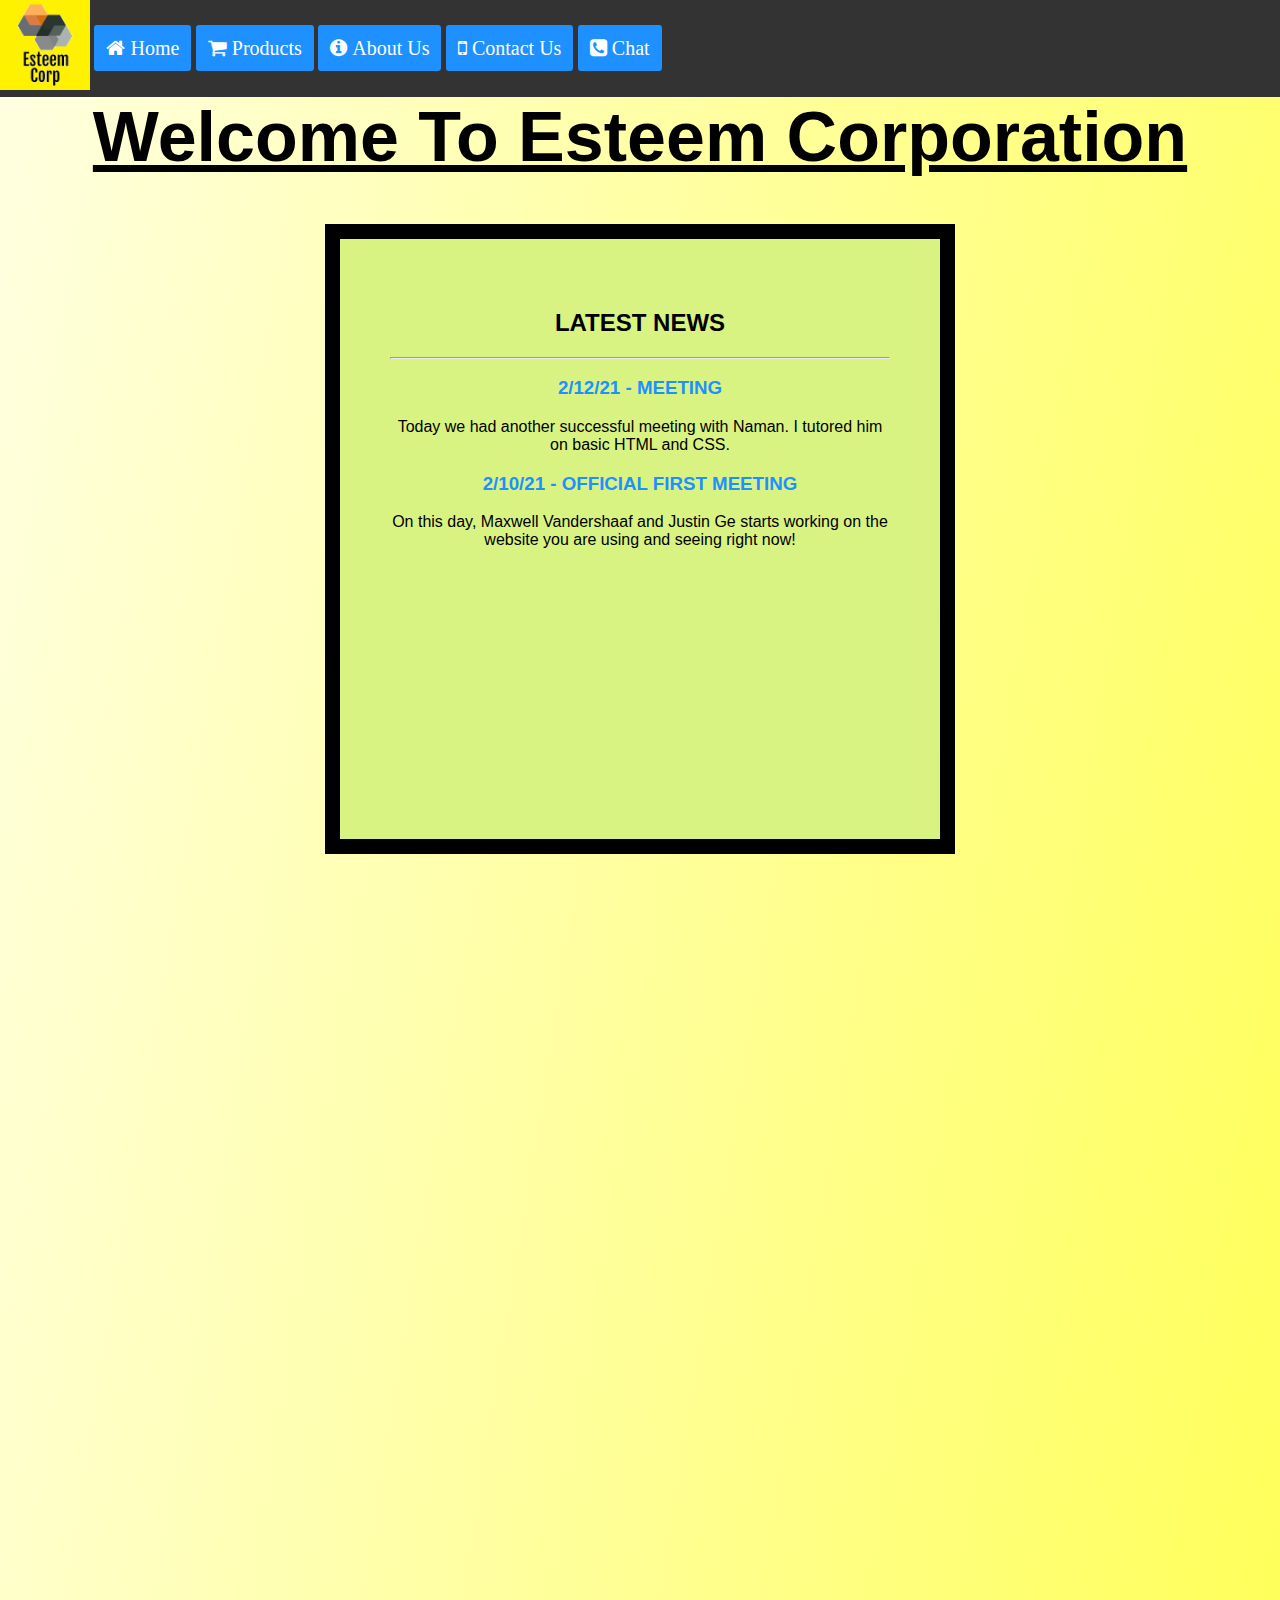
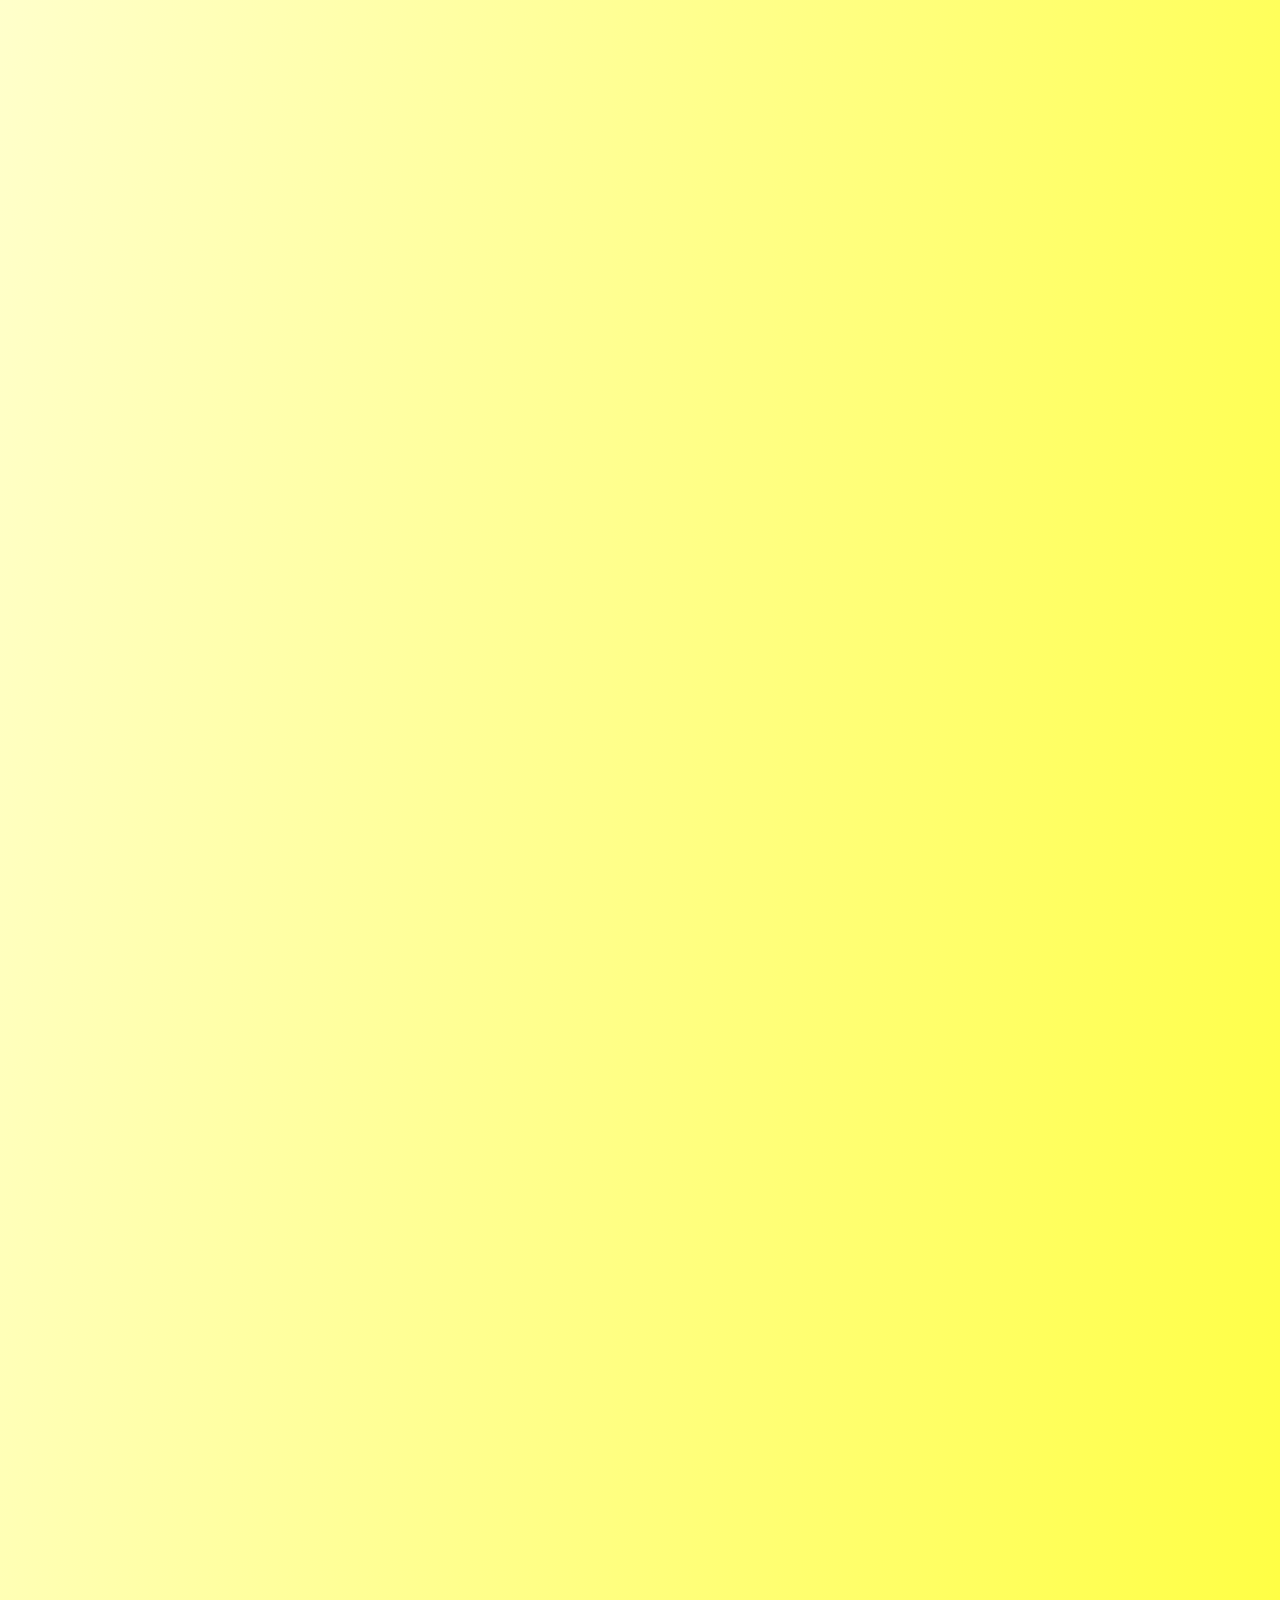
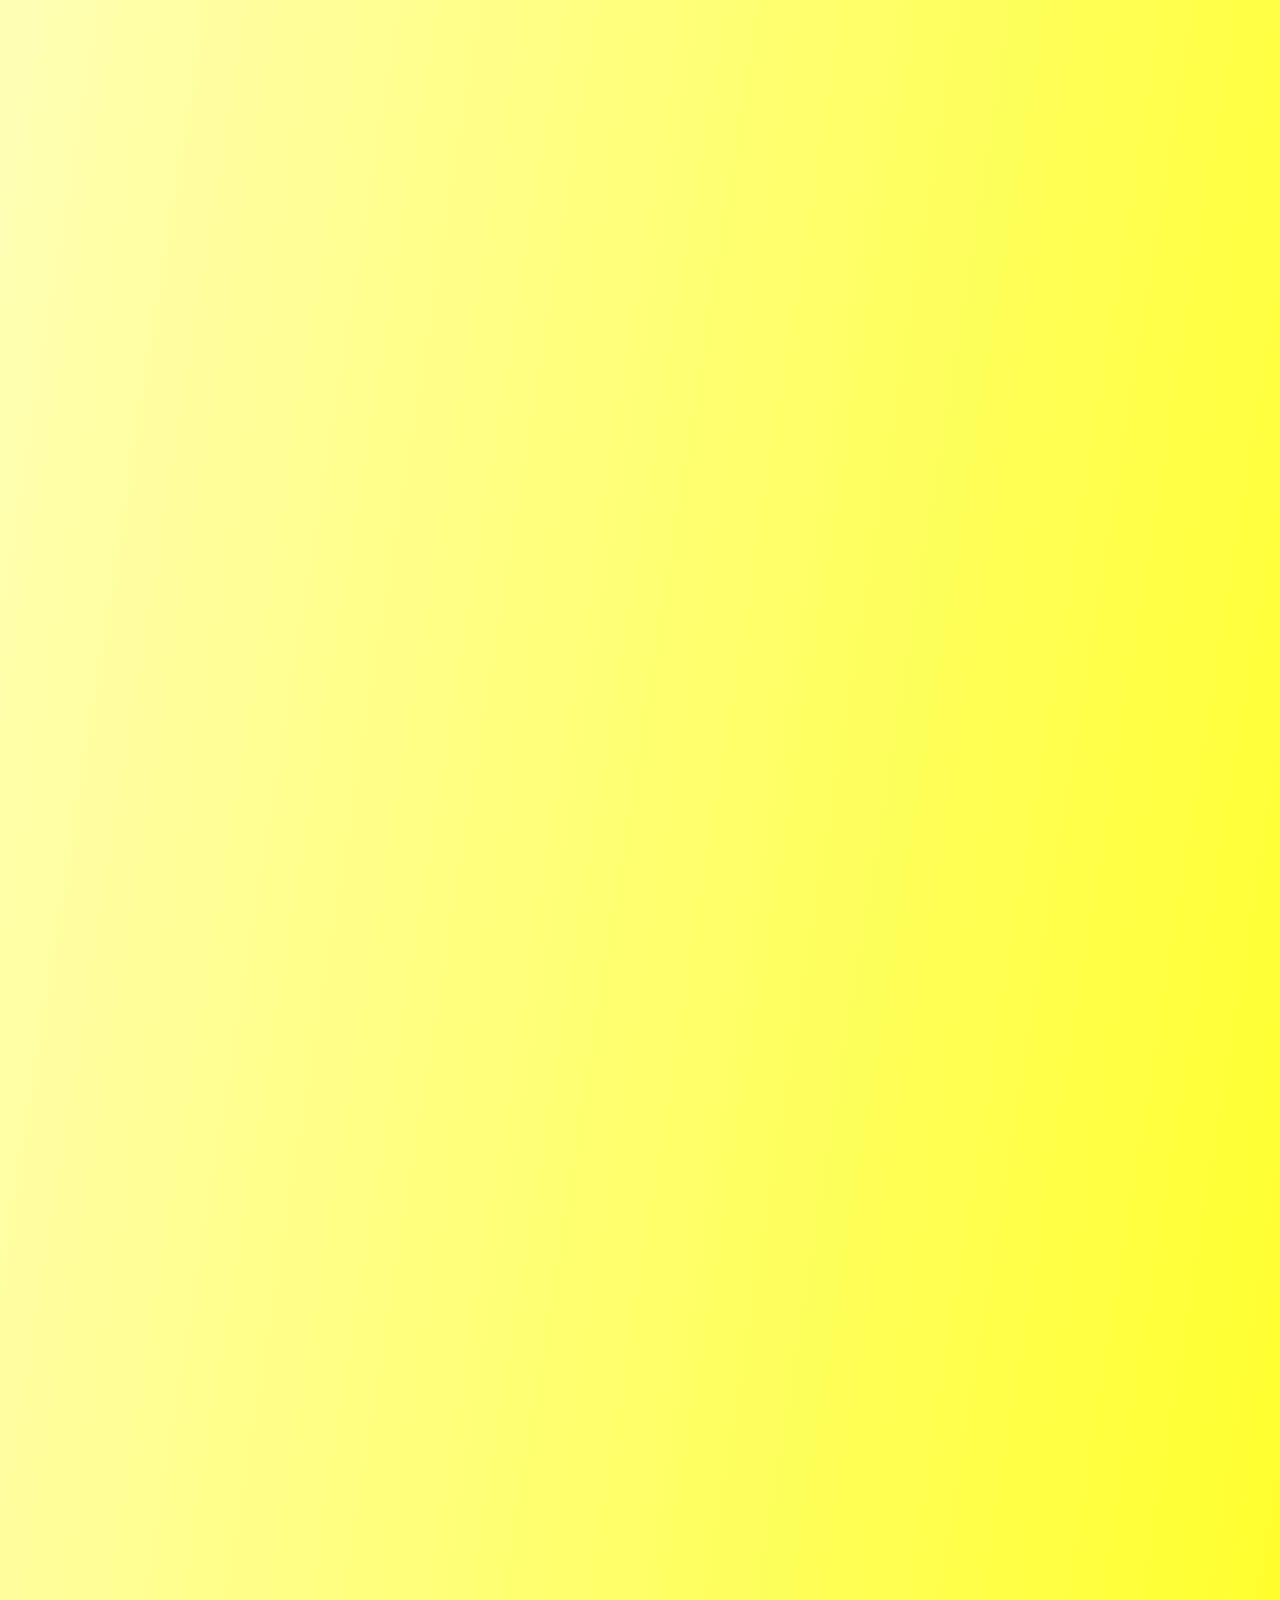
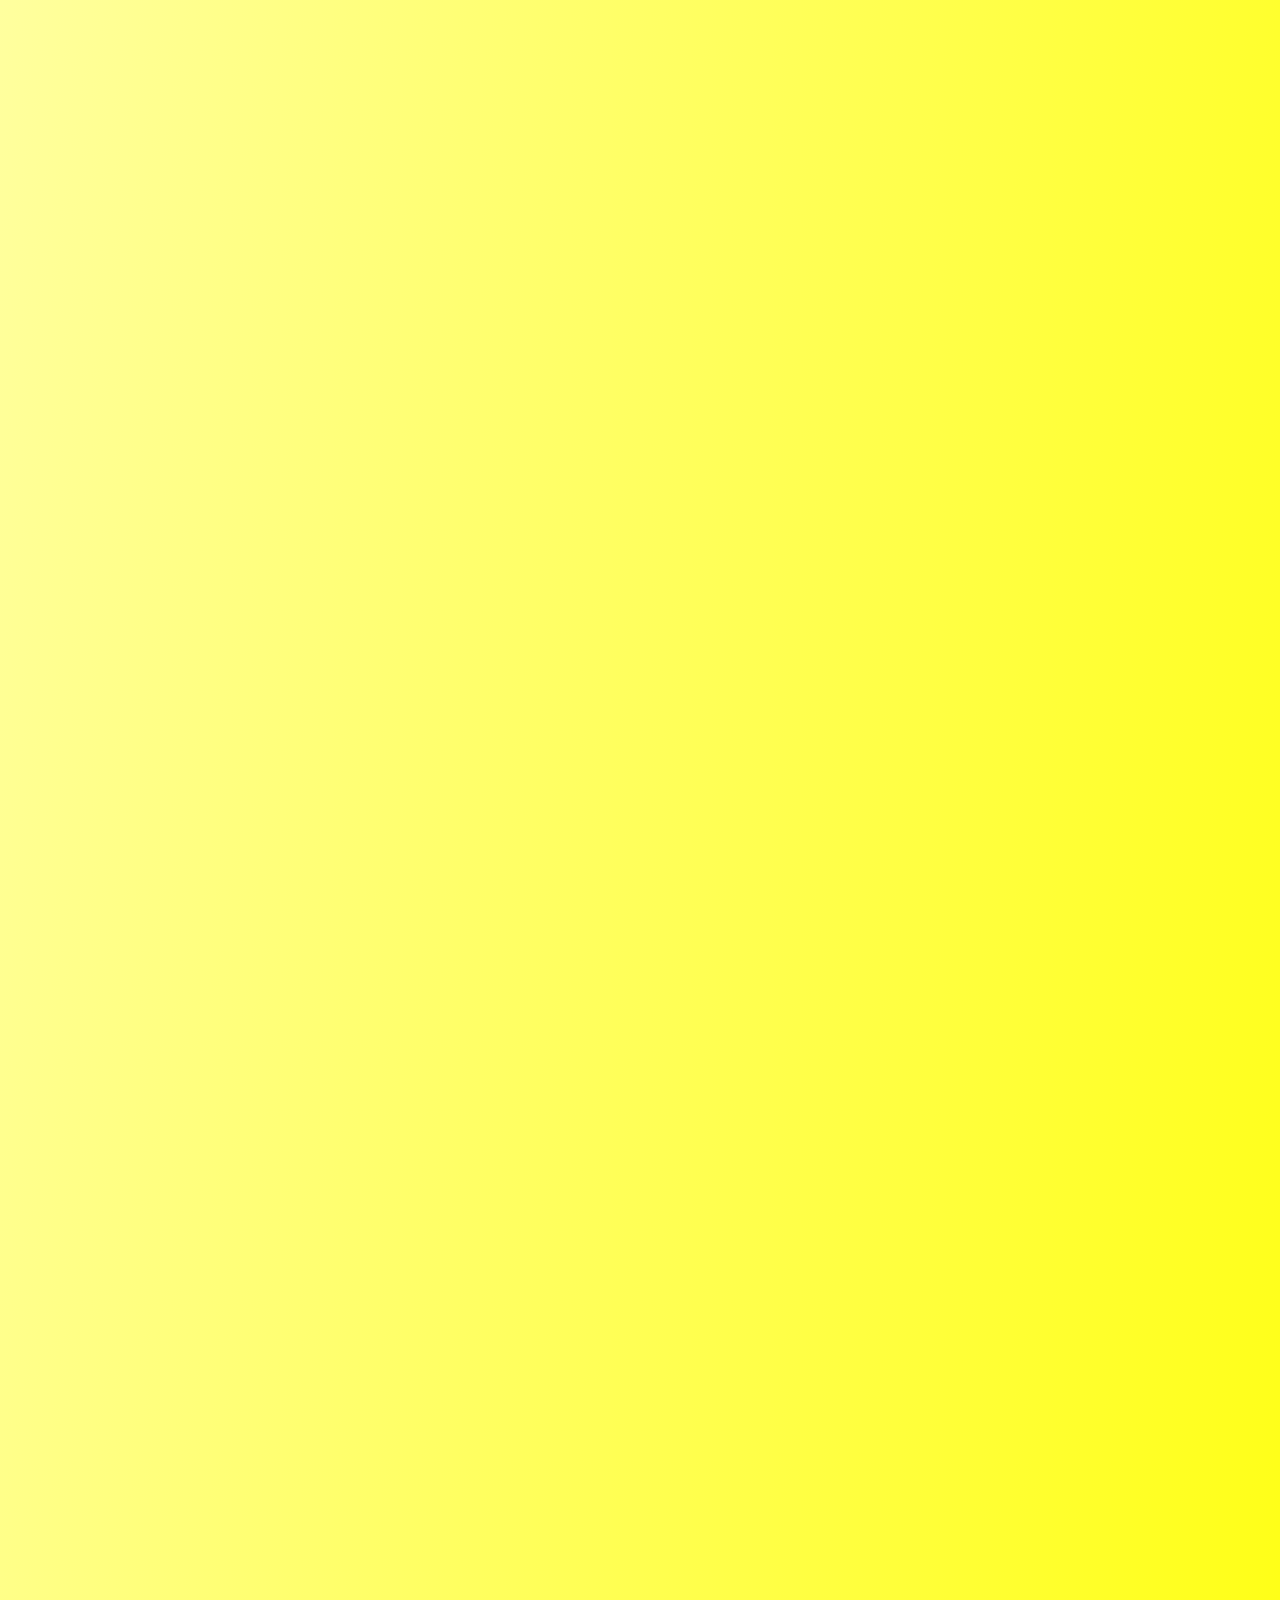
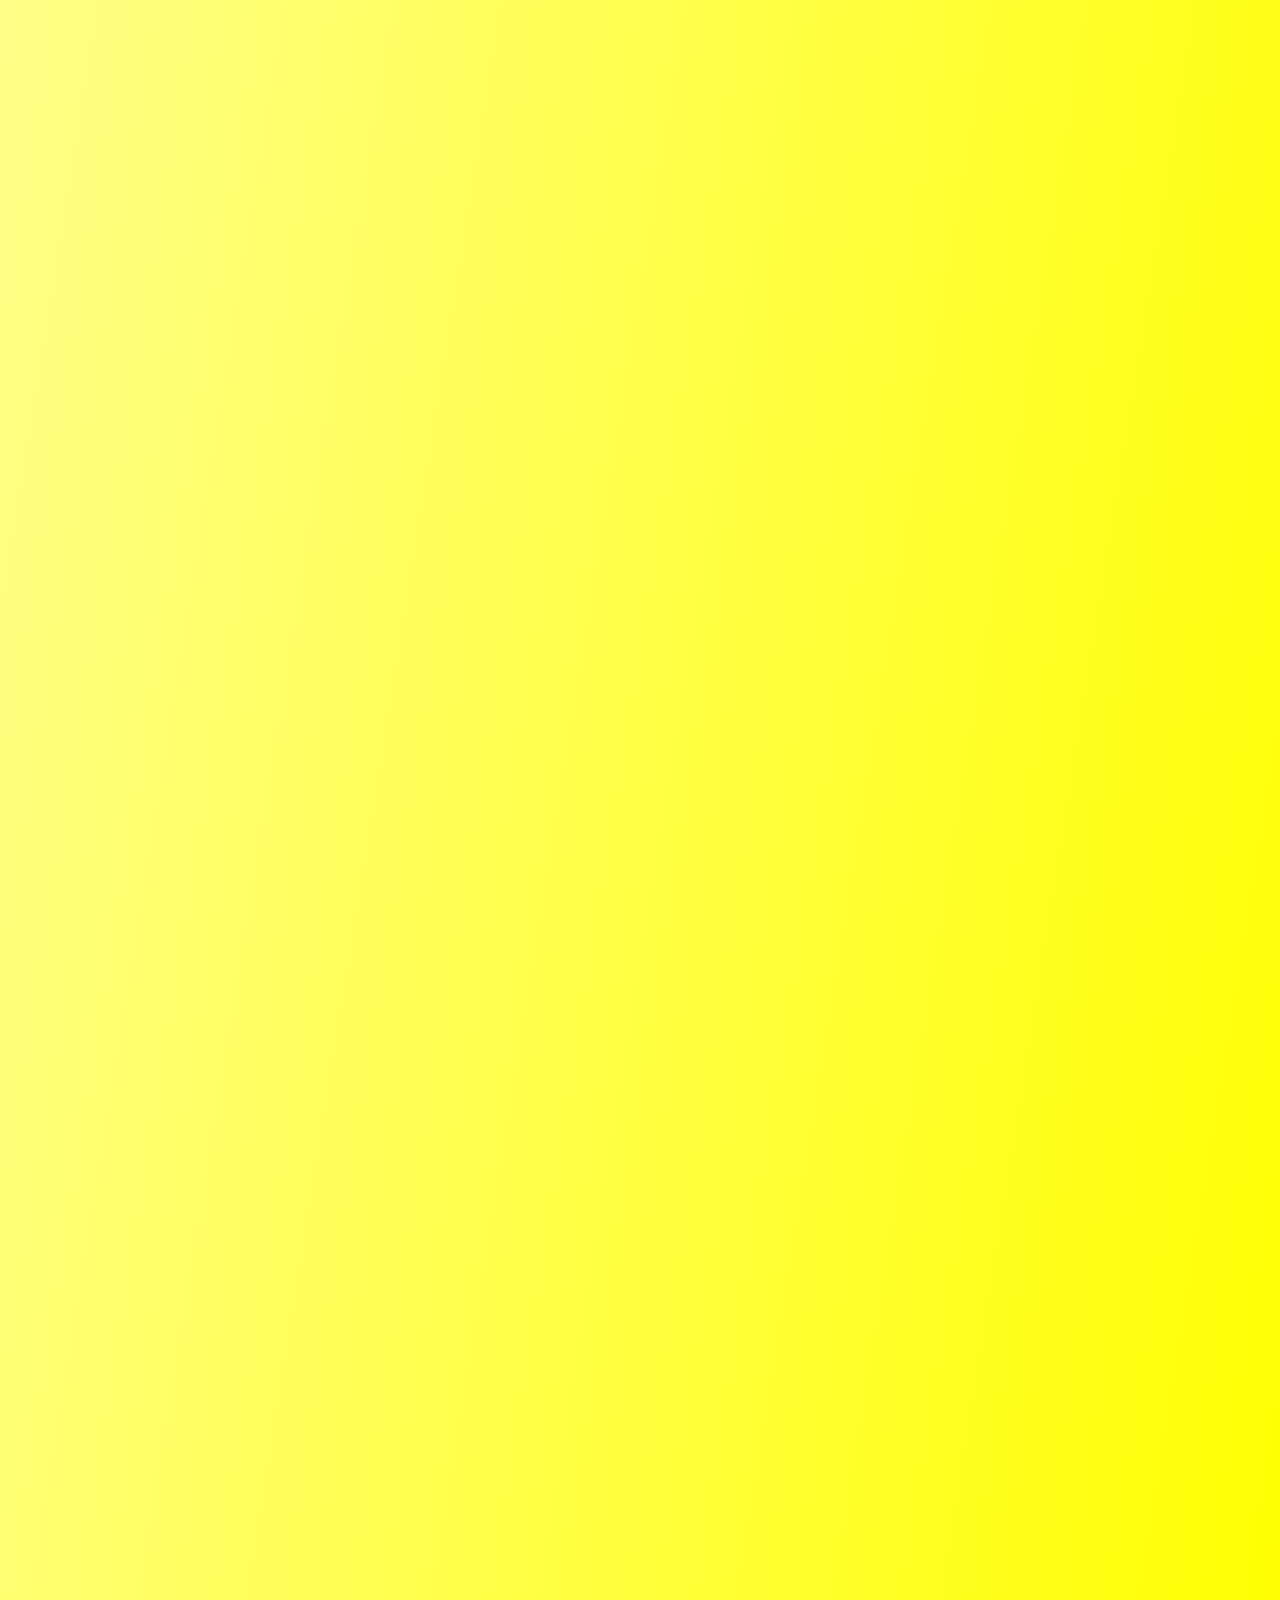
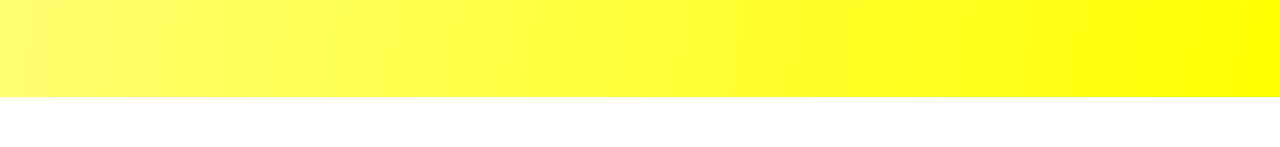
<file: index.html>
<!DOCTYPE html>
<html lang="en">
<head>
  <meta charset="utf-8">
  <link rel="stylesheet" href="https://cdnjs.cloudflare.com/ajax/libs/font-awesome/4.7.0/css/font-awesome.min.css">
  <title>Esteem Corporation</title>
  <meta name="description" content="Esteem Corporation">
  <meta name="author" content="Esteem">
  <meta name="viewport" content="width=device-width, initial-scale=1">
  <link rel="stylesheet" href="styles.css">
  <link rel='icon' type='image/png' href='Esteem Group.png'>
</head>

<body id='bod'>
  <div class="topnav">
    <img src='Esteem Group.png' class='headerimg'></img>
    <a class="btn" href='home.html'><i class = "fa fa-home">   Home</i></a>
    <a class="btn" href='products.html'><i class="fa fa-shopping-cart">   Products</i></a>
    <a class="btn" href='aboutus.html'><i class = "fa fa-info-circle">   About Us</i></a>
    <a class="btn" href='contact.html'><i class="fa fa-mobile-phone">   Contact Us</i></a>
    <a class="btn" href='chat.html'><i class="fa fa-phone-square">   Chat</i></a>
  </div>
  <div id="grad" class=a>
    <h1>Welcome To Esteem Corporation</h1>
    <div class='box'>
        <h2 text-decoration='bold'>LATEST NEWS</h2>
        <hr>
        <div>
            <h3 class='dtt'>
              2/12/21 - MEETING
            </h3>
            <a>
              Today we had another successful meeting with Naman. I tutored him on basic HTML and CSS.
            </a>
            <h3 class='dtt'>
                2/10/21 - OFFICIAL FIRST MEETING
            </h3>
            <a>
                On this day, Maxwell Vandershaaf and Justin Ge starts working on the website you are using and seeing right now!
            </a>
        </div>
    </div>
   </div>
</body>
</html>
</file>
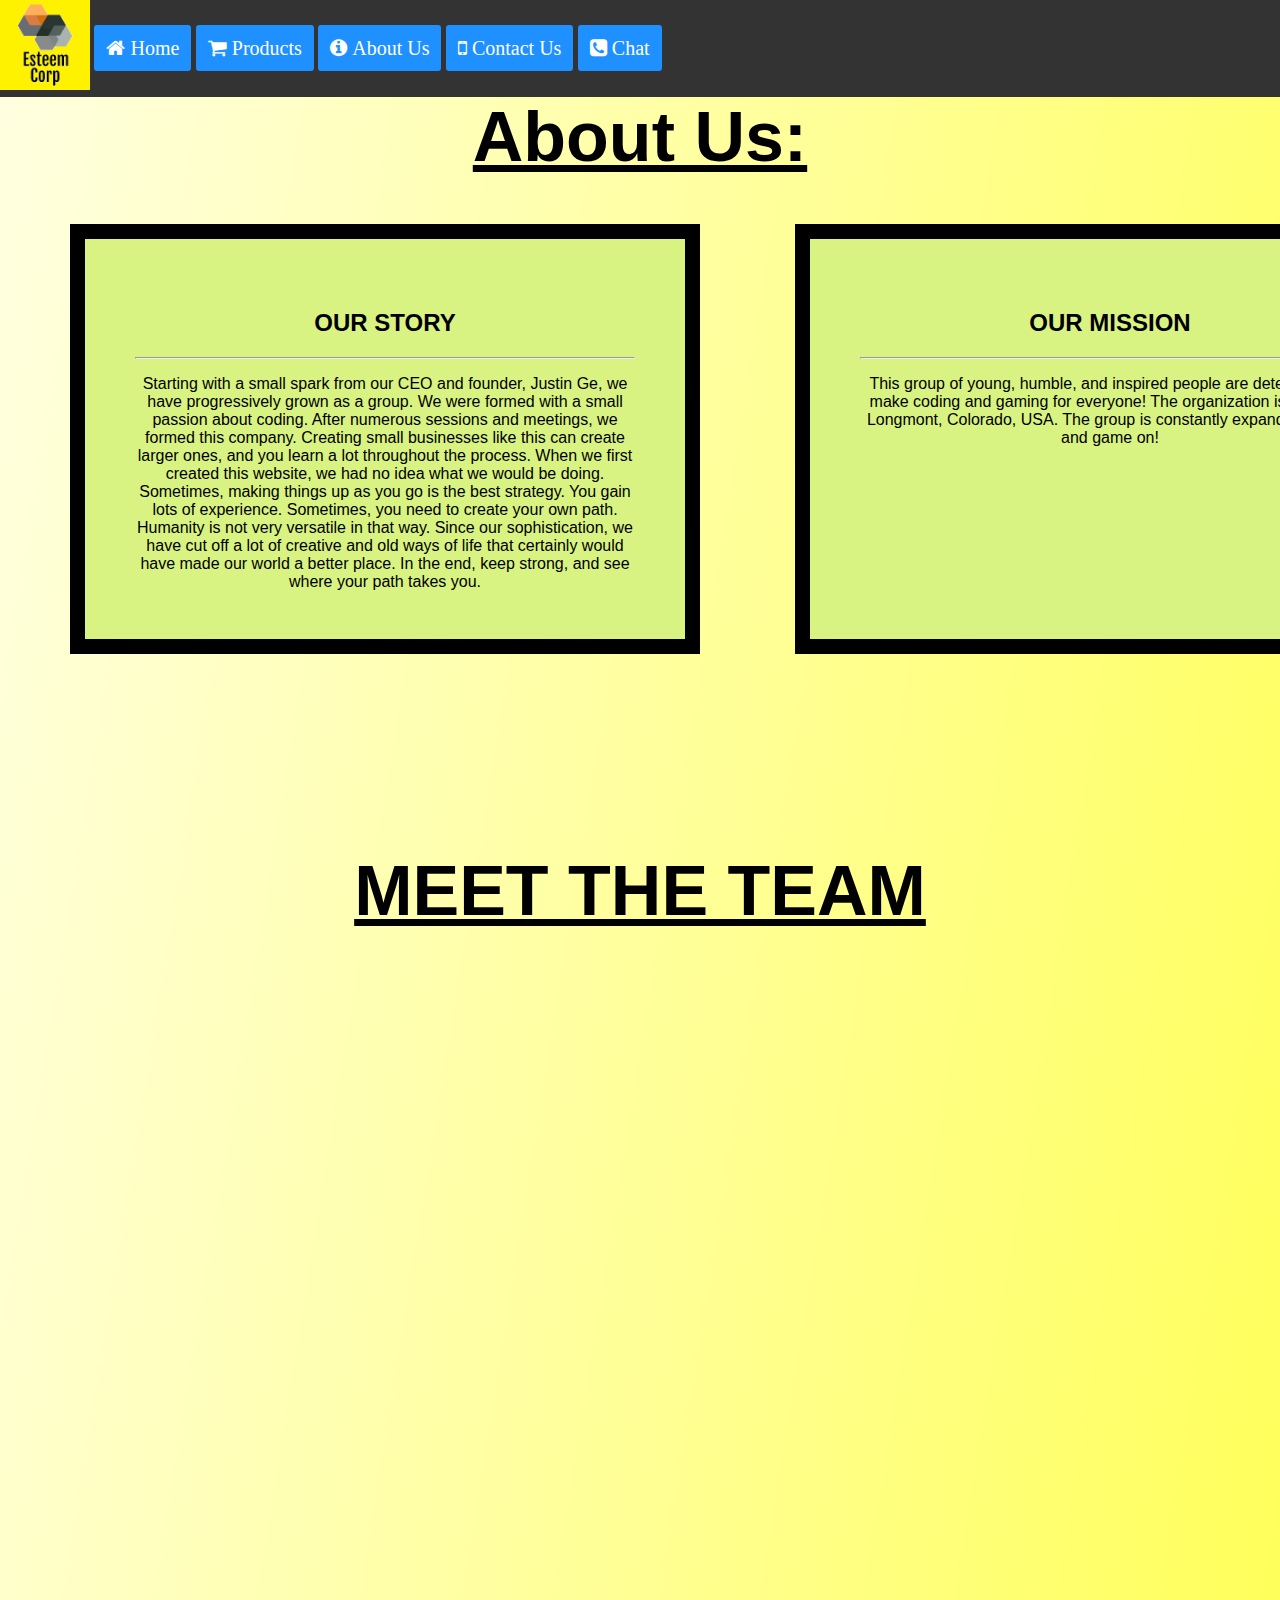
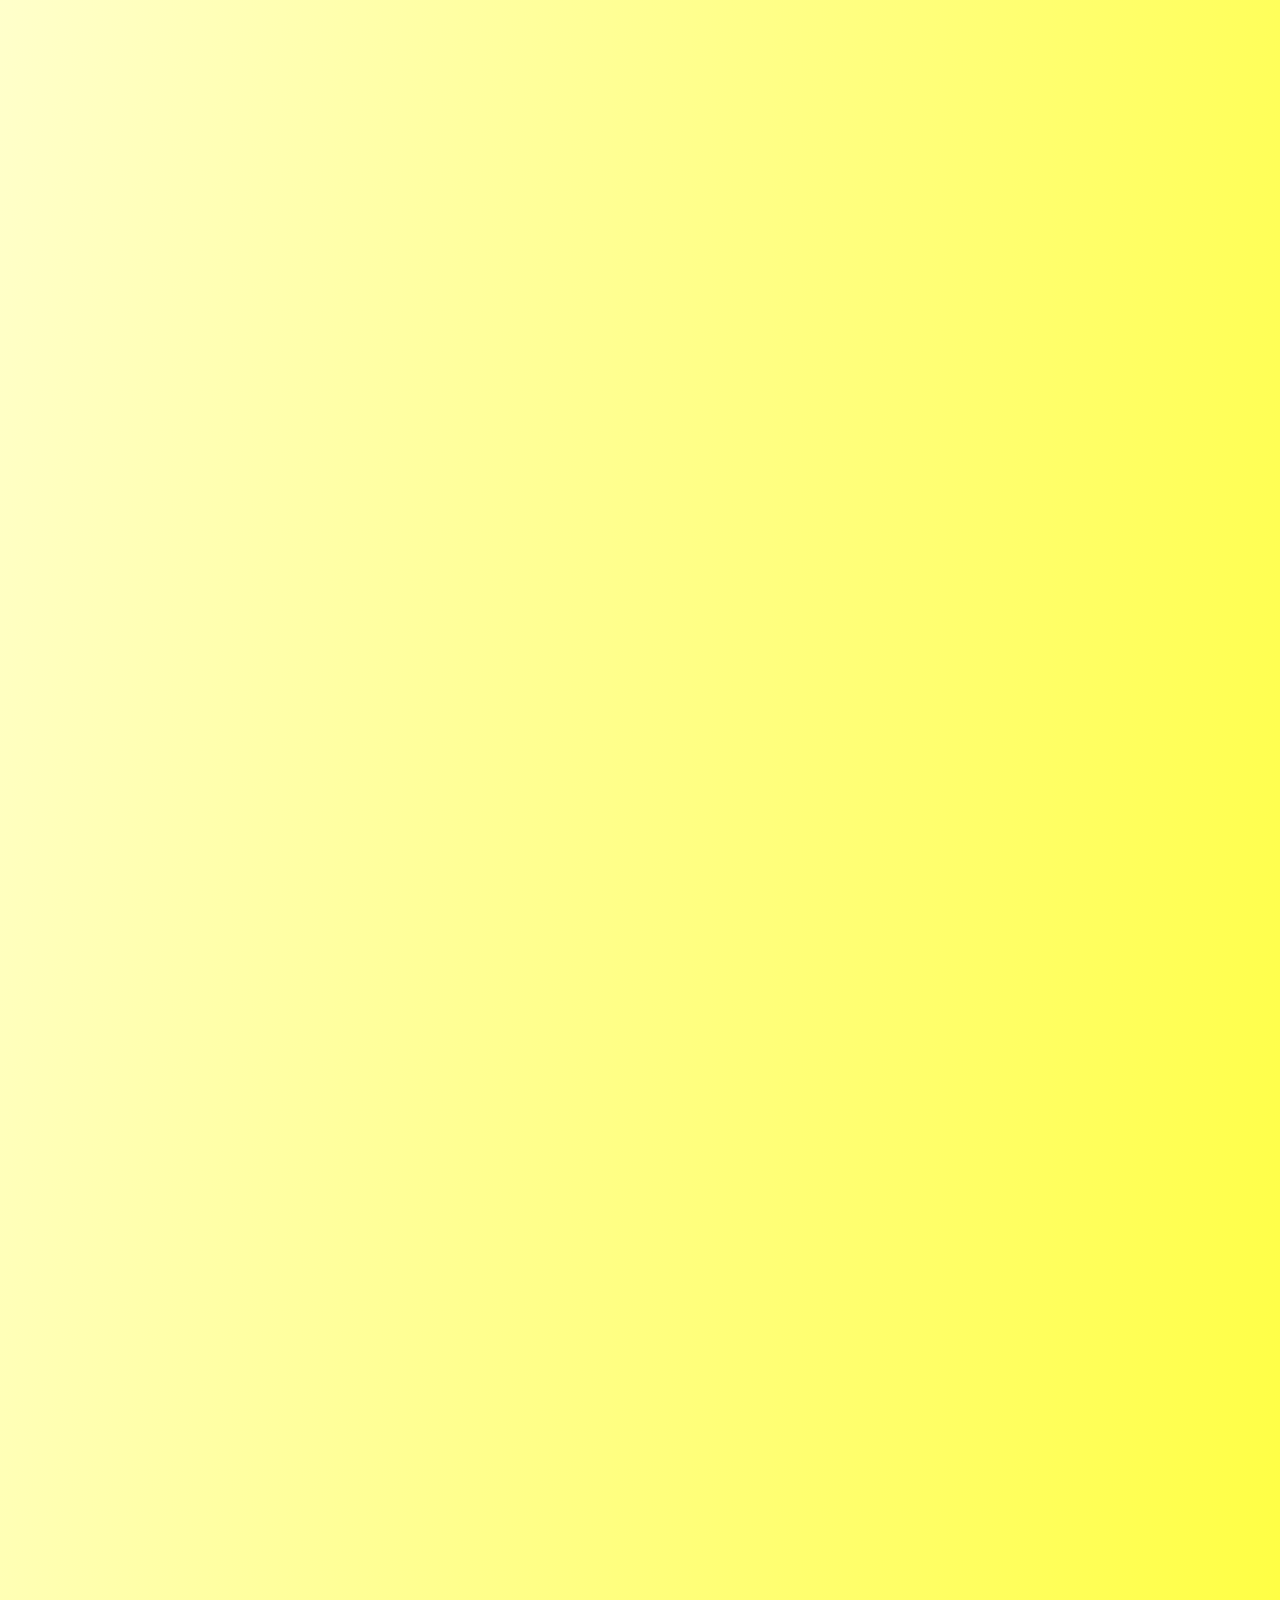
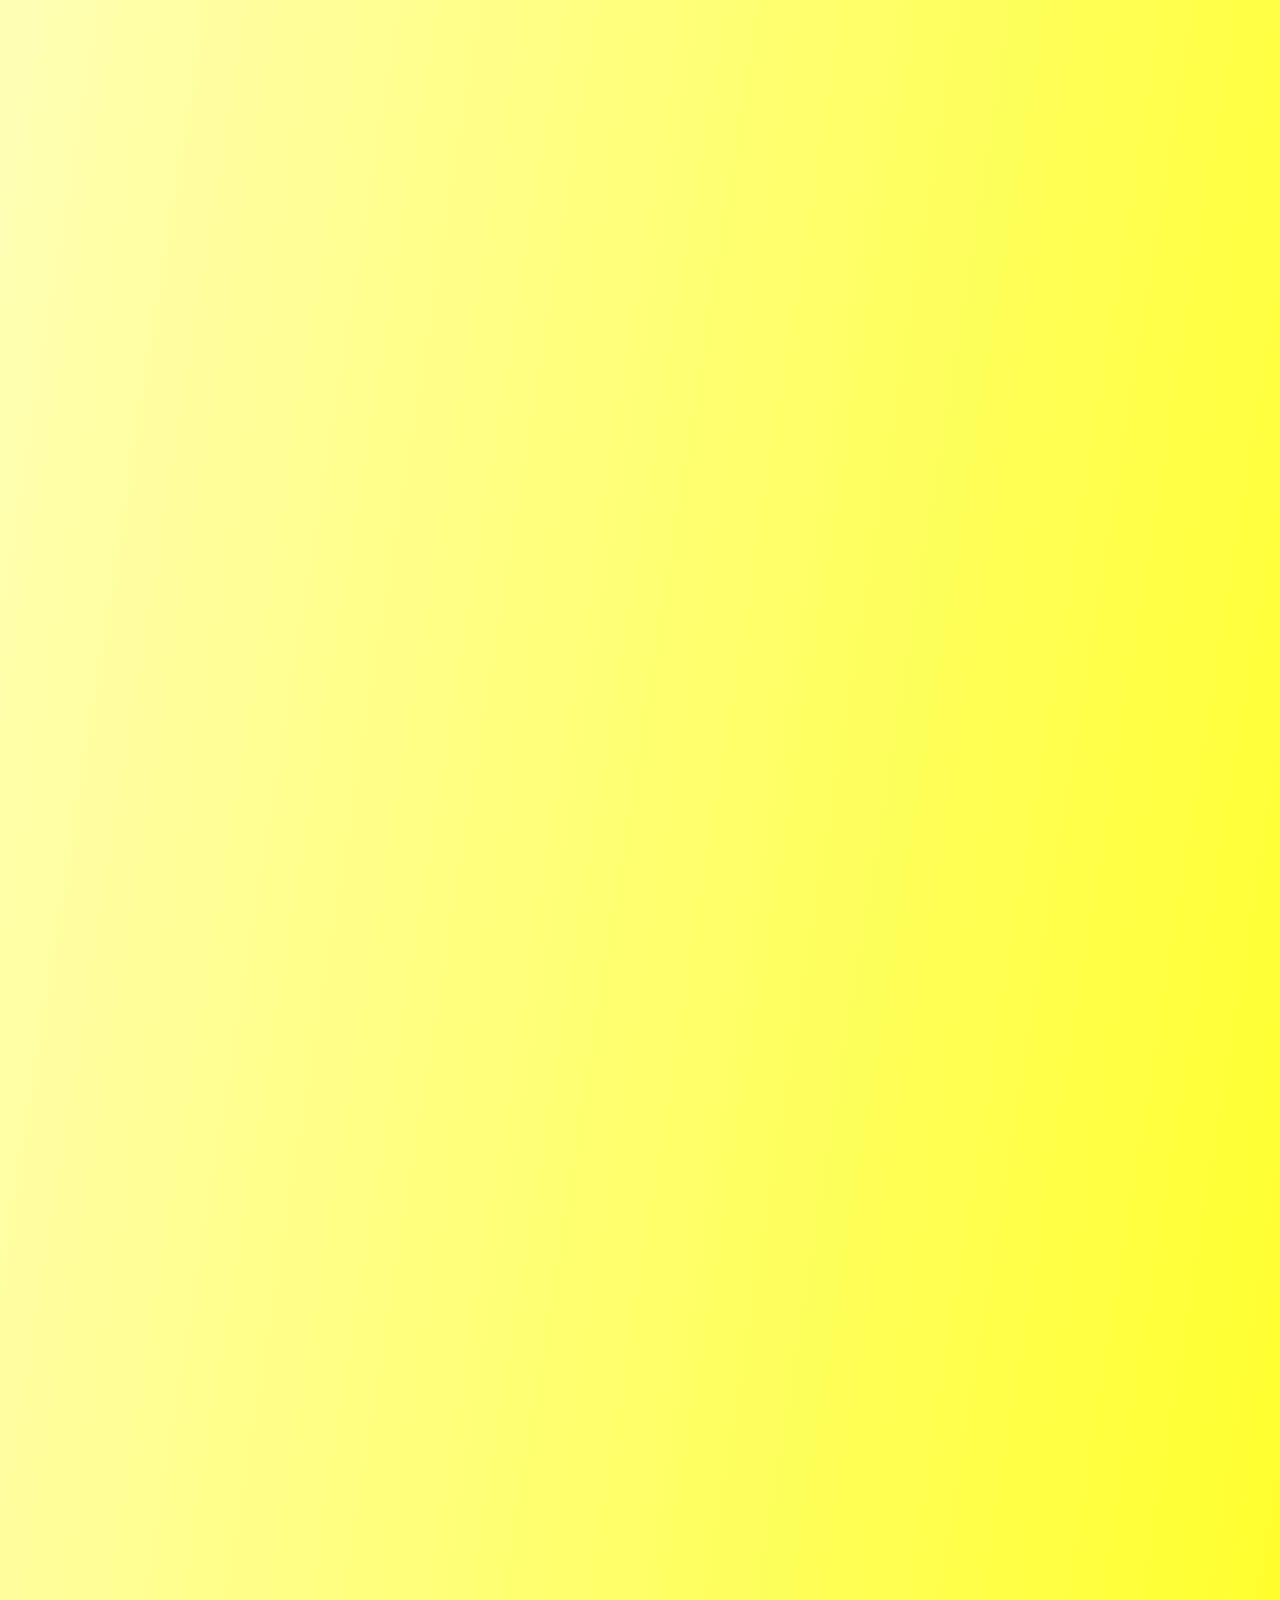
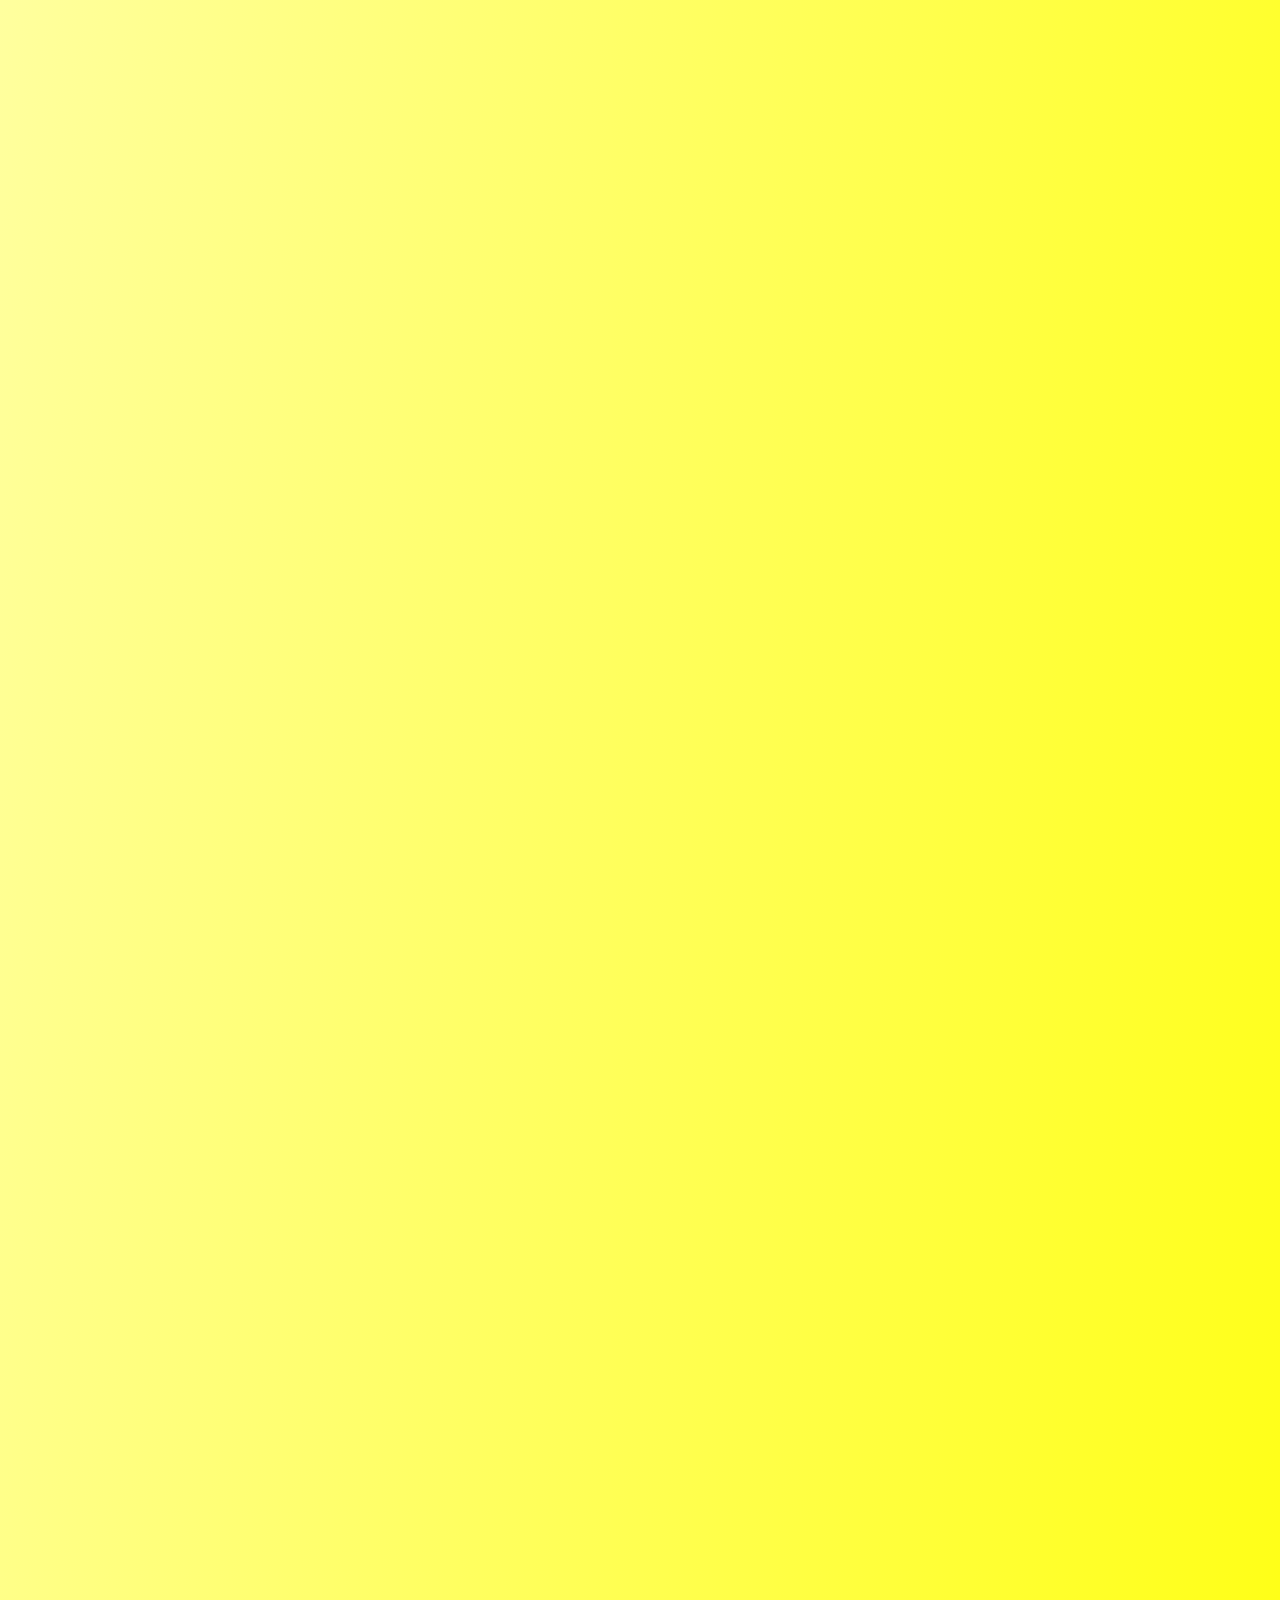
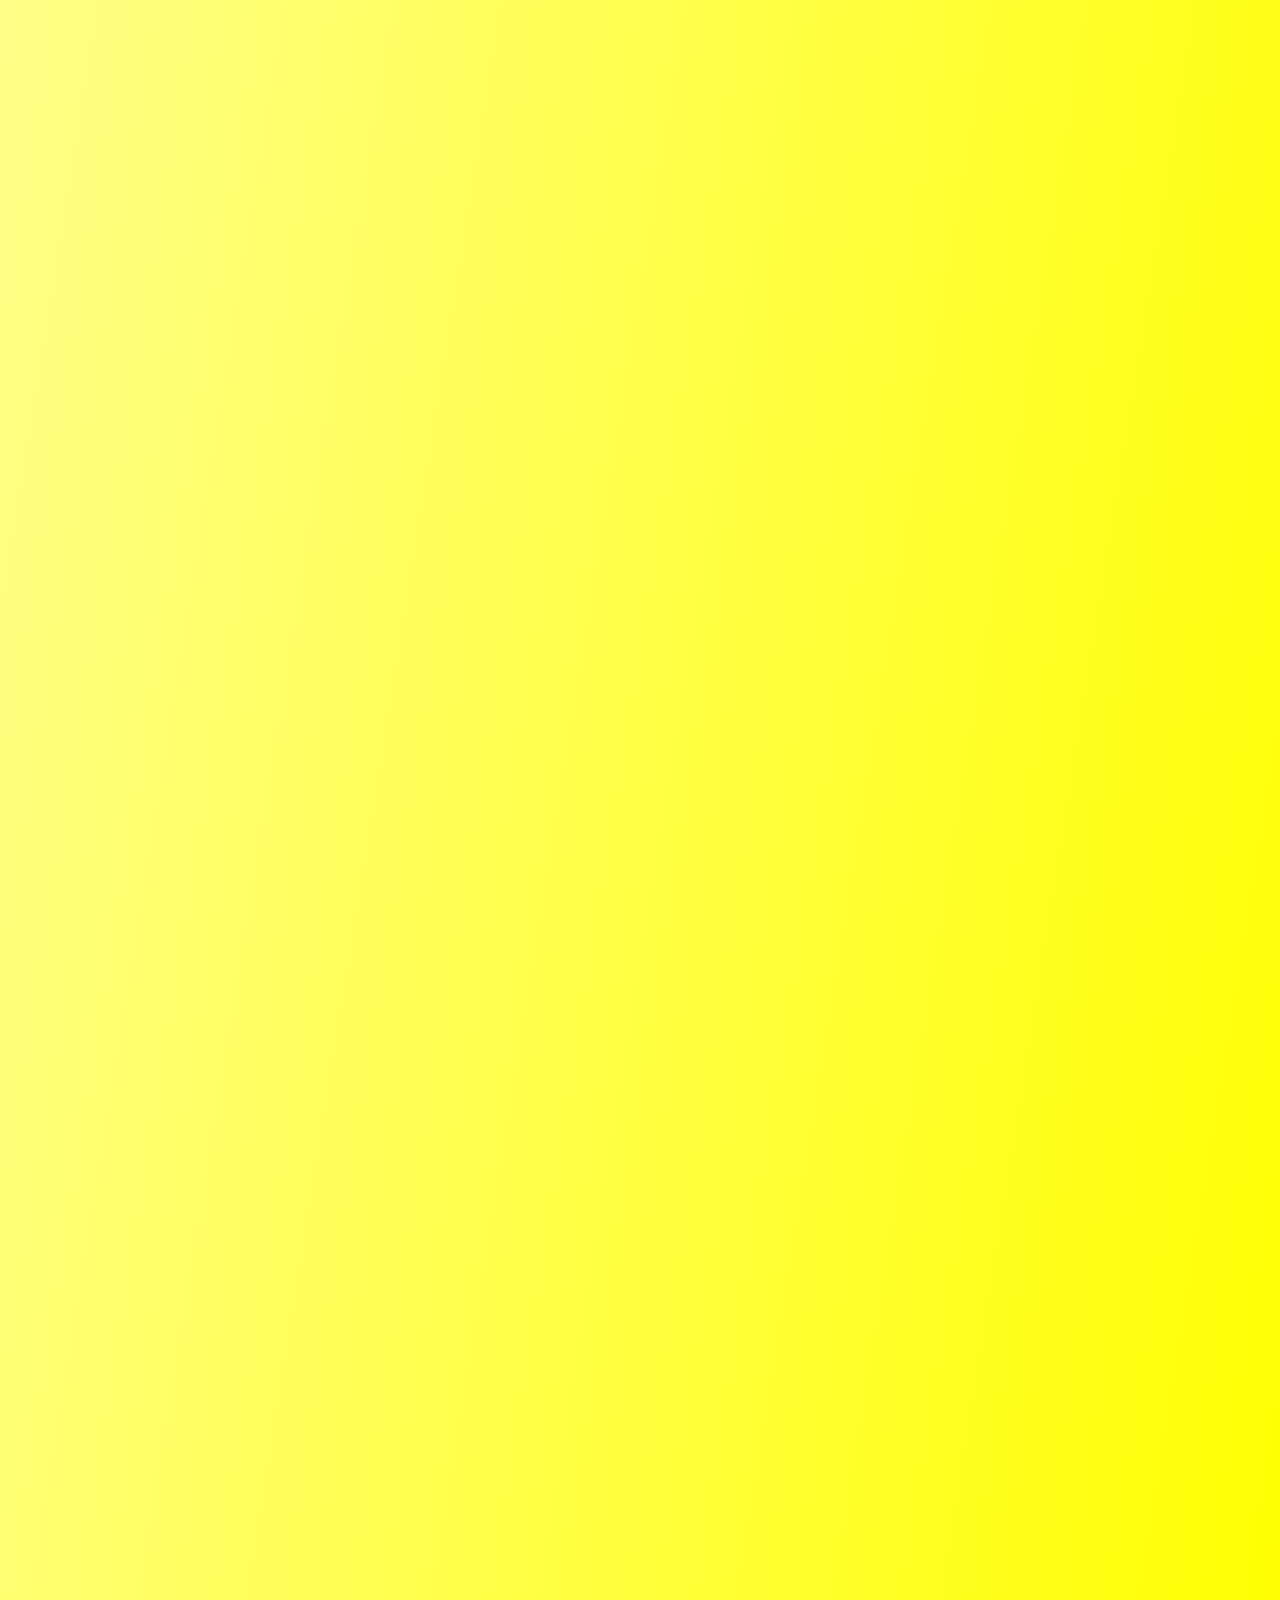
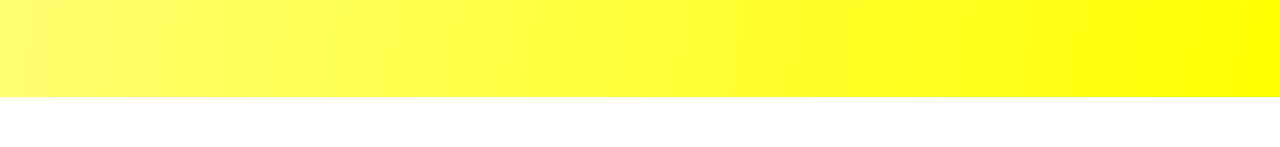
<file: aboutus.html>
<!DOCTYPE html>
<!DOCTYPE html>
<html lang="en">
<head>
  <meta charset="utf-8">
  <link rel="stylesheet" href="https://cdnjs.cloudflare.com/ajax/libs/font-awesome/4.7.0/css/font-awesome.min.css">
  <title>Esteem Corporation</title>
  <meta name="description" content="Esteem Corporation">
  <meta name="author" content="Esteem">
  <meta name="viewport" content="width=device-width, initial-scale=1">

  <link rel="stylesheet" href="styles.css">
  <link rel='icon' type='image/png' href='Esteem Group.png'>
</head>

<body id='bod'>
  <div class="topnav">
    <img src='Esteem Group.png' class='headerimg'></img>
    <a class="btn" href='home.html'><i class = "fa fa-home">   Home</i></a>
    <a class="btn" href='products.html'><i class="fa fa-shopping-cart">   Products</i></a>
    <a class="btn" href='aboutus.html'><i class = "fa fa-info-circle">   About Us</i></a>
    <a class="btn" href='contact.html'><i class="fa fa-mobile-phone">   Contact Us</i></a>
    <a class="btn" href='chat.html'><i class="fa fa-phone-square">   Chat</i></a>
  </div>
    <div id="grad" class=a>
        <h1 text-align="center">About Us:</h1>
        <div class='box1' id='about'>
            <h2 text-decoration='bold'>OUR STORY</h2>
            <hr>
            <div>
                <p>Starting with a small spark from our CEO and founder, Justin Ge, 
                    we have progressively grown as a group. We were formed with a small passion
                    about coding. After numerous sessions and meetings, we formed this company.
                    Creating small businesses like this can create larger ones, and you learn a 
                    lot throughout the process. When we first created this website, we had no
                    idea what we would be doing. Sometimes, making things up as you go is the best strategy.
                    You gain lots of experience. Sometimes, you need to create your own path. 
                    Humanity is not very versatile in that way. Since our sophistication, we have 
                    cut off a lot of creative and old ways of life that certainly would have made our
                    world a better place. In the end, keep strong, and see where your path takes you.
                </p>
            </div>
        </div>
        <div class='box1' id='mission'>
            <h2 text-decoration='bold'>OUR MISSION</h2>
            <hr>
            <div>
                <p>This group of young, humble, and inspired people are
                    determined to make coding and gaming for everyone!
                    The organization is based in Longmont, Colorado, USA.
                    The group is constantly expanding! Code and game on!</p>
            </div>
        </div>
        <h1 text-align:'center' id='meet'>
            MEET THE TEAM
        </h1>
        <div id='p1'>
            
        </div>
    </div>
</body>
</file>
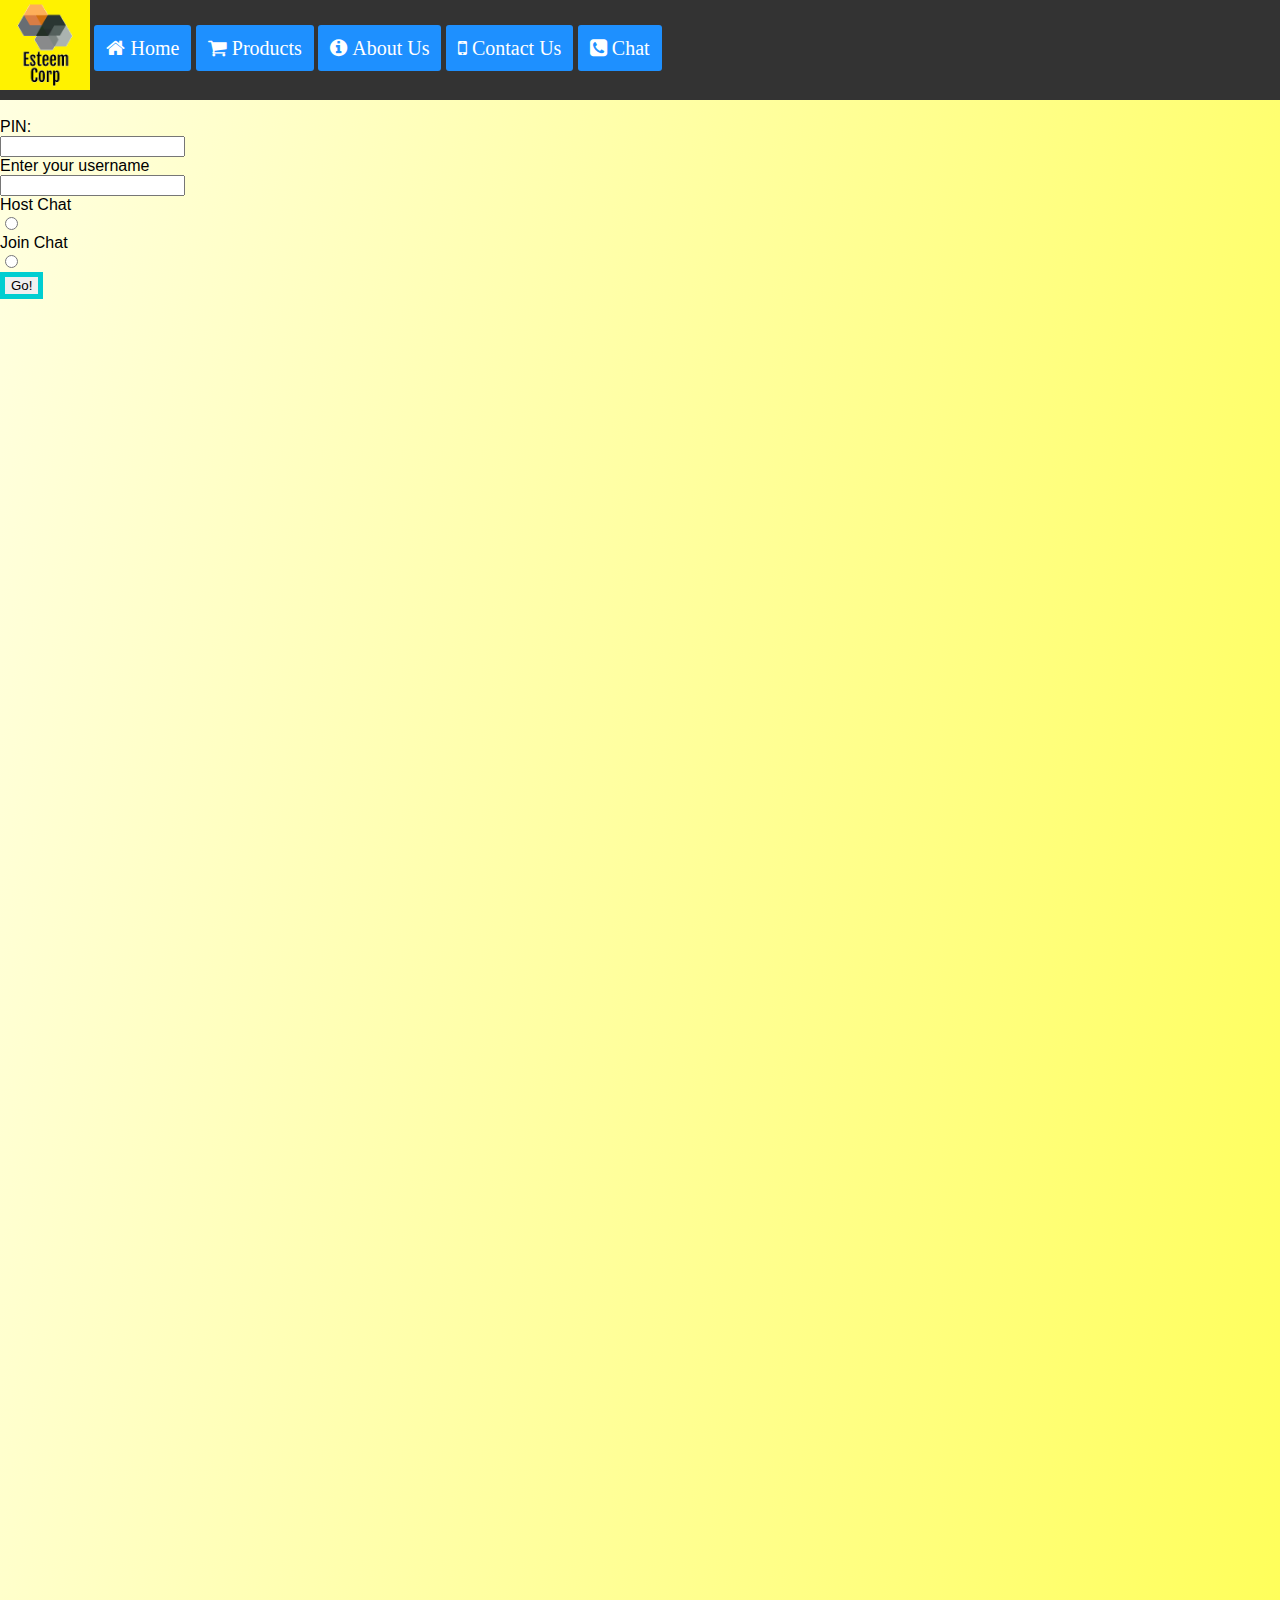
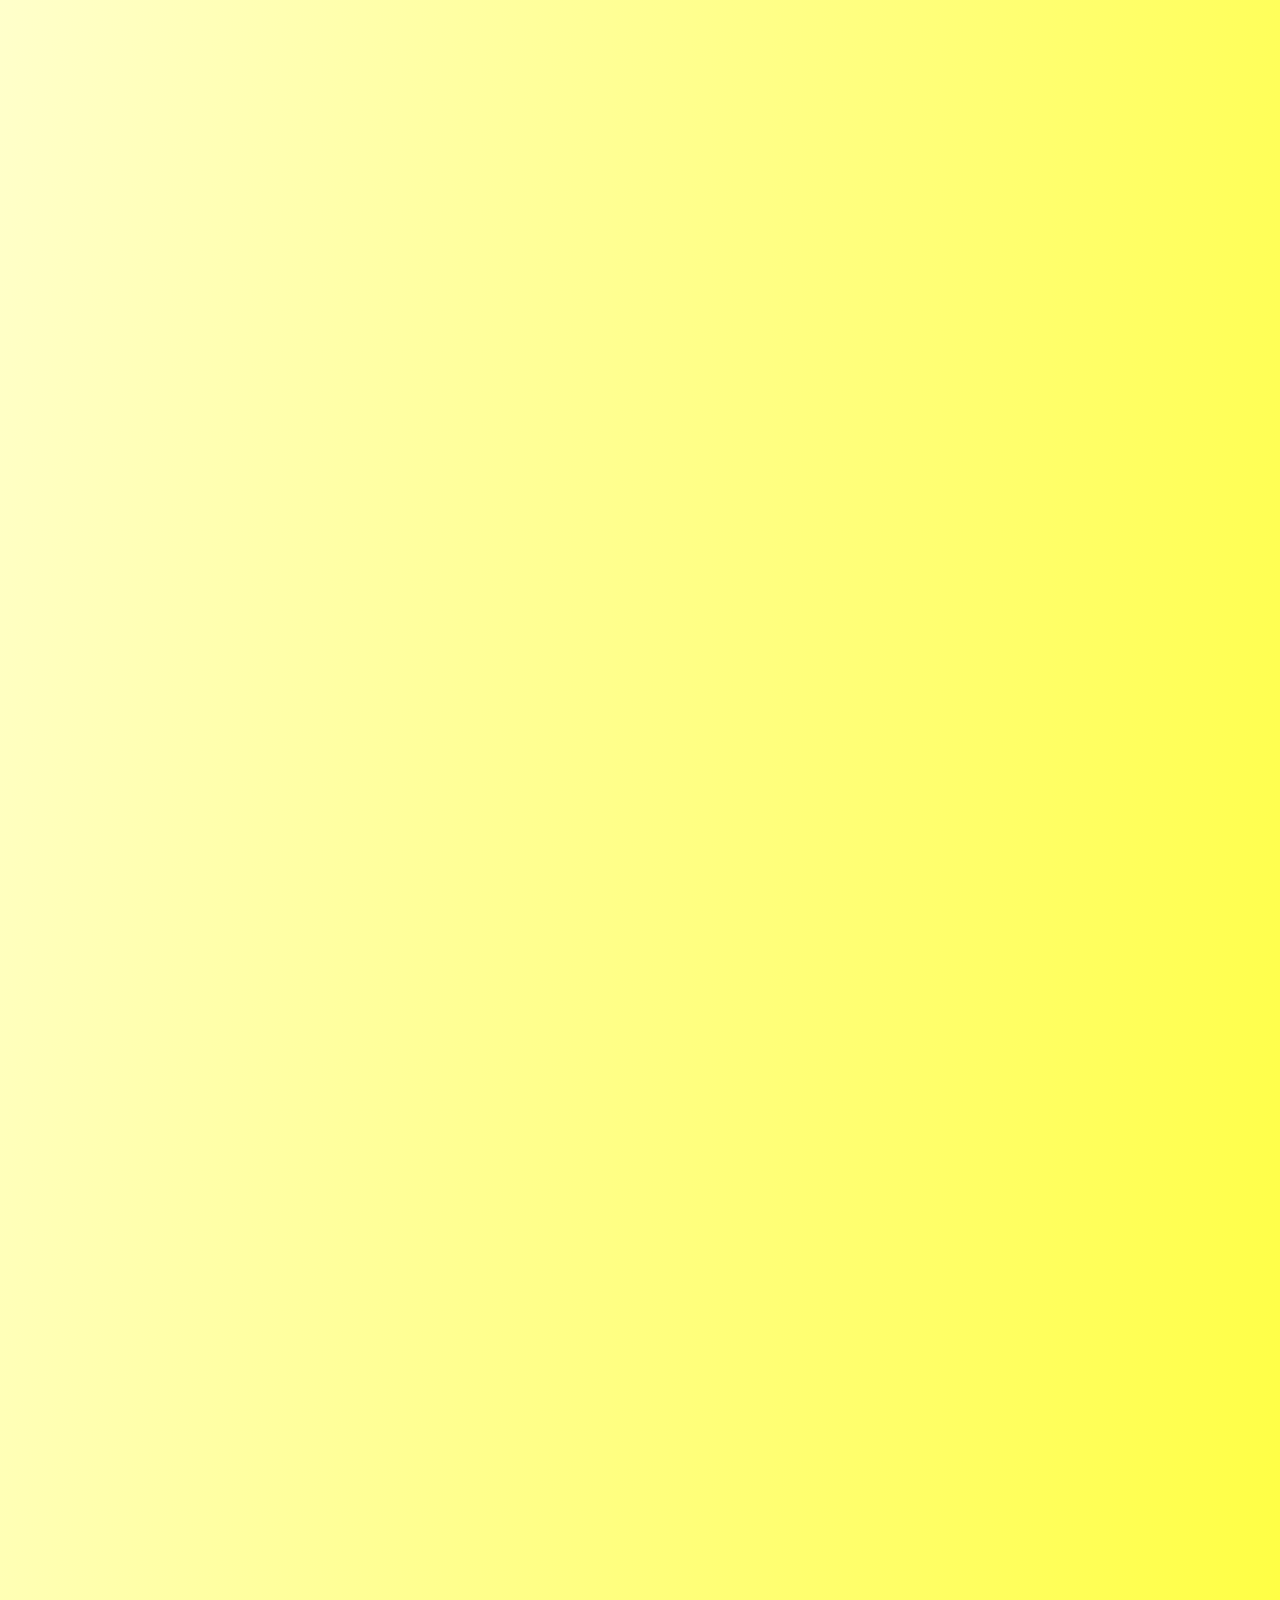
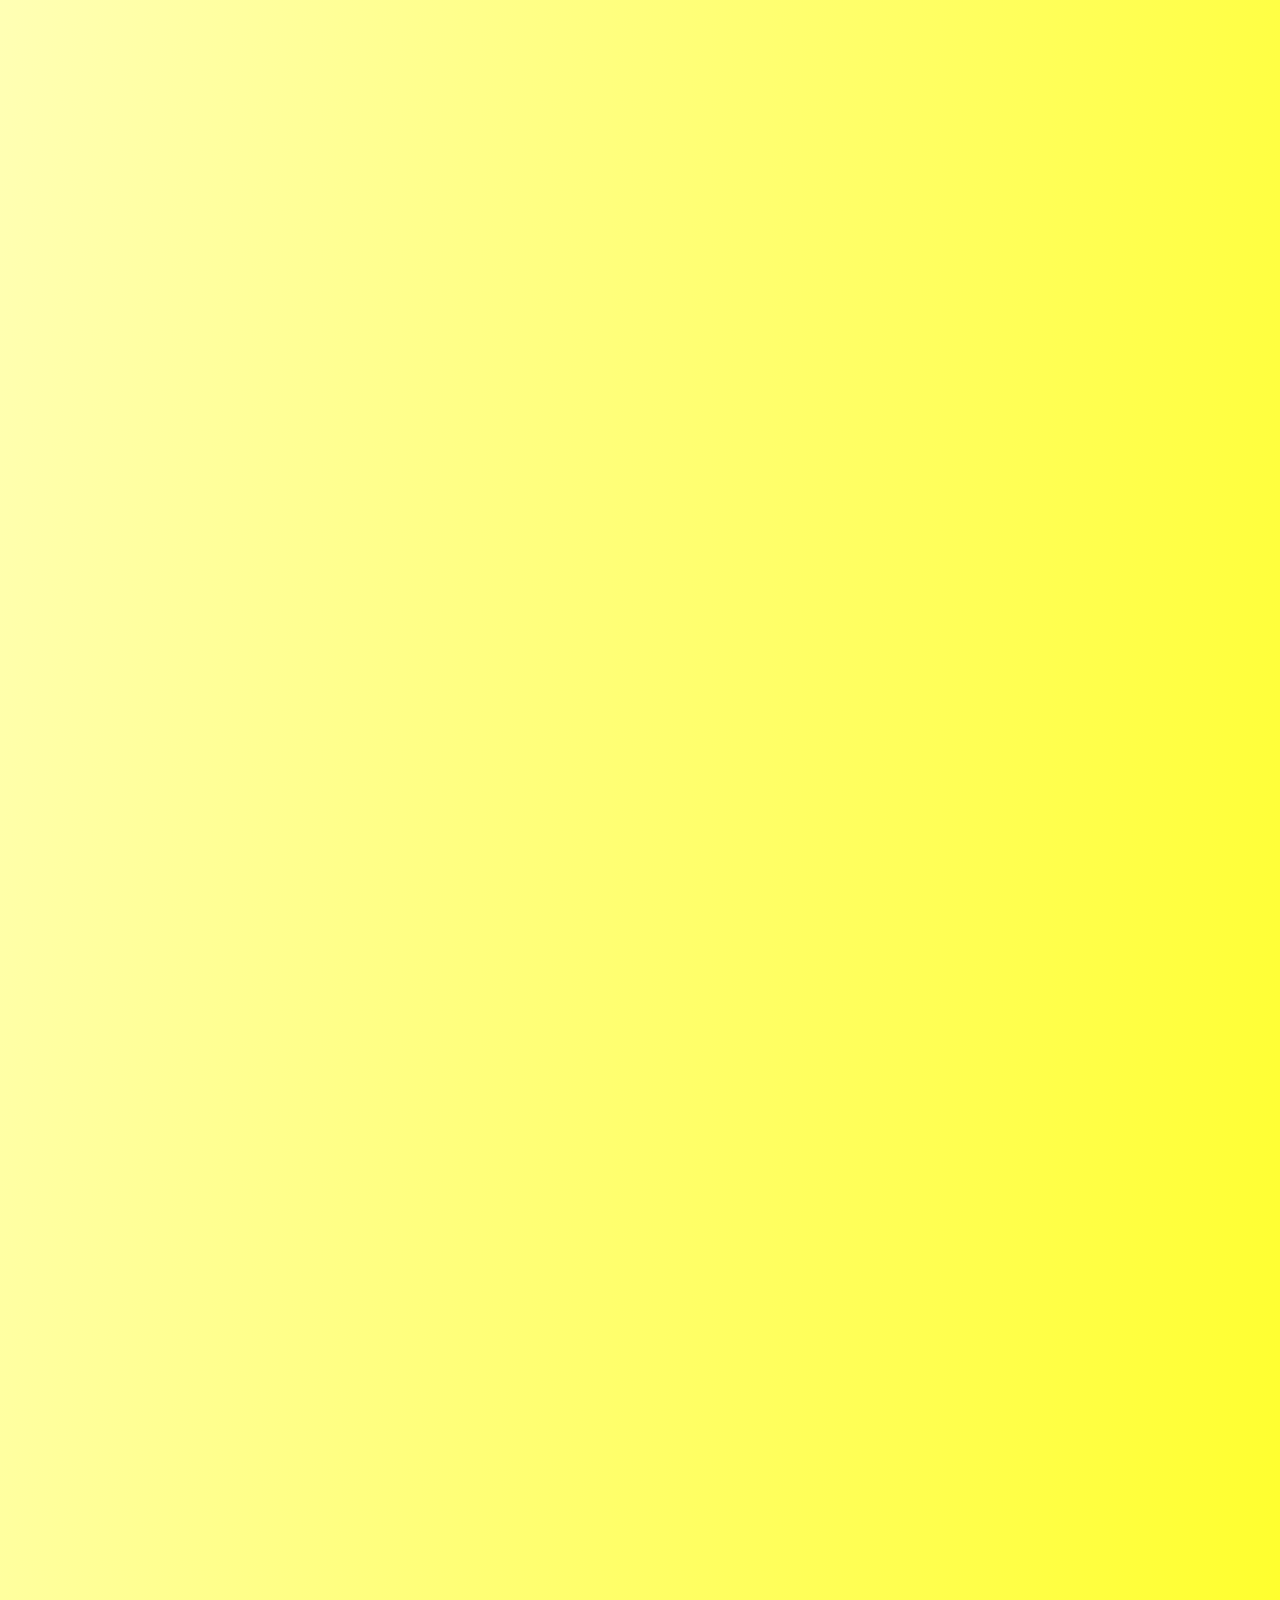
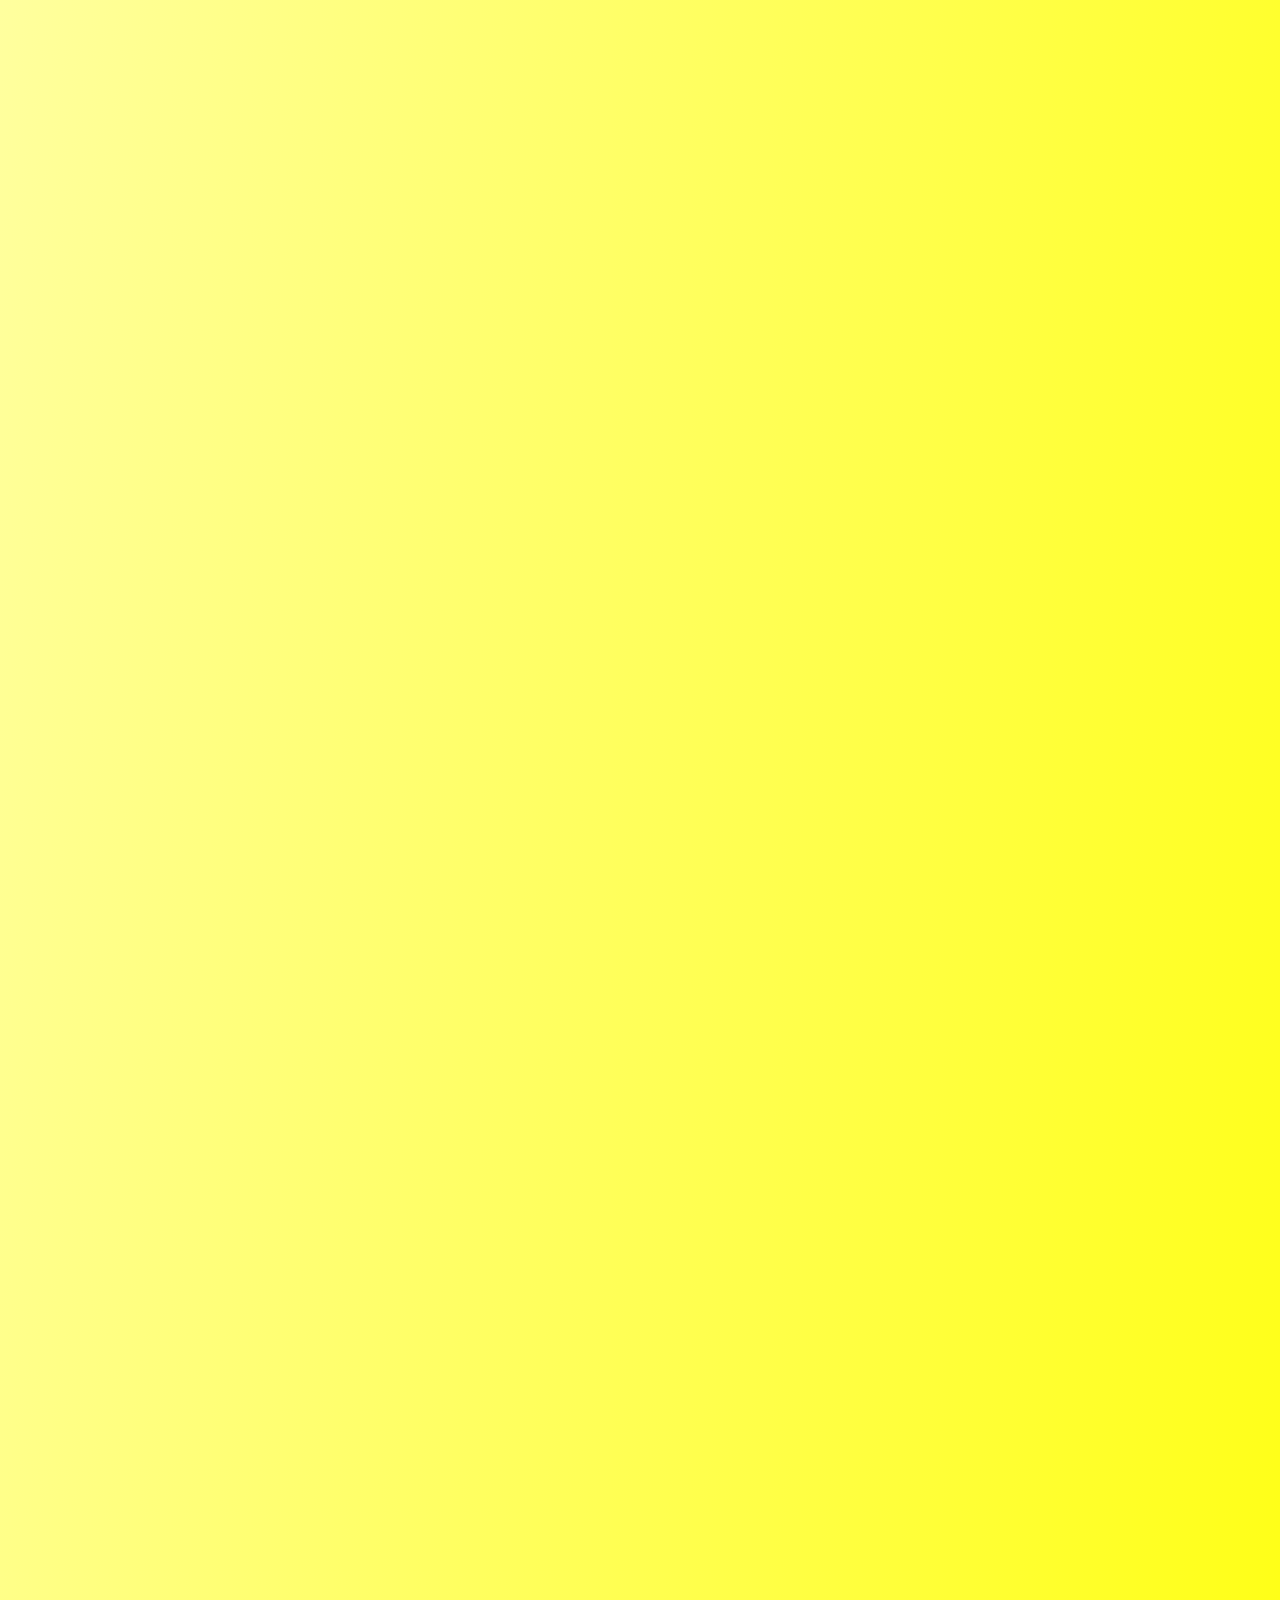
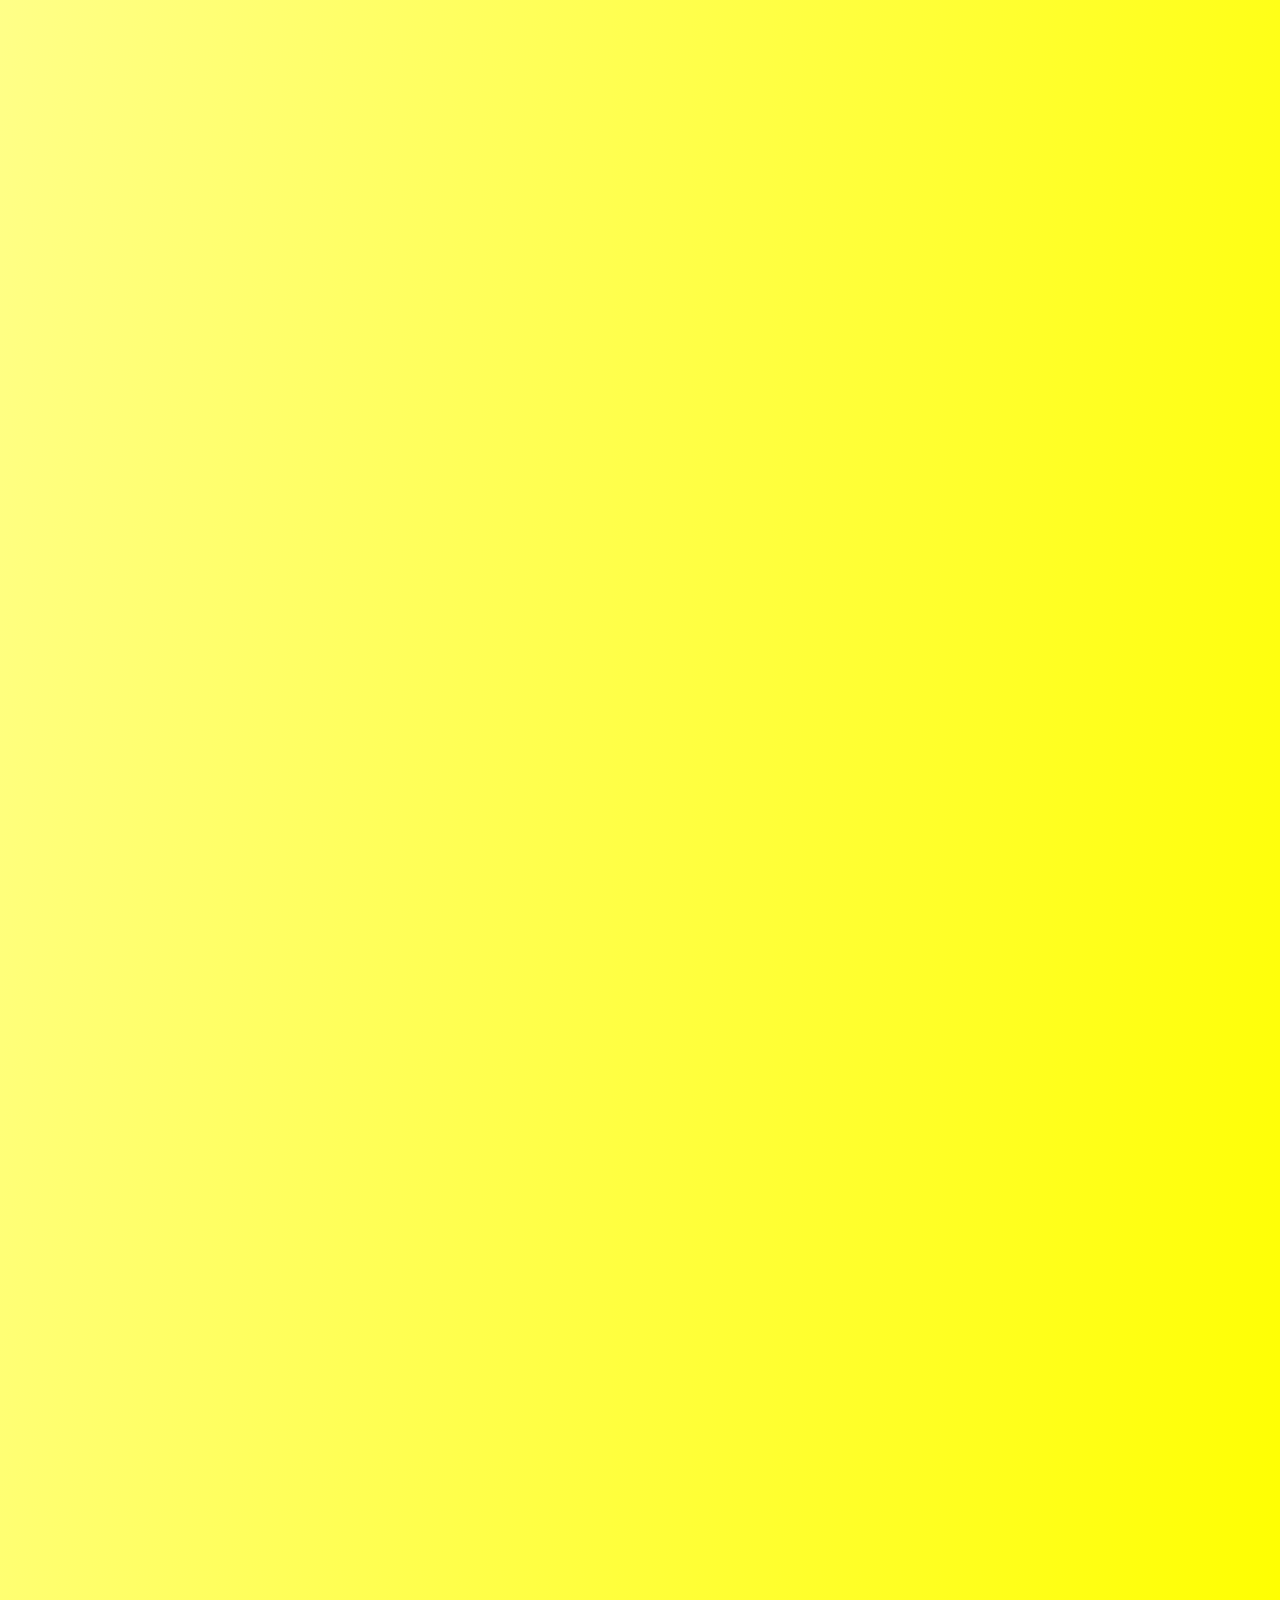
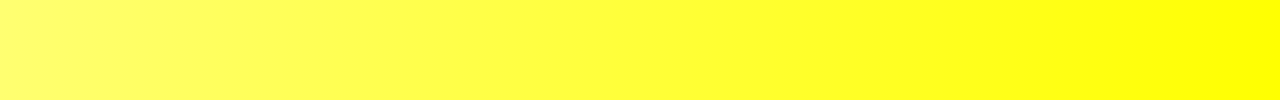
<file: chat.html>
<!DOCTYPE html>
<html lang="en">
<head>
  <meta charset="utf-8">
  <link rel="stylesheet" href="https://cdnjs.cloudflare.com/ajax/libs/font-awesome/4.7.0/css/font-awesome.min.css">
  <title>Esteem Corporation</title>
  <meta name="description" content="Esteem Corporation">
  <meta name="author" content="Esteem">
  <meta name="viewport" content="width=device-width, initial-scale=1">

  <link rel="stylesheet" href="styles.css">
  <link rel='icon' type='image/png' href='Esteem Group.png'>
</head>

<body id='bod'>
  <div class="topnav">
    <img src='Esteem Group.png' class='headerimg'></img>
    <a class="btn" href='home.html'><i class = "fa fa-home">   Home</i></a>
    <a class="btn" href='products.html'><i class="fa fa-shopping-cart">   Products</i></a>
    <a class="btn" href='aboutus.html'><i class = "fa fa-info-circle">   About Us</i></a>
    <a class="btn" href='contact.html'><i class="fa fa-mobile-phone">   Contact Us</i></a>
    <a class="btn" href='chat.html'><i class="fa fa-phone-square">   Chat</i></a>
  </div>
  <div id='grad2'>
    <form action='chatGUI.html' method="GET">
      <br>
      <label for='PIN'>PIN:</label><br>
      <input type='number' id='PIN' name='pin'><br>
      <label>Enter your username</label><br>
      <input type='text' name='name'><br>
      <label>Host Chat</label><br>
      <input type='radio' name='chatoption' value='You are the Host'><br>
      <label>Join Chat</label><br>
      <input type='radio' name='chatoption' value='Joined'><br>
      <input type='submit' value='Go!' class='c'>
    </form>
  </div>
</body>
</file>
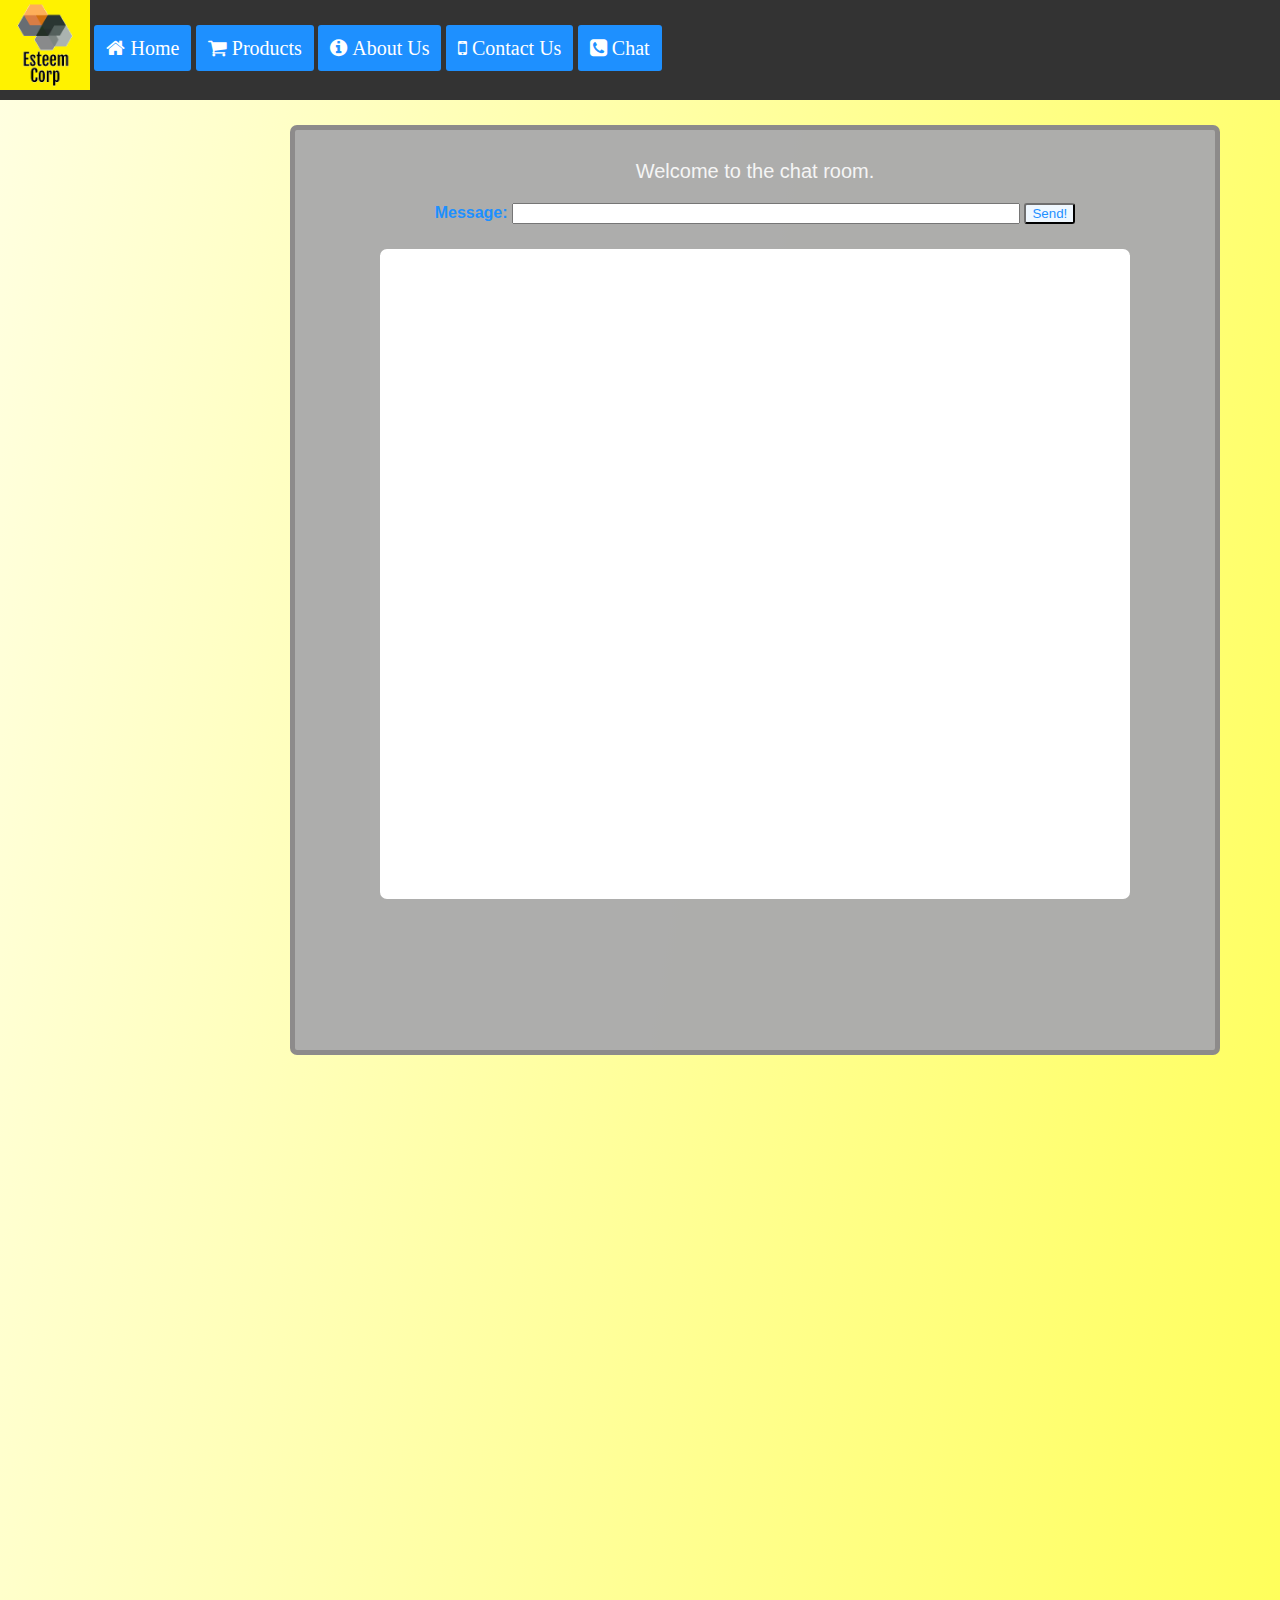
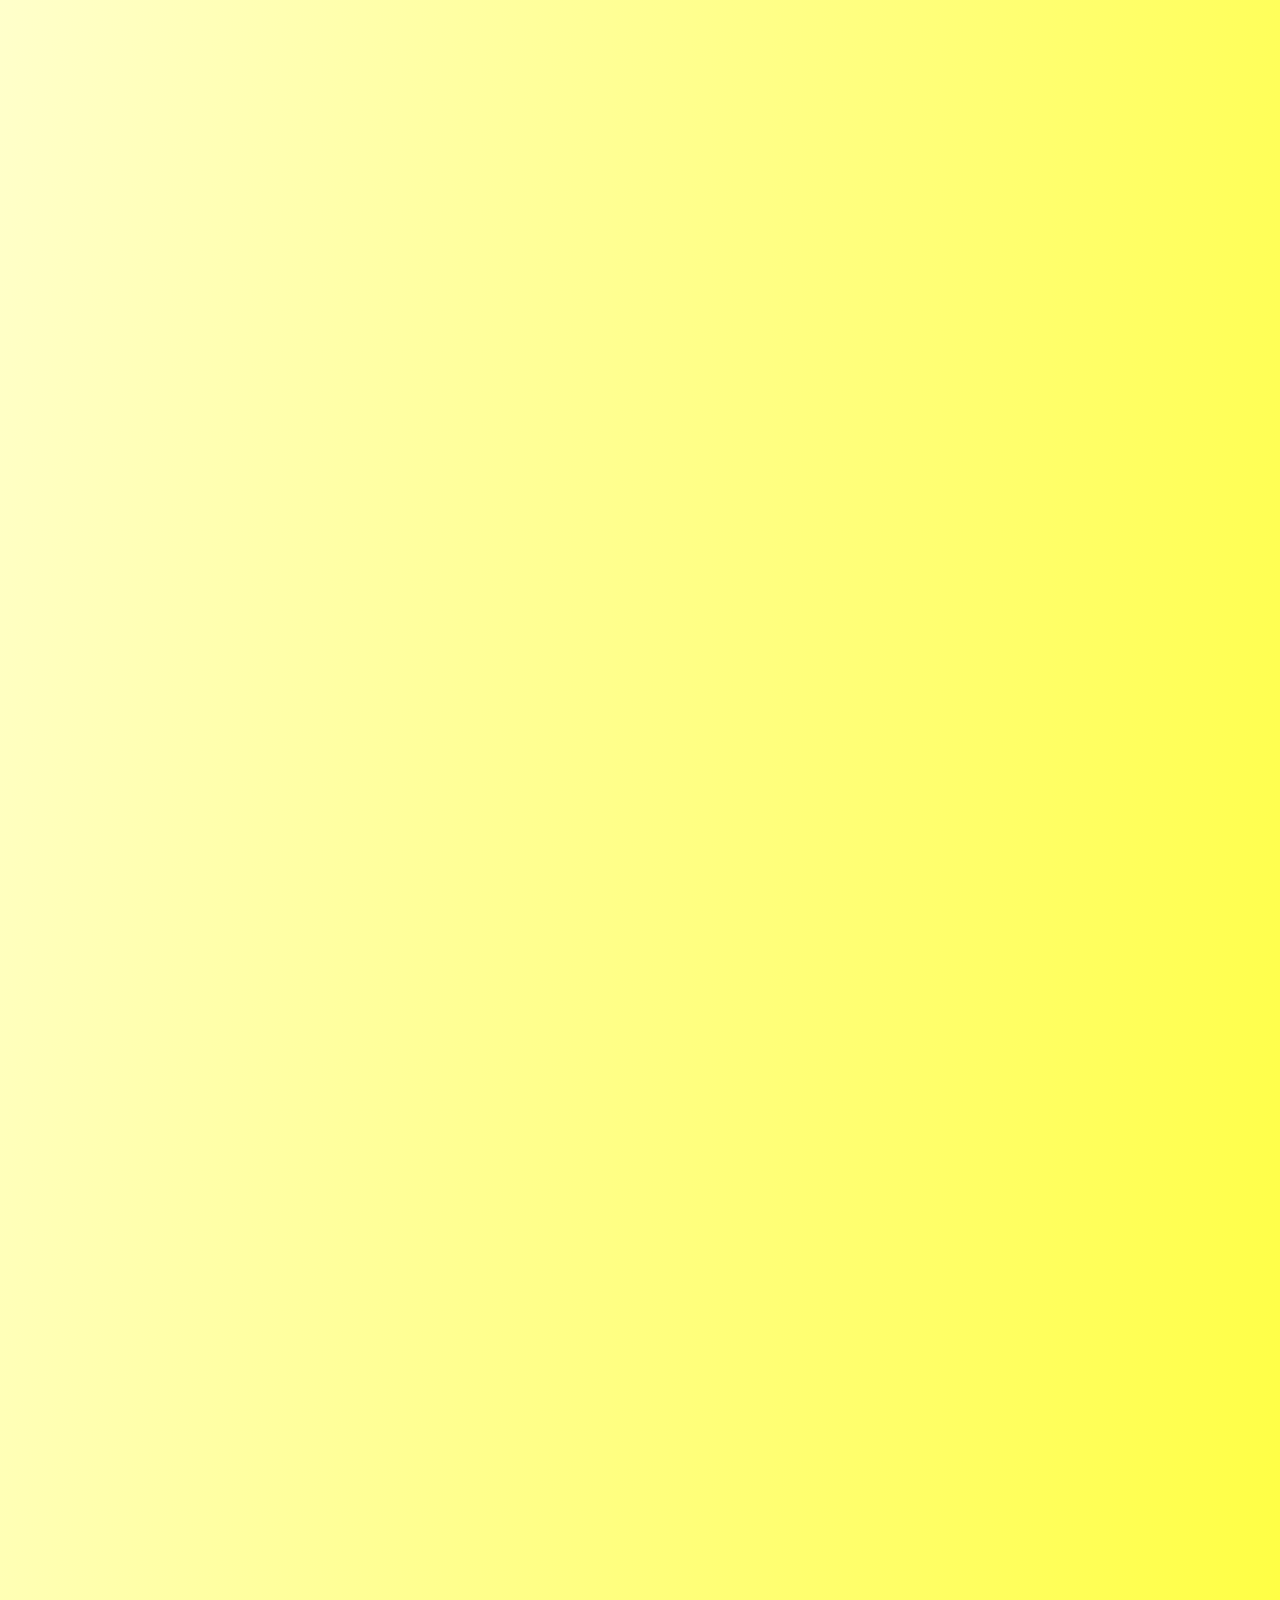
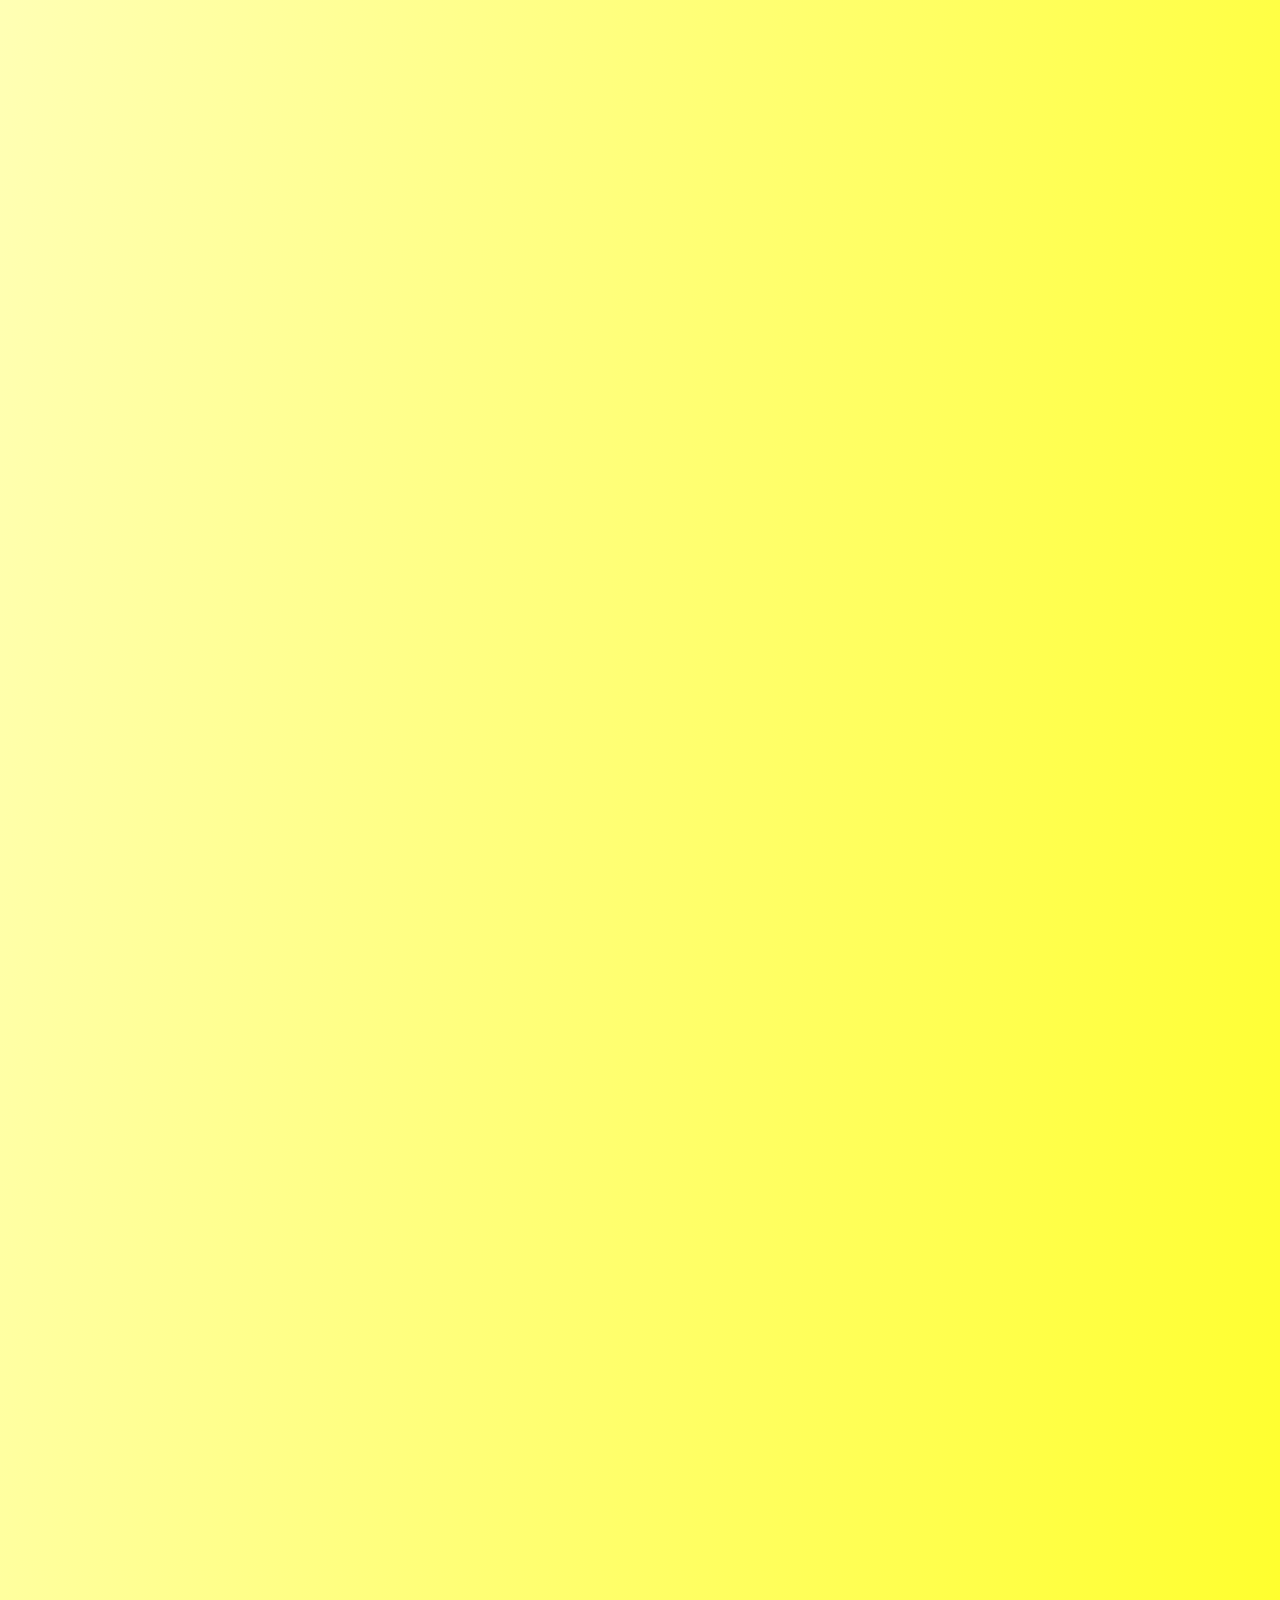
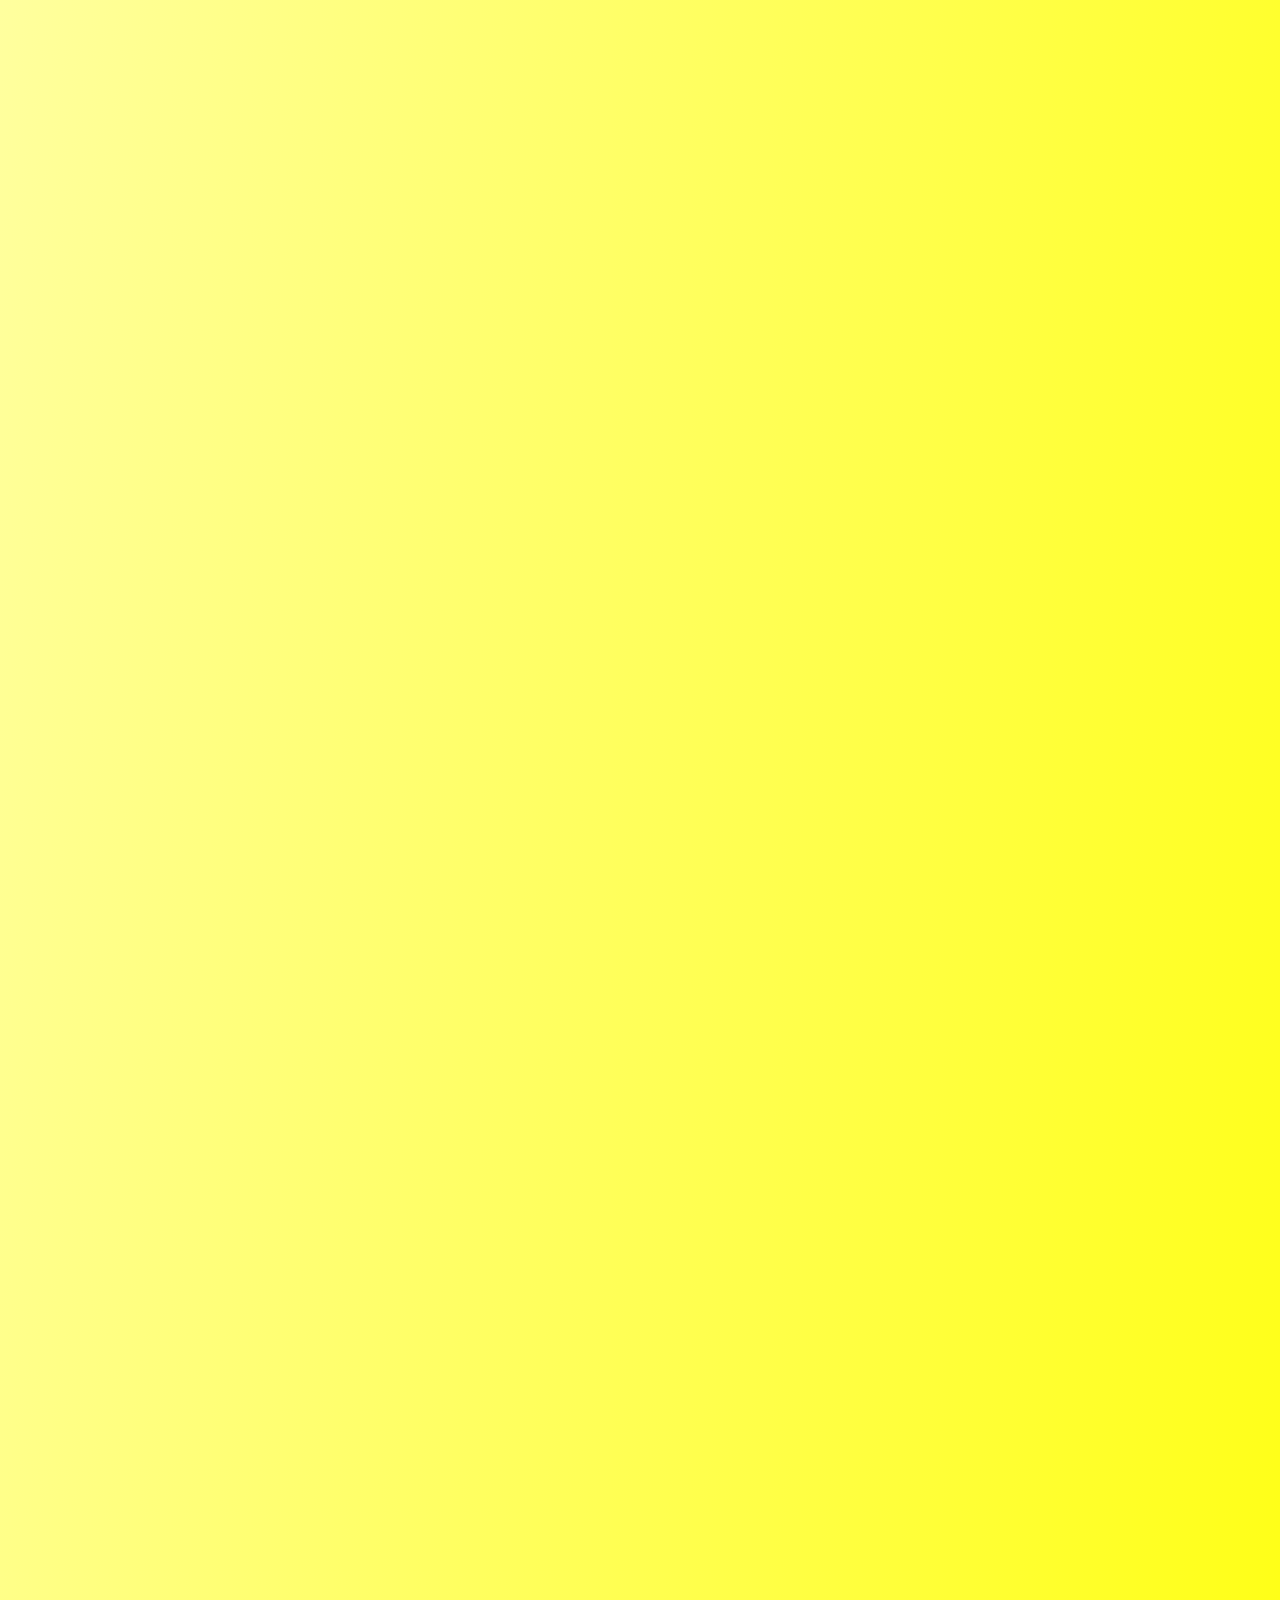
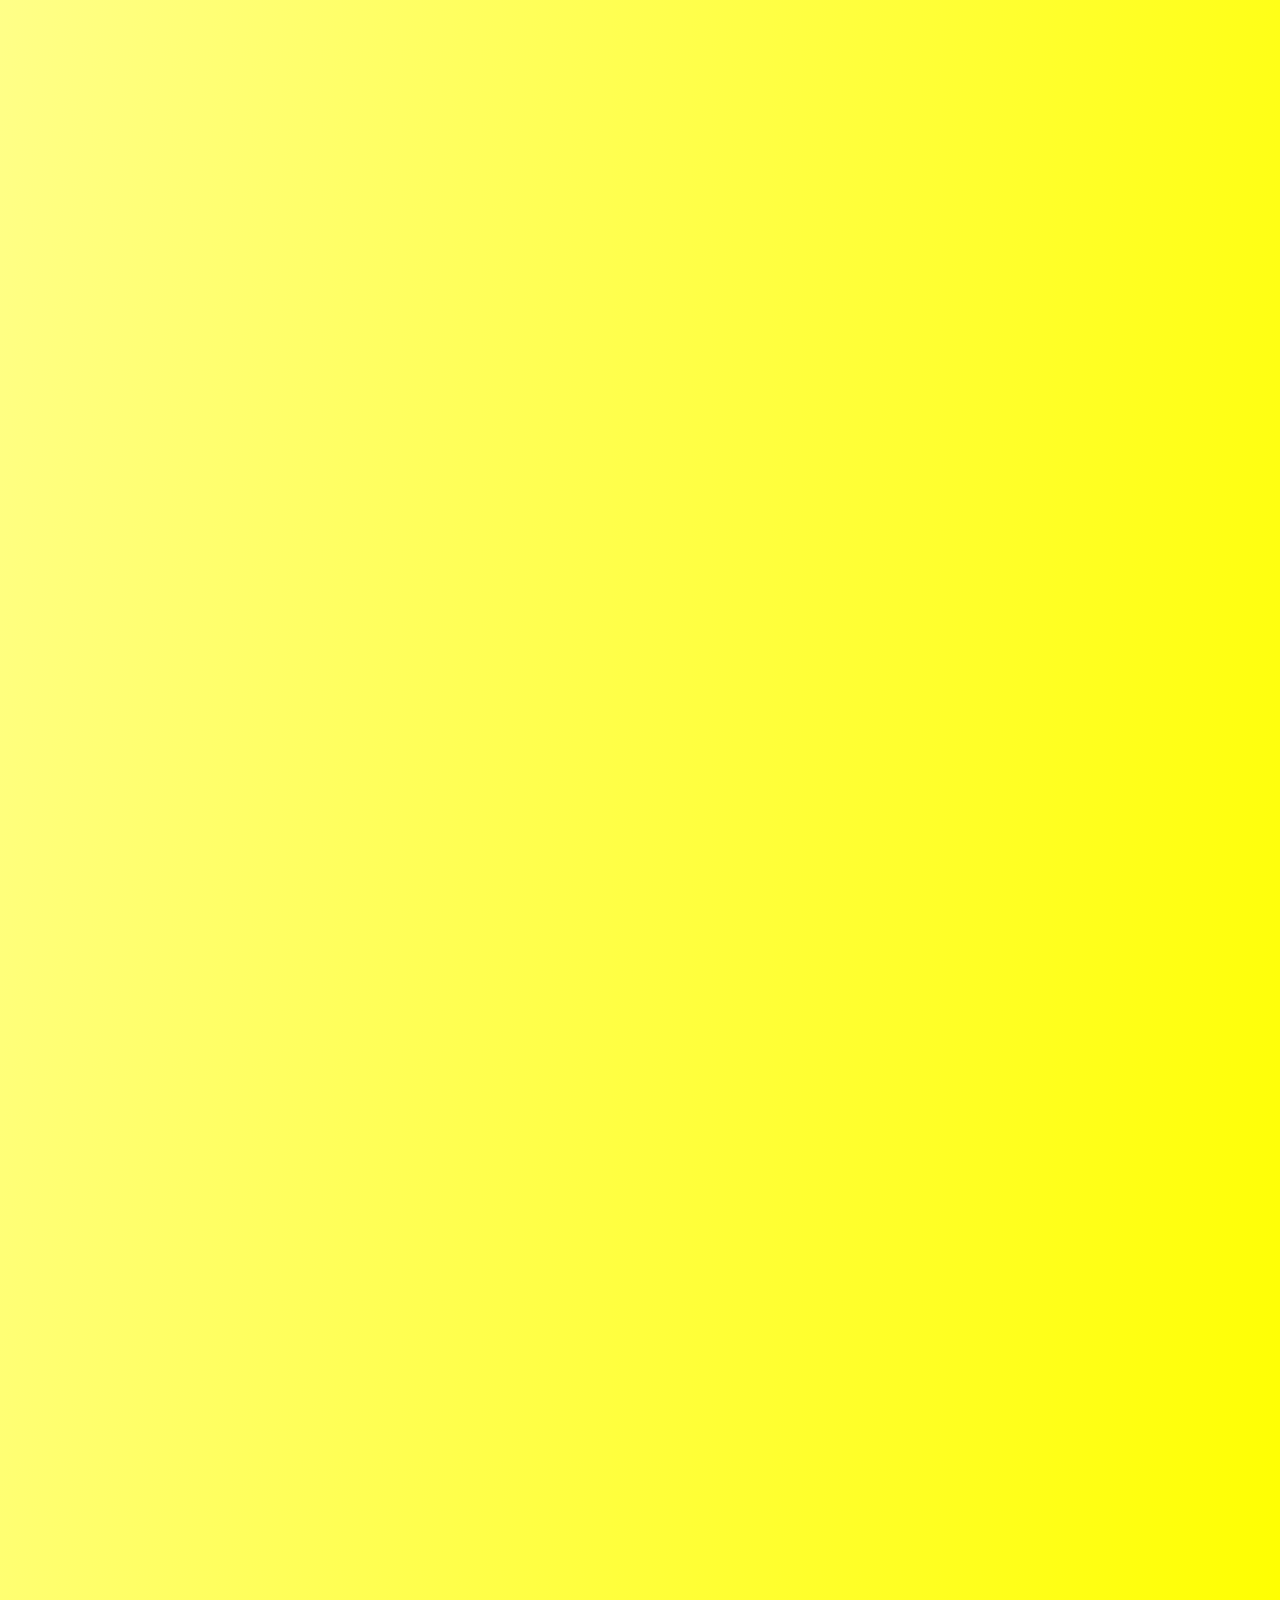
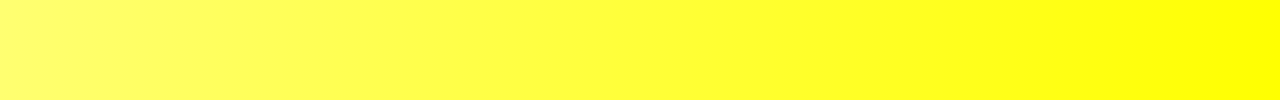
<file: chatGUI.html>
<!DOCTYPE html>
<html lang="en">
<head>
  <meta charset="utf-8">
  <link rel="stylesheet" href="https://cdnjs.cloudflare.com/ajax/libs/font-awesome/4.7.0/css/font-awesome.min.css">
  <title>Esteem Corporation</title>
  <meta name="description" content="Esteem Corporation">
  <meta name="author" content="Esteem">
  <meta name="viewport" content="width=device-width, initial-scale=1">
  <link rel="stylesheet" href="styles.css">
  <link rel='icon' type='image/png' href='Esteem Group.png'>
</head>

<body id='bod'>
    <div class="topnav">
      <img src='Esteem Group.png' class='headerimg'></img>
      <a class="btn" href='home.html'><i class = "fa fa-home">   Home</i></a>
      <a class="btn" href='products.html'><i class="fa fa-shopping-cart">   Products</i></a>
      <a class="btn" href='aboutus.html'><i class = "fa fa-info-circle">   About Us</i></a>
      <a class="btn" href='contact.html'><i class="fa fa-mobile-phone">   Contact Us</i></a>
      <a class="btn" href='chat.html'><i class="fa fa-phone-square">   Chat</i></a>
    </div>
    <div id="grad2" class=a>
        <div id='chat'>
            <div id='chat-GUI'>
                <p id='pinappend'>Welcome to the chat room. </p>
                <form>
                    <label id='msg'>Message:</label>
                    <input type='text' id='submsg'>
                    <input type='submit' value='Send!' id='send'>
                </form>
                <div id='text-area'>
                    <a></a>

                </div>
              
            </div>
        </div>
    </div>
    <script src='script.js'></script>
</body>
</file>
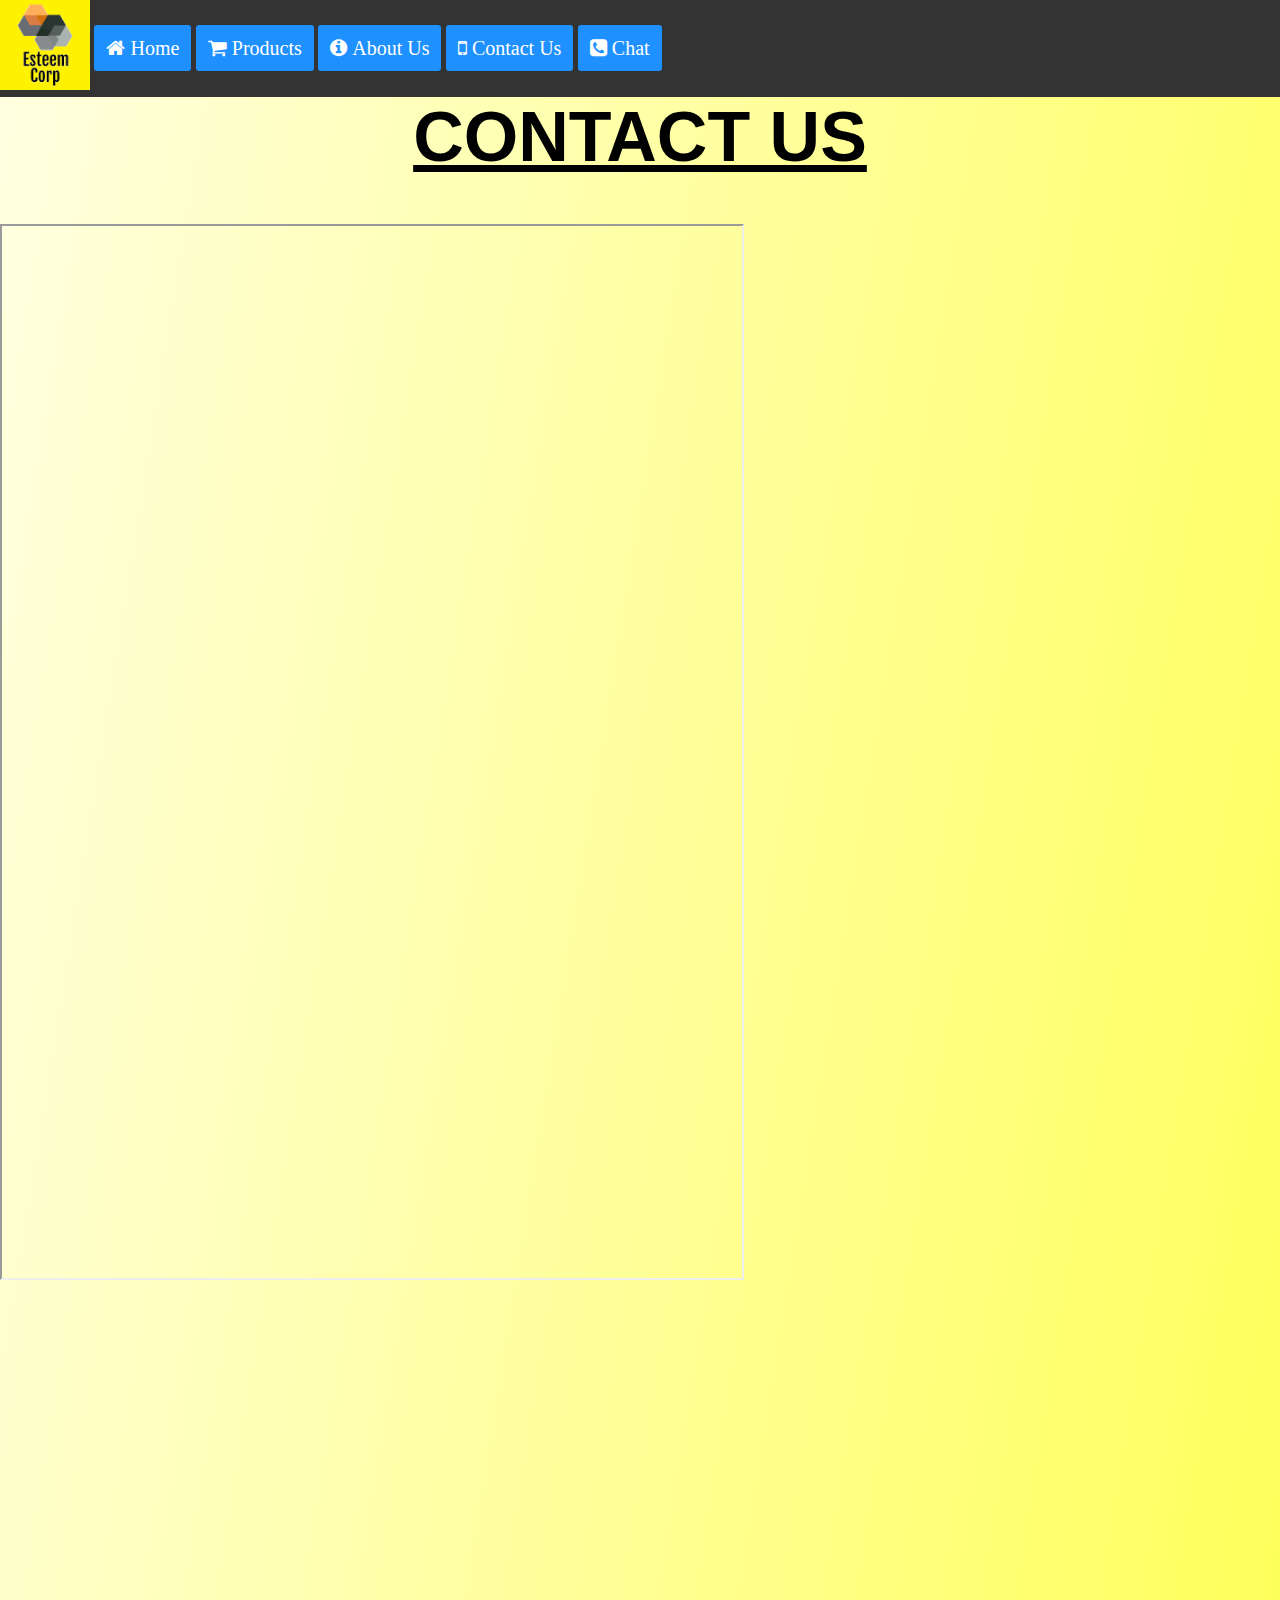
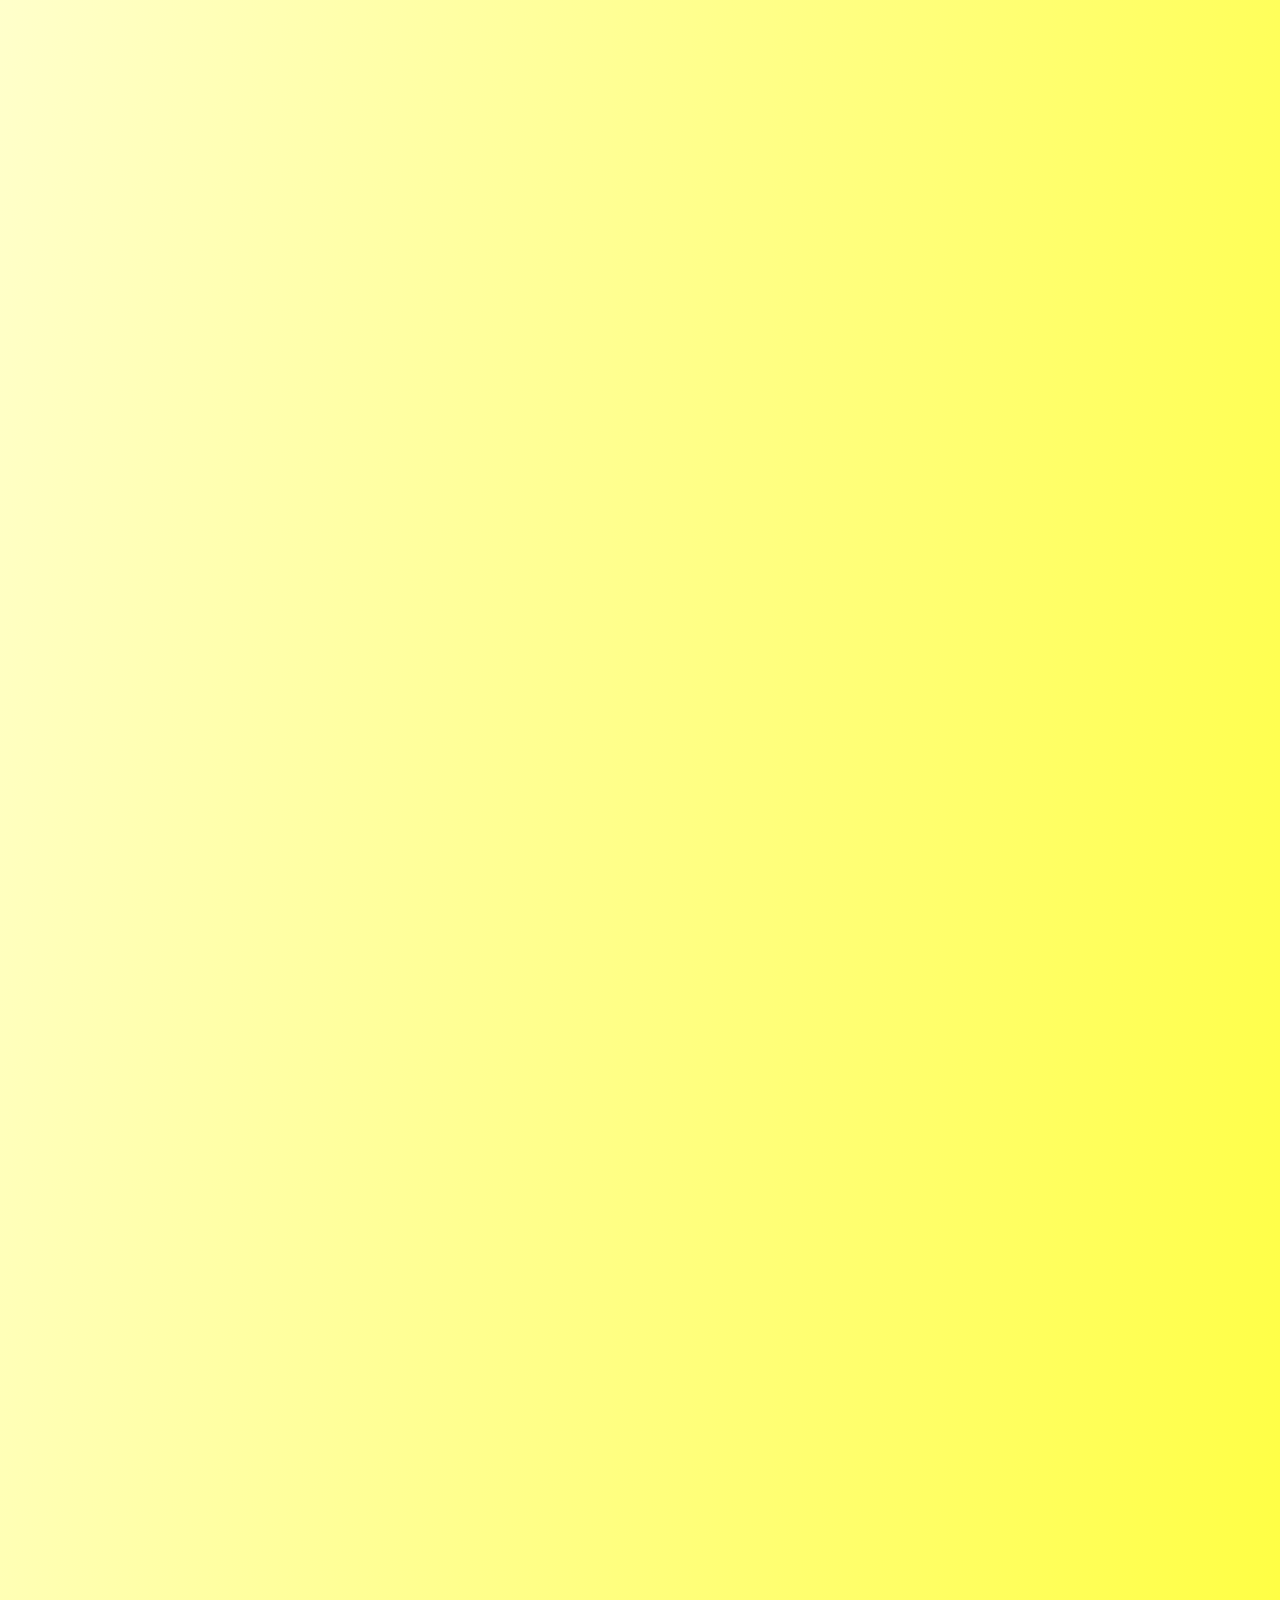
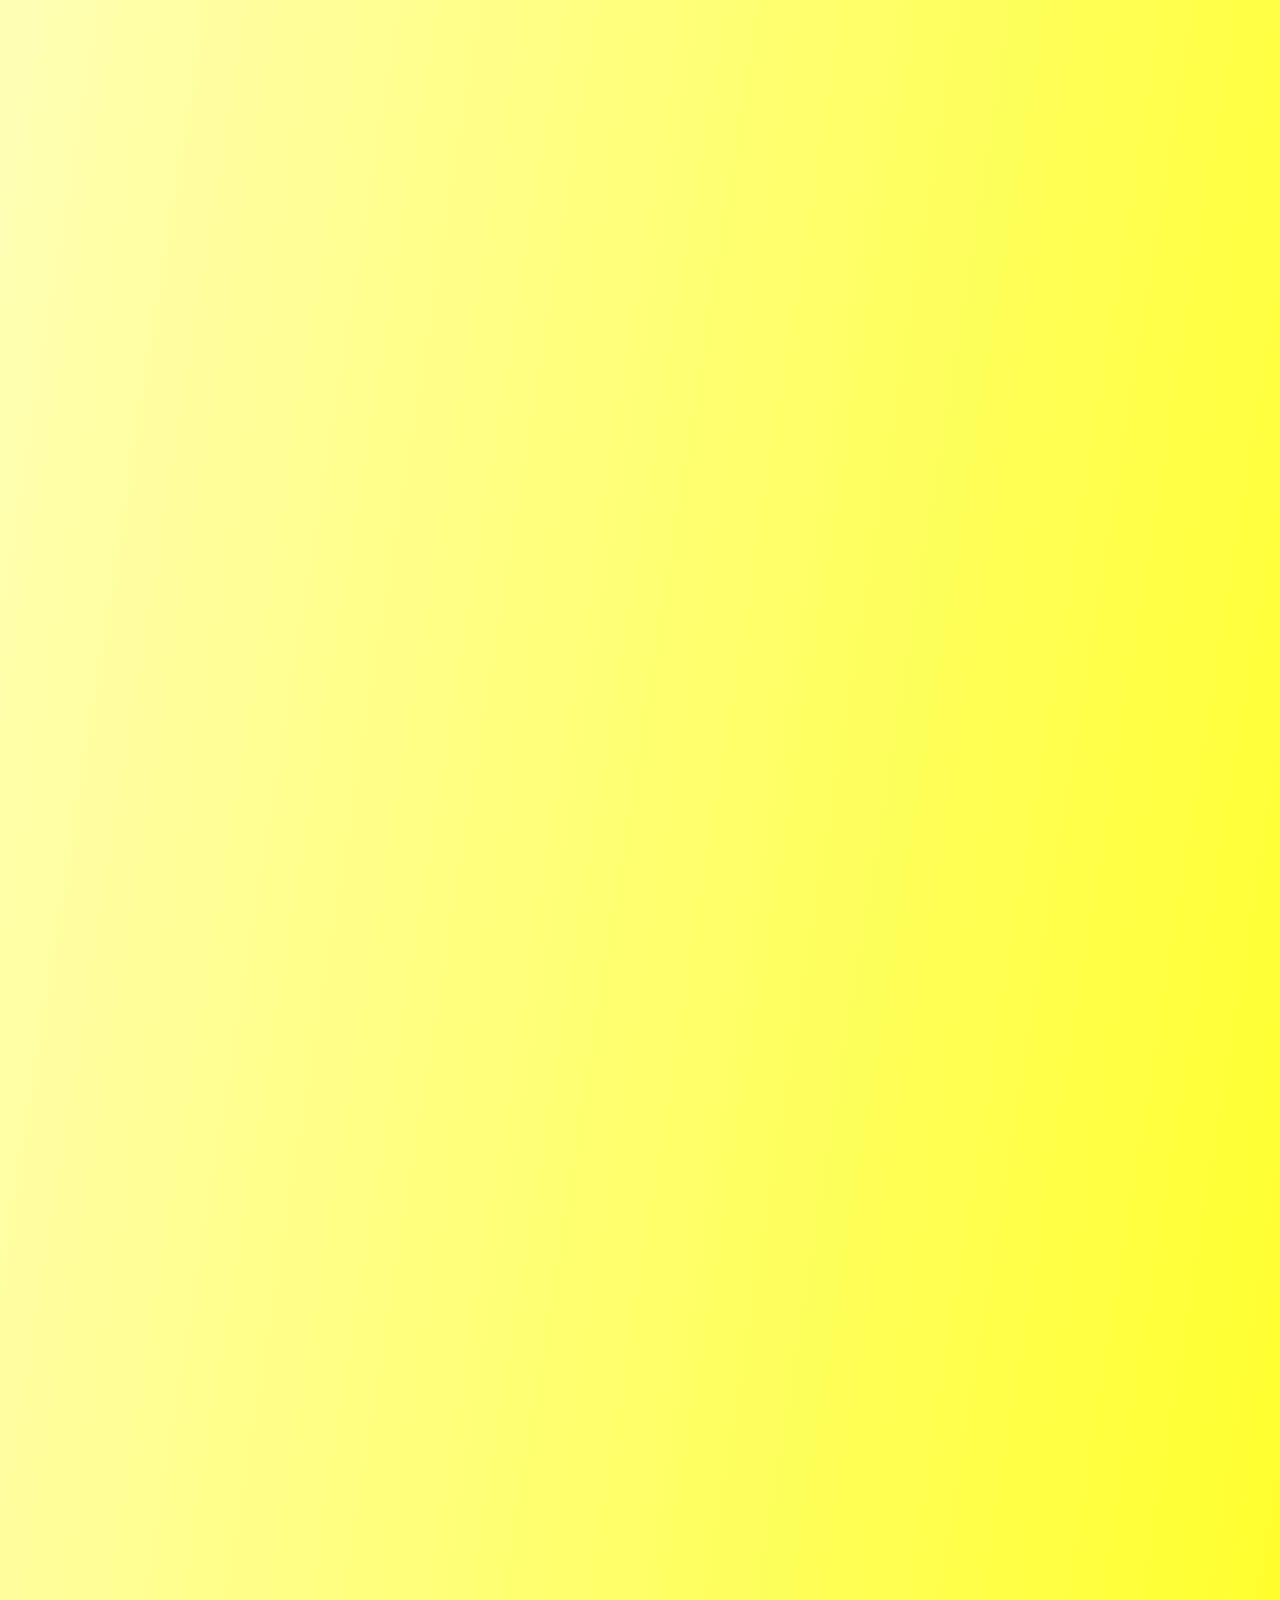
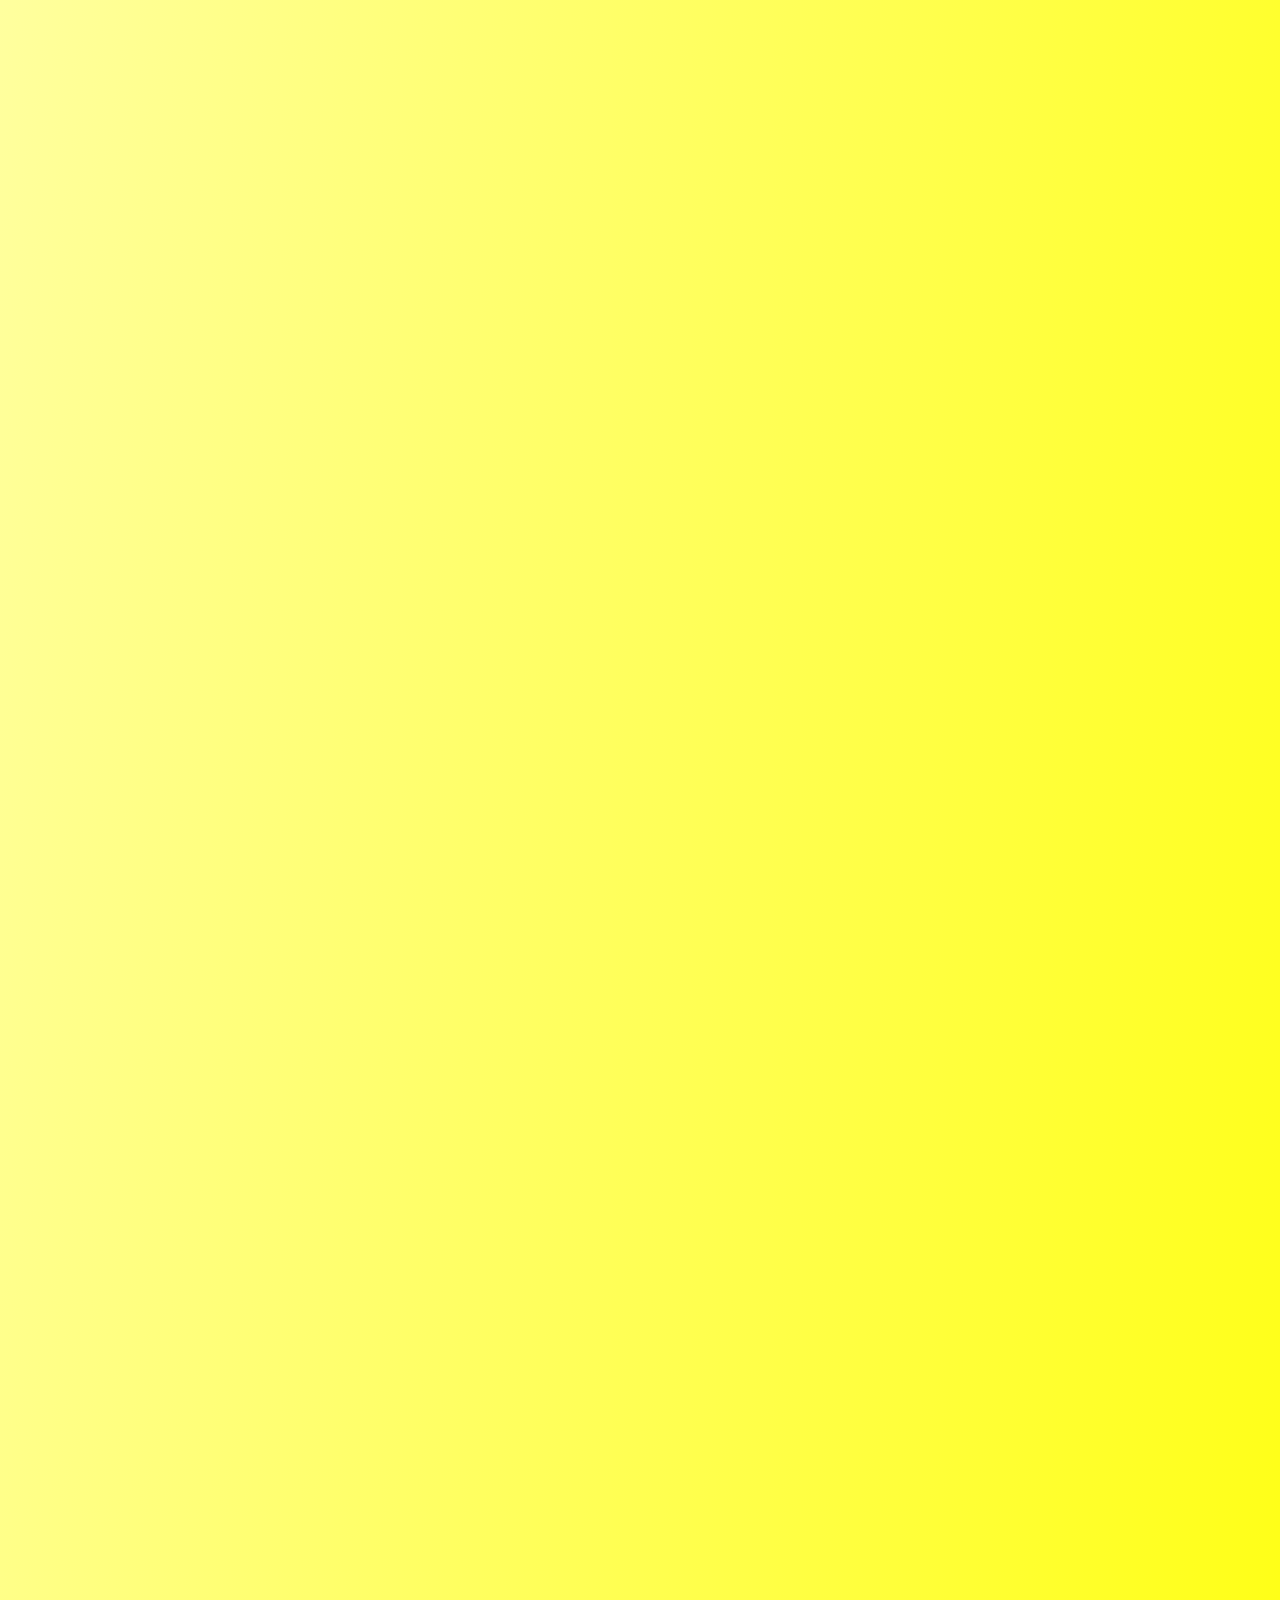
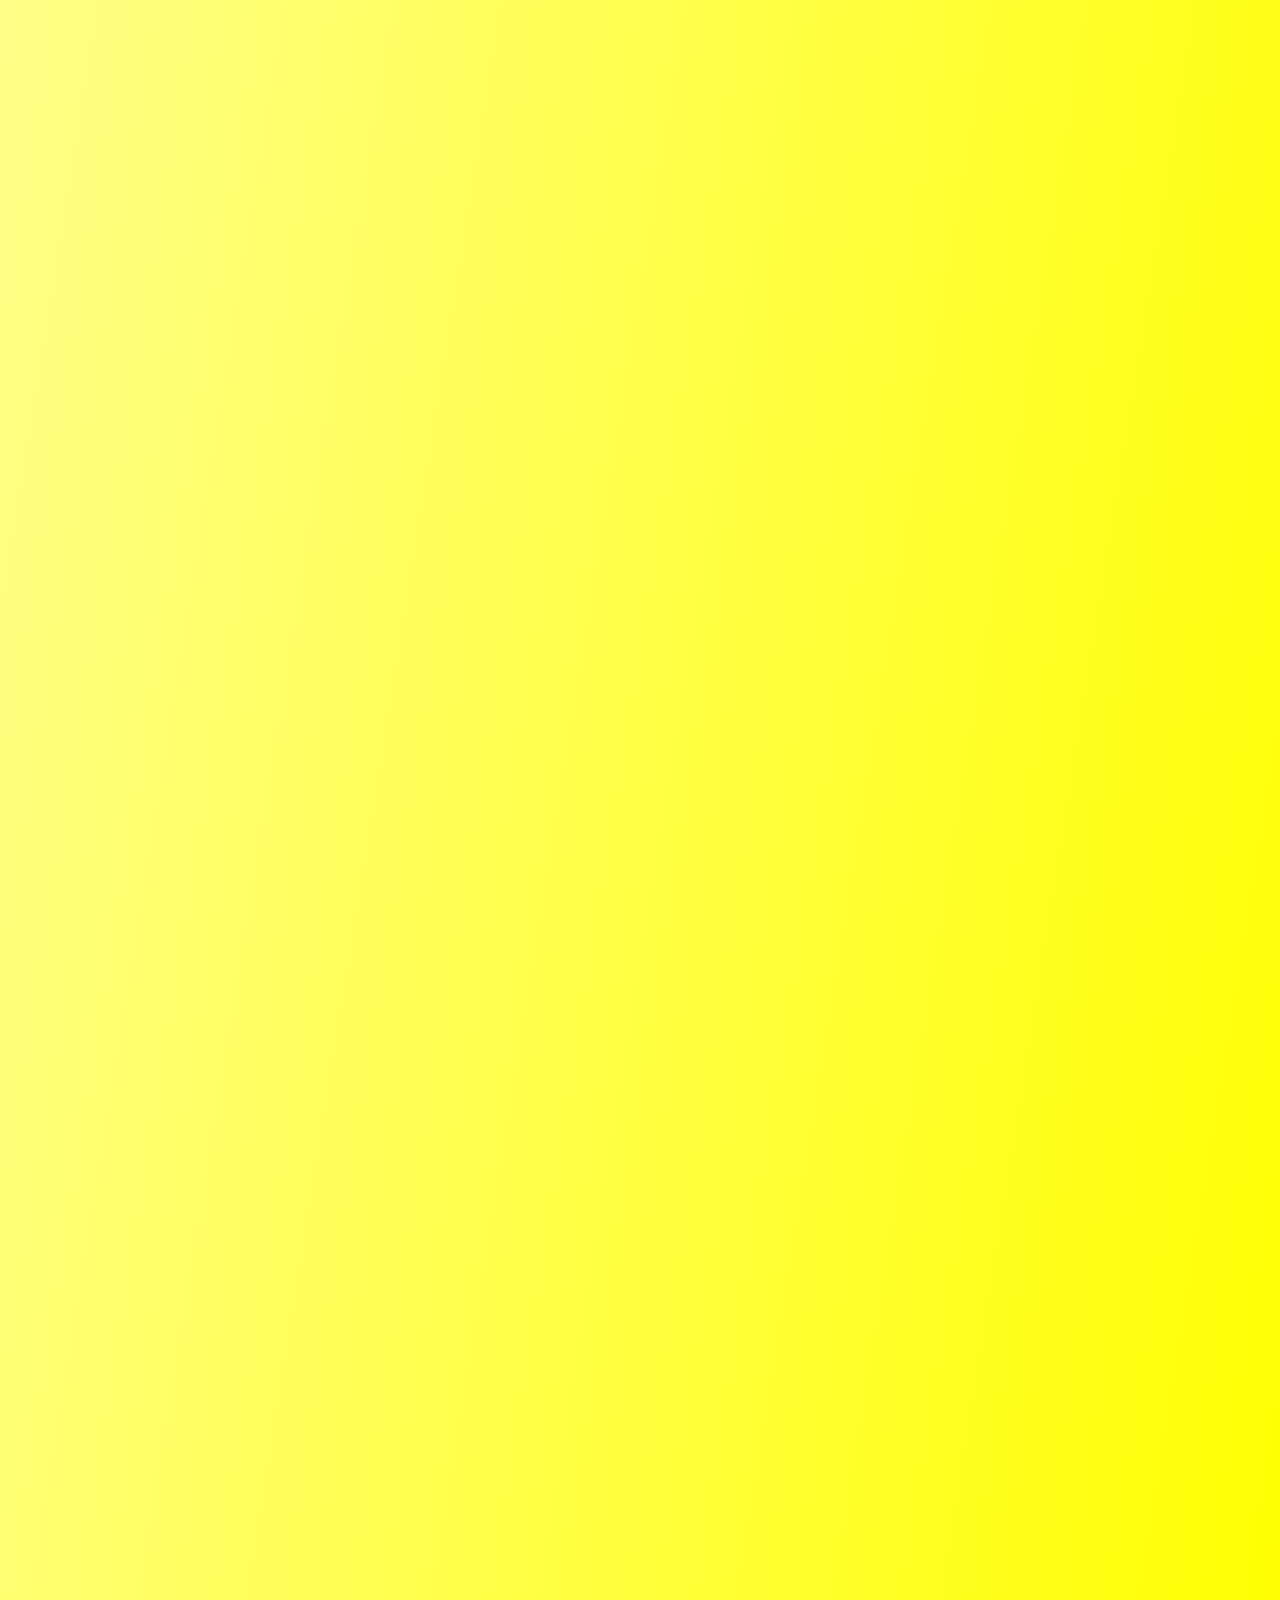
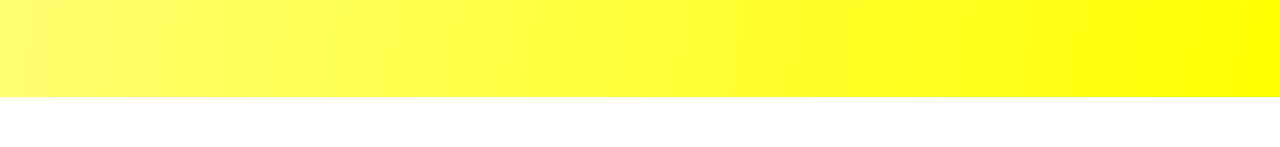
<file: contact.html>
<!DOCTYPE html>
<html lang="en">
<head>
  <meta charset="utf-8">
  <link rel="stylesheet" href="https://cdnjs.cloudflare.com/ajax/libs/font-awesome/4.7.0/css/font-awesome.min.css">
  <title>Esteem Corporation</title>
  <meta name="description" content="Esteem Corporation">
  <meta name="author" content="Esteem">
  <meta name="viewport" content="width=device-width, initial-scale=1">

  <link rel="stylesheet" href="styles.css">
  <link rel='icon' type='image/png' href='Esteem Group.png'>
</head>

<body id='bod'>
  <div class="topnav">
    <img src='Esteem Group.png' class='headerimg'></img>
    <a class="btn" href='home.html'><i class = "fa fa-home">   Home</i></a>
    <a class="btn" href='products.html'><i class="fa fa-shopping-cart">   Products</i></a>
    <a class="btn" href='aboutus.html'><i class = "fa fa-info-circle">   About Us</i></a>
    <a class="btn" href='contact.html'><i class="fa fa-mobile-phone">   Contact Us</i></a>
    <a class="btn" href='chat.html'><i class="fa fa-phone-square">   Chat</i></a>
  </div>
  <div id='grad'>
    <h1 text-decoration='underline' align='center'>CONTACT US</h1>
    <iframe src="https://docs.google.com/forms/d/e/1FAIpQLScpmx8ypoJw1g5HhQ87BAiICZCj3peuf-uqEzwUx2FMLsBa-w/viewform?embedded=true" width="740" height="1052" frameborder="100" marginheight="0" marginwidth="0">Loading…</iframe>
  </div>
</body>
</file>
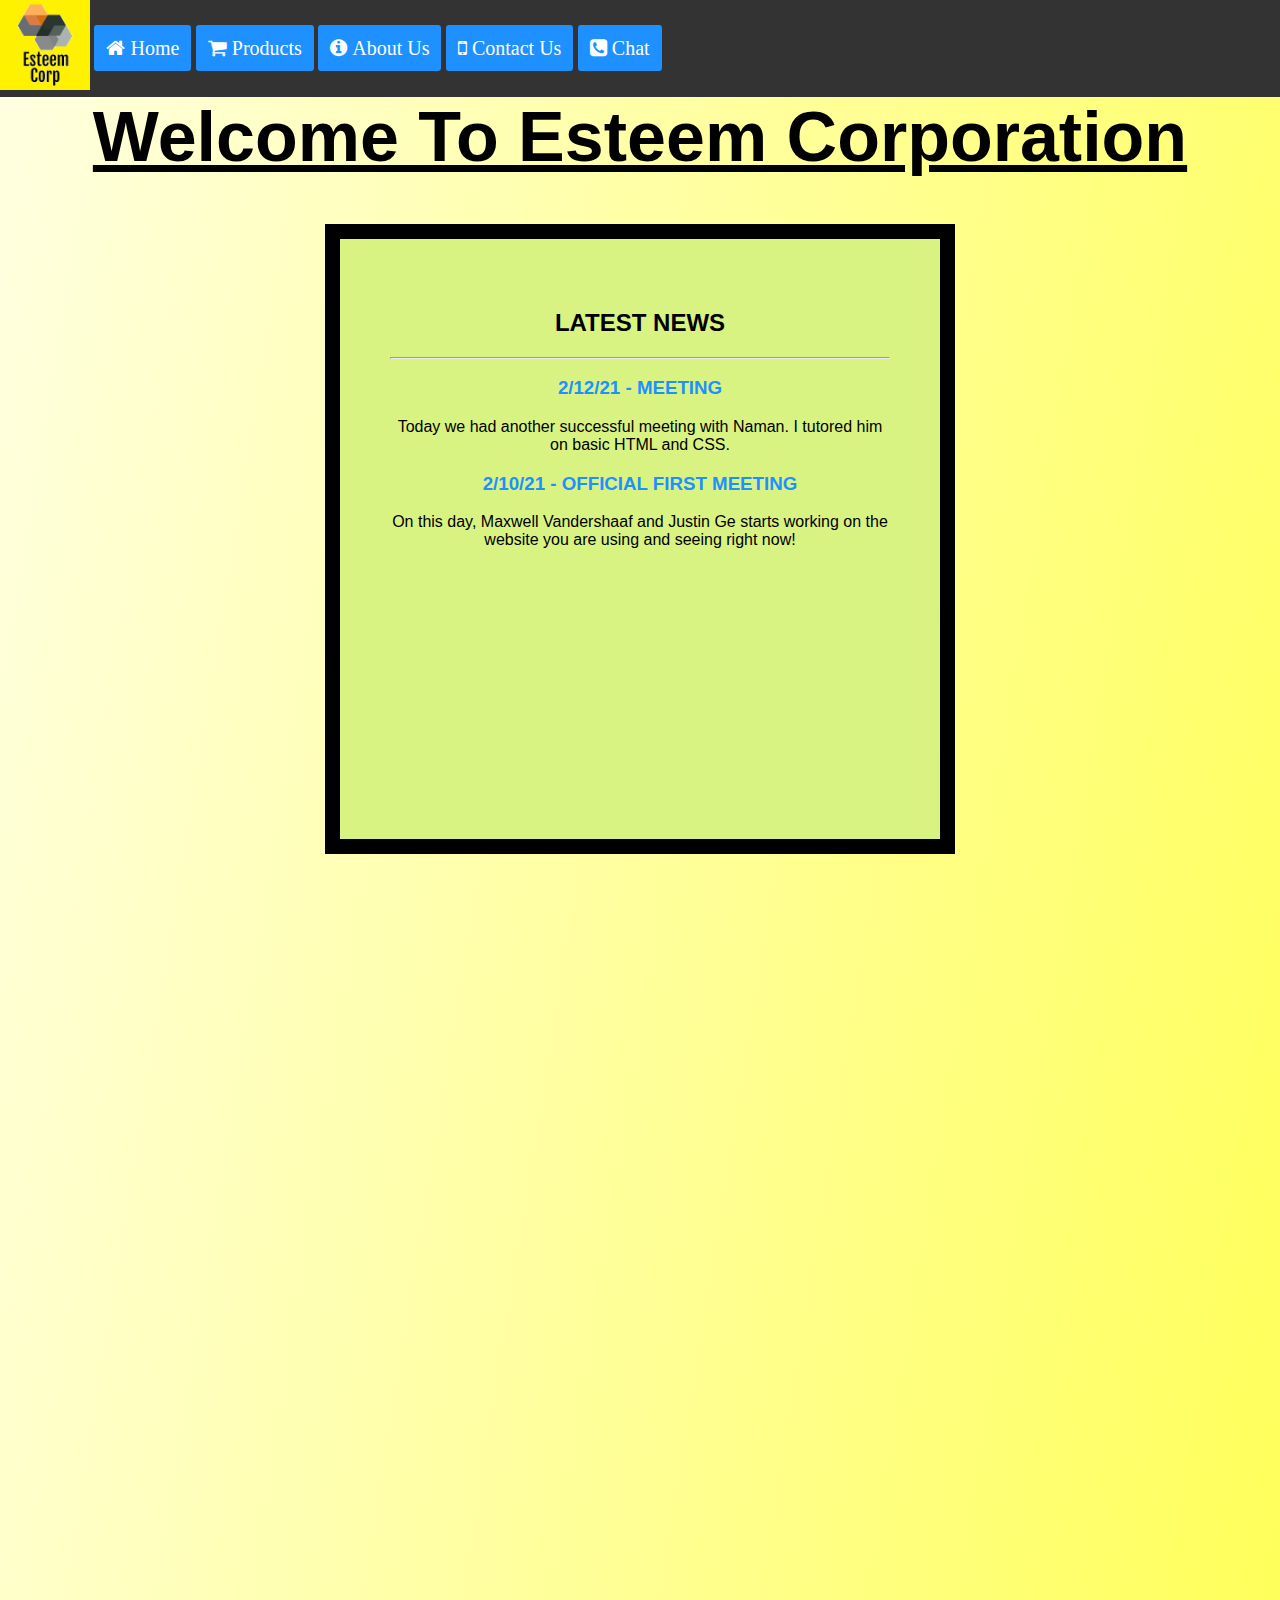
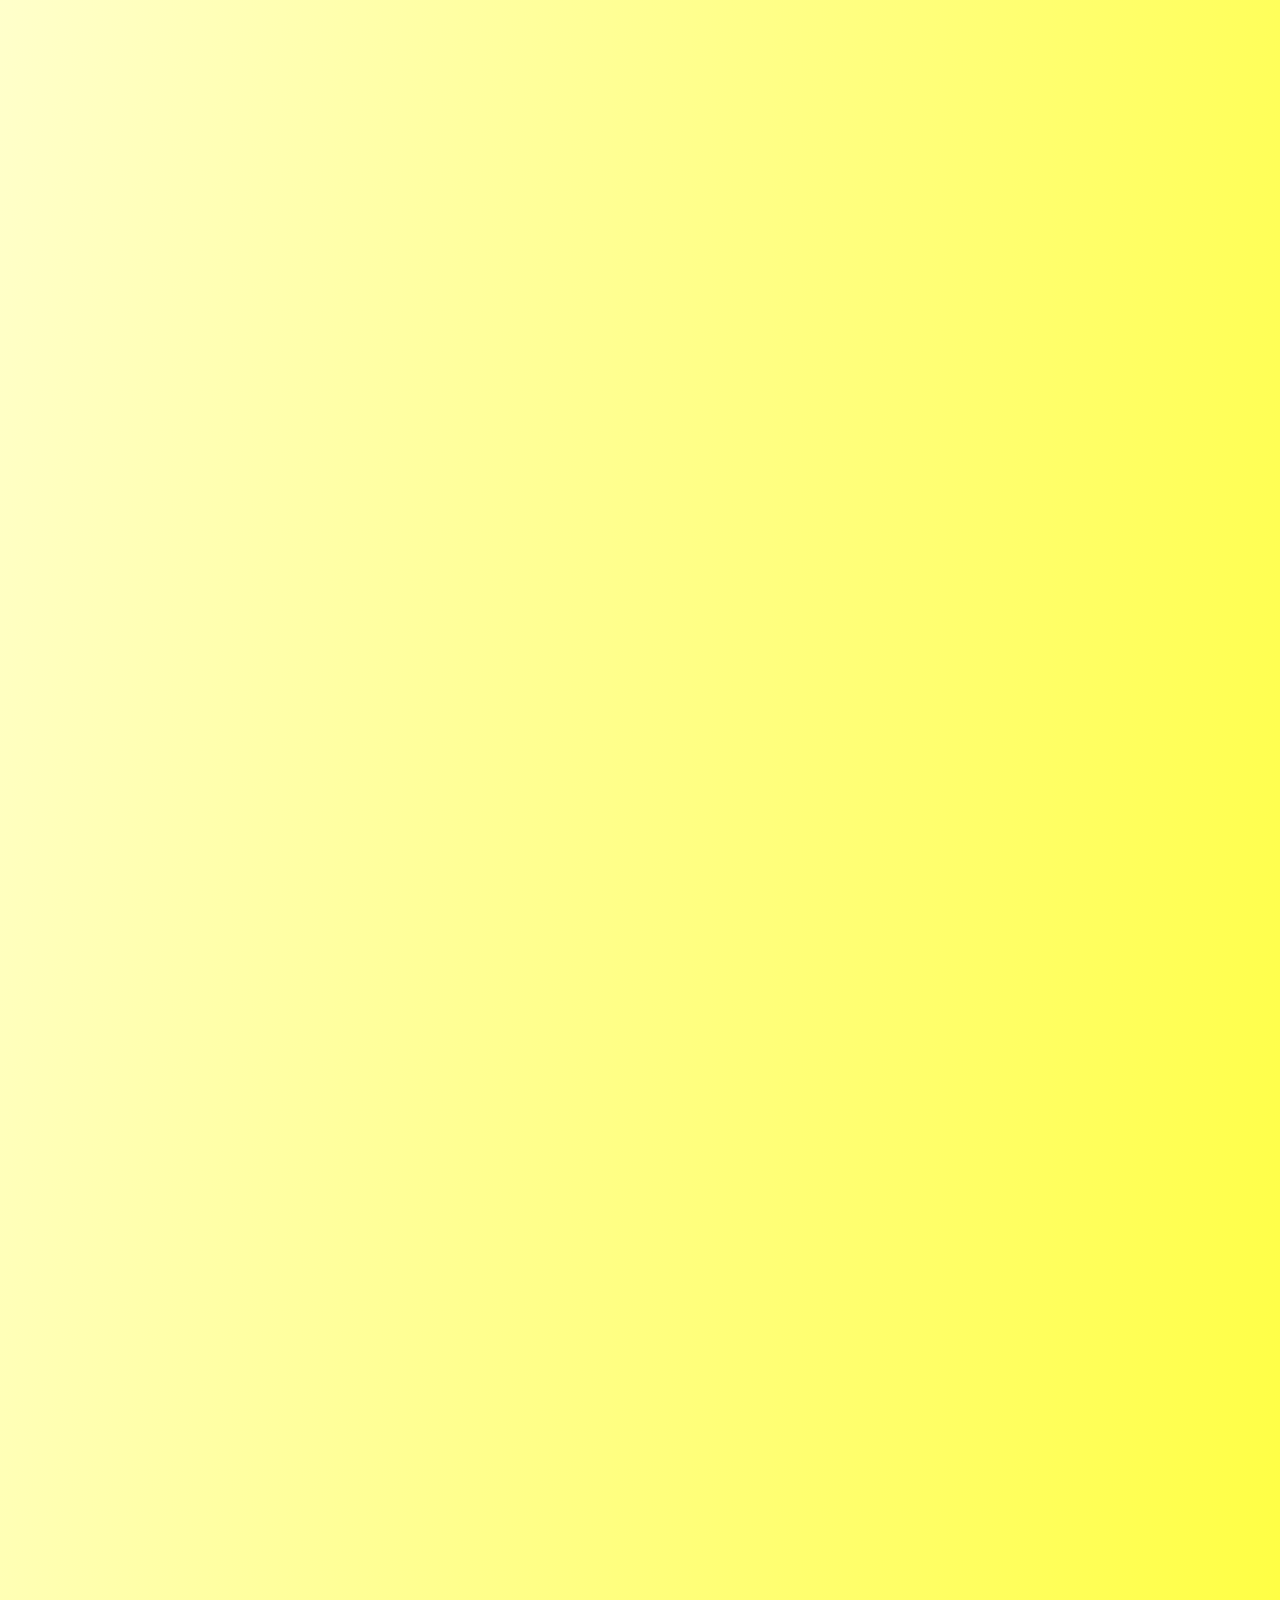
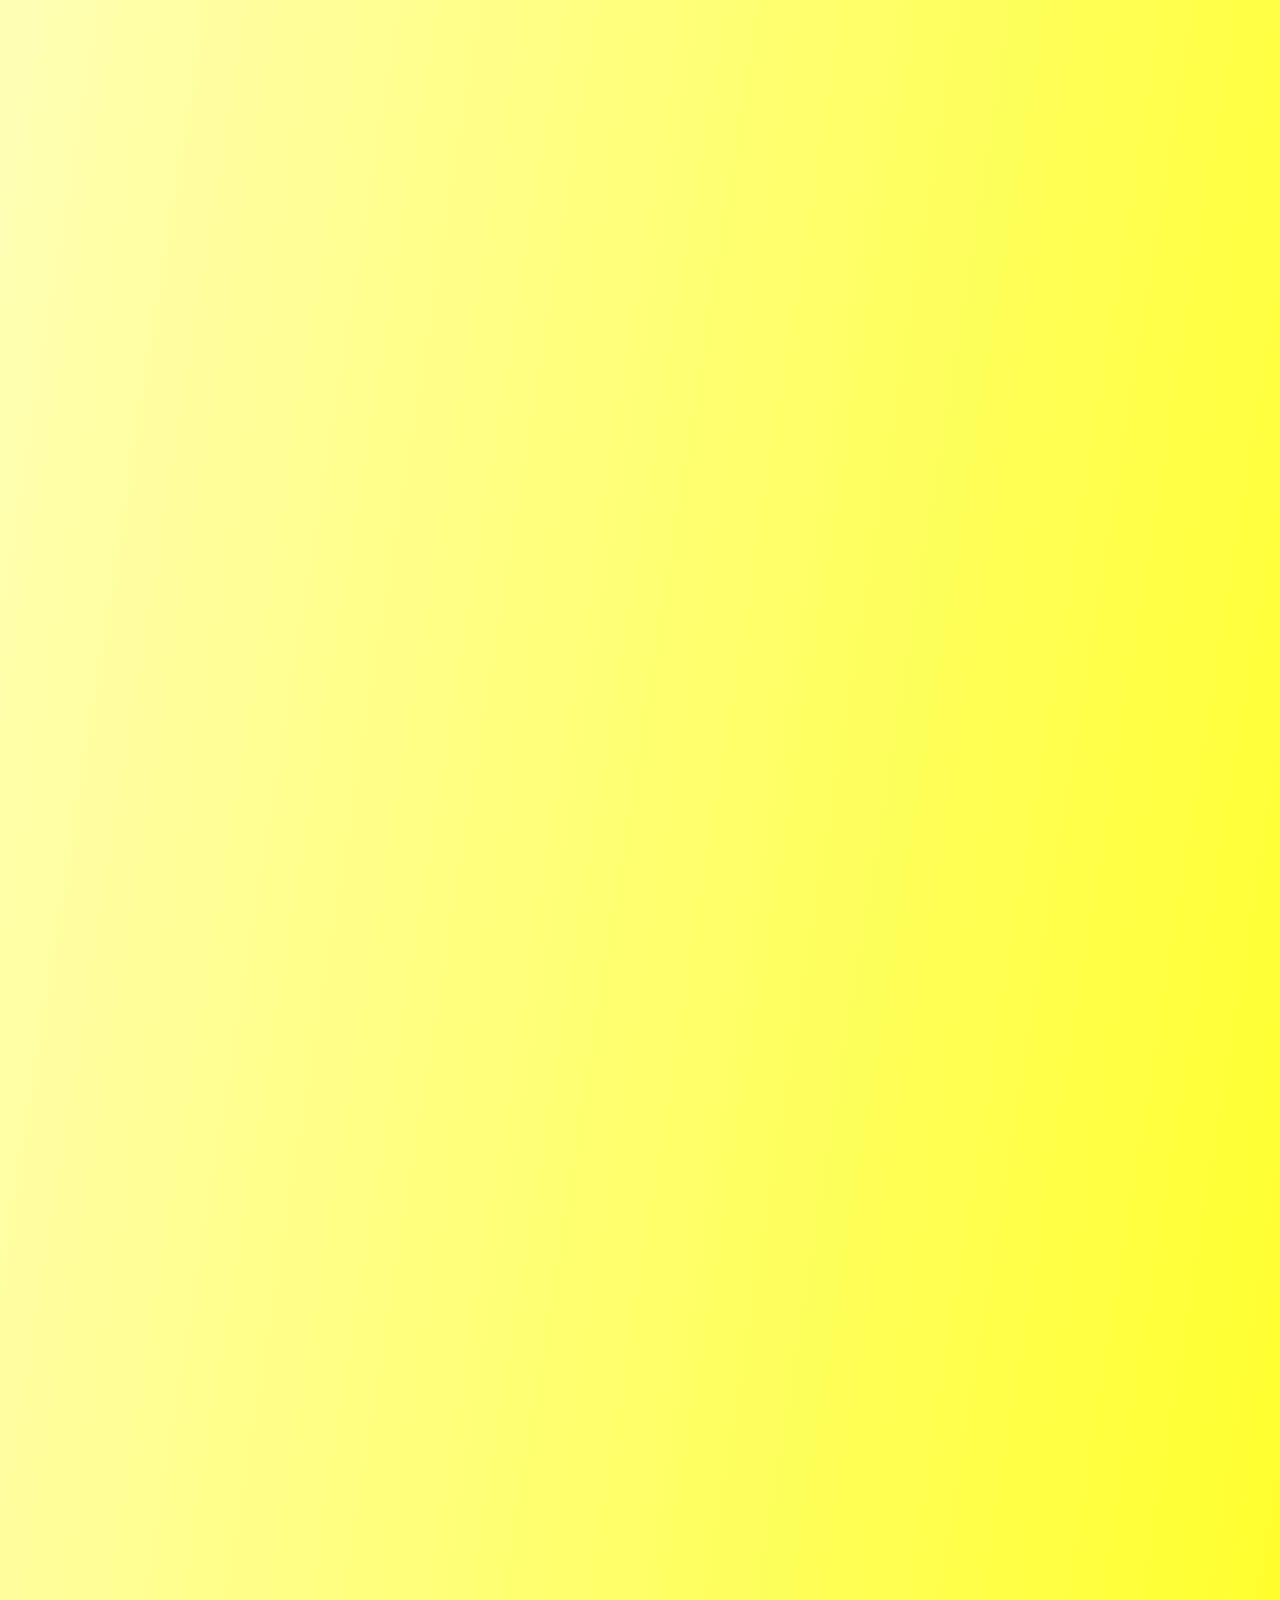
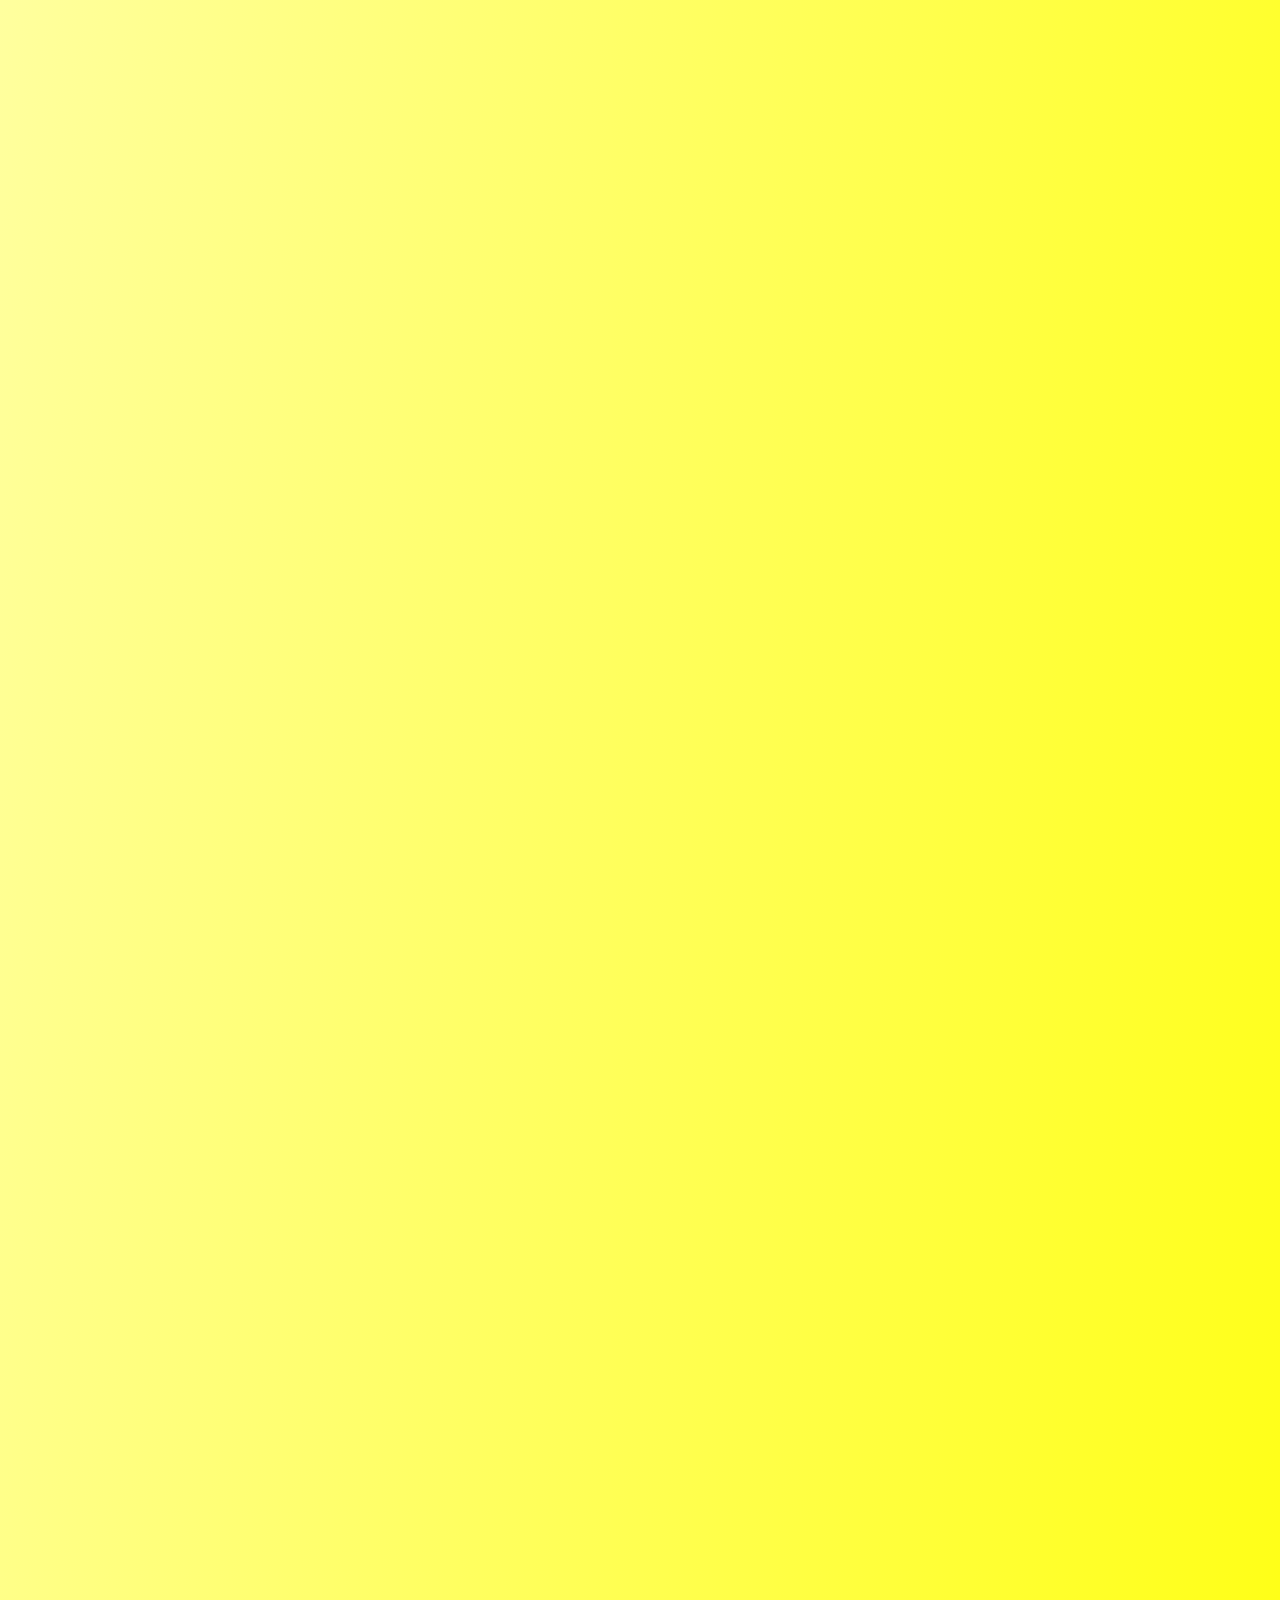
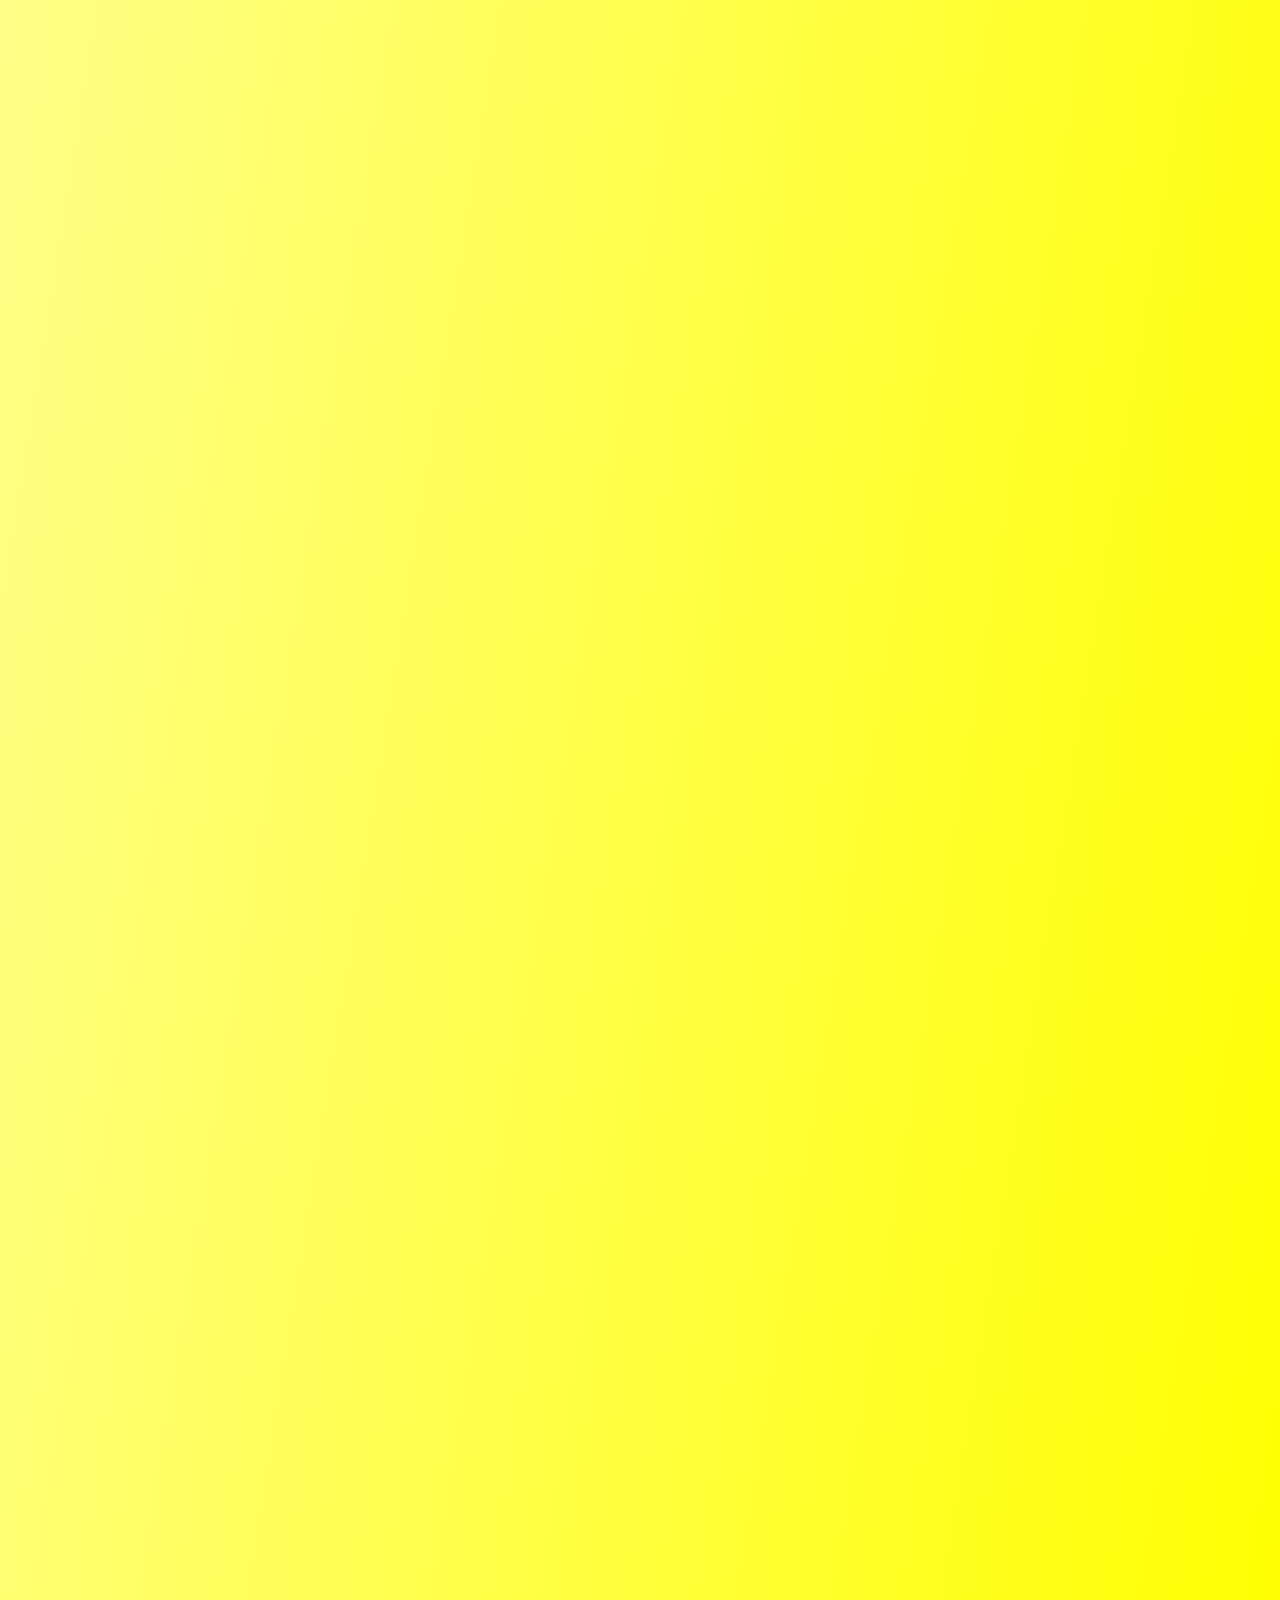
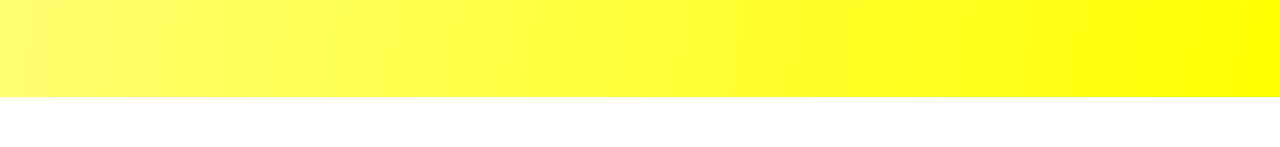
<file: home.html>
<!DOCTYPE html>
<html lang="en">
<head>
  <meta charset="utf-8">
  <link rel="stylesheet" href="https://cdnjs.cloudflare.com/ajax/libs/font-awesome/4.7.0/css/font-awesome.min.css">
  <title>Esteem Corporation</title>
  <meta name="description" content="Esteem Corporation">
  <meta name="author" content="Esteem">
  <meta name="viewport" content="width=device-width, initial-scale=1">

  <link rel="stylesheet" href="styles.css">
  <link rel='icon' type='image/png' href='Esteem Group.png'>
</head>

<body id='bod'>
  <div class="topnav">
    <img src='Esteem Group.png' class='headerimg'></img>
    <a class="btn" href='home.html'><i class = "fa fa-home">   Home</i></a>
    <a class="btn" href='products.html'><i class="fa fa-shopping-cart">   Products</i></a>
    <a class="btn" href='aboutus.html'><i class = "fa fa-info-circle">   About Us</i></a>
    <a class="btn" href='contact.html'><i class="fa fa-mobile-phone">   Contact Us</i></a>
    <a class="btn" href='chat.html'><i class="fa fa-phone-square">   Chat</i></a>
  </div>
  <div id="grad" class=a>
    <h1>Welcome To Esteem Corporation</h1>
    <div class='box'>
        <h2 text-decoration='bold'>LATEST NEWS</h2>
        <hr>
        <div >
            <h3 class='dtt'>
              2/12/21 - MEETING
            </h3>
            <a>
              Today we had another successful meeting with Naman. I tutored him on basic HTML and CSS.
            </a>

            <h3 class='dtt'>
                2/10/21 - OFFICIAL FIRST MEETING
            </h3>
            <a>
                On this day, Maxwell Vandershaaf and Justin Ge starts working on the website you are using and seeing right now!
            </a>
        </div>
    </div>
   </div>
</body>
</html>
</file>
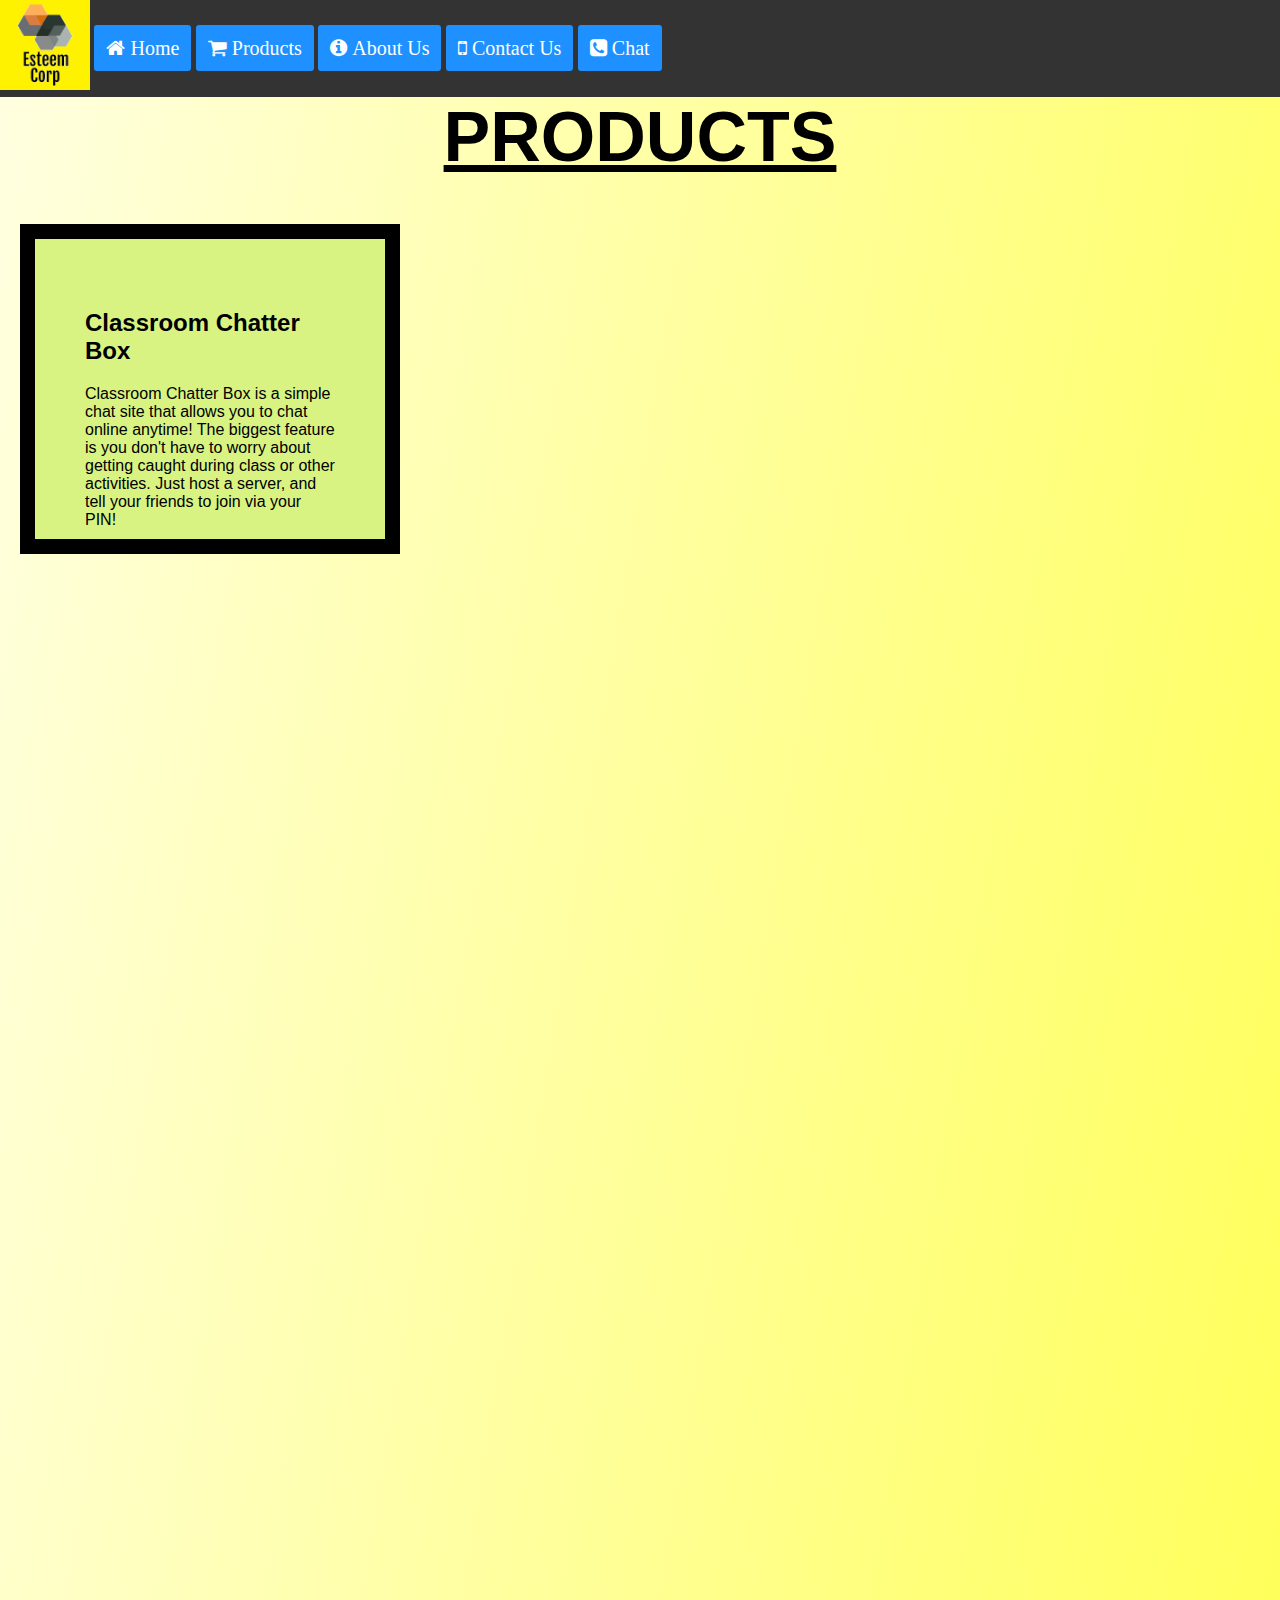
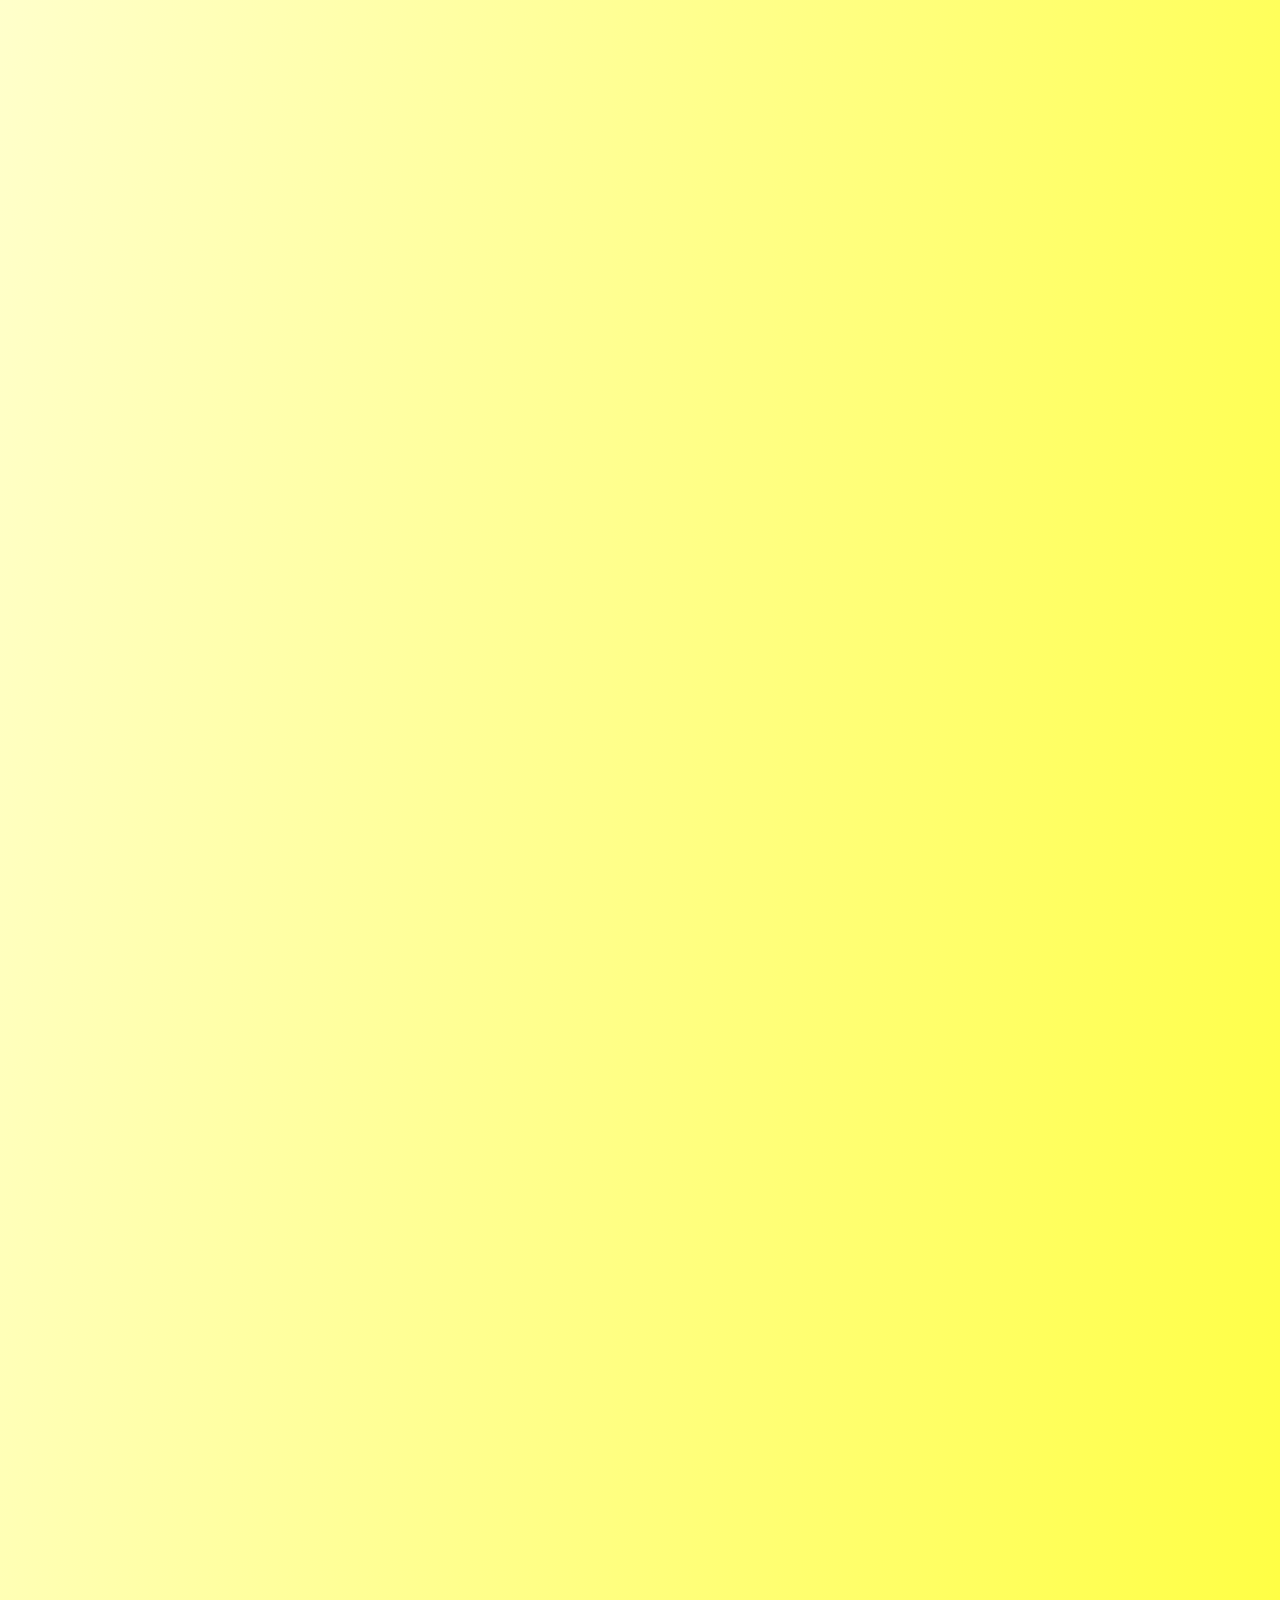
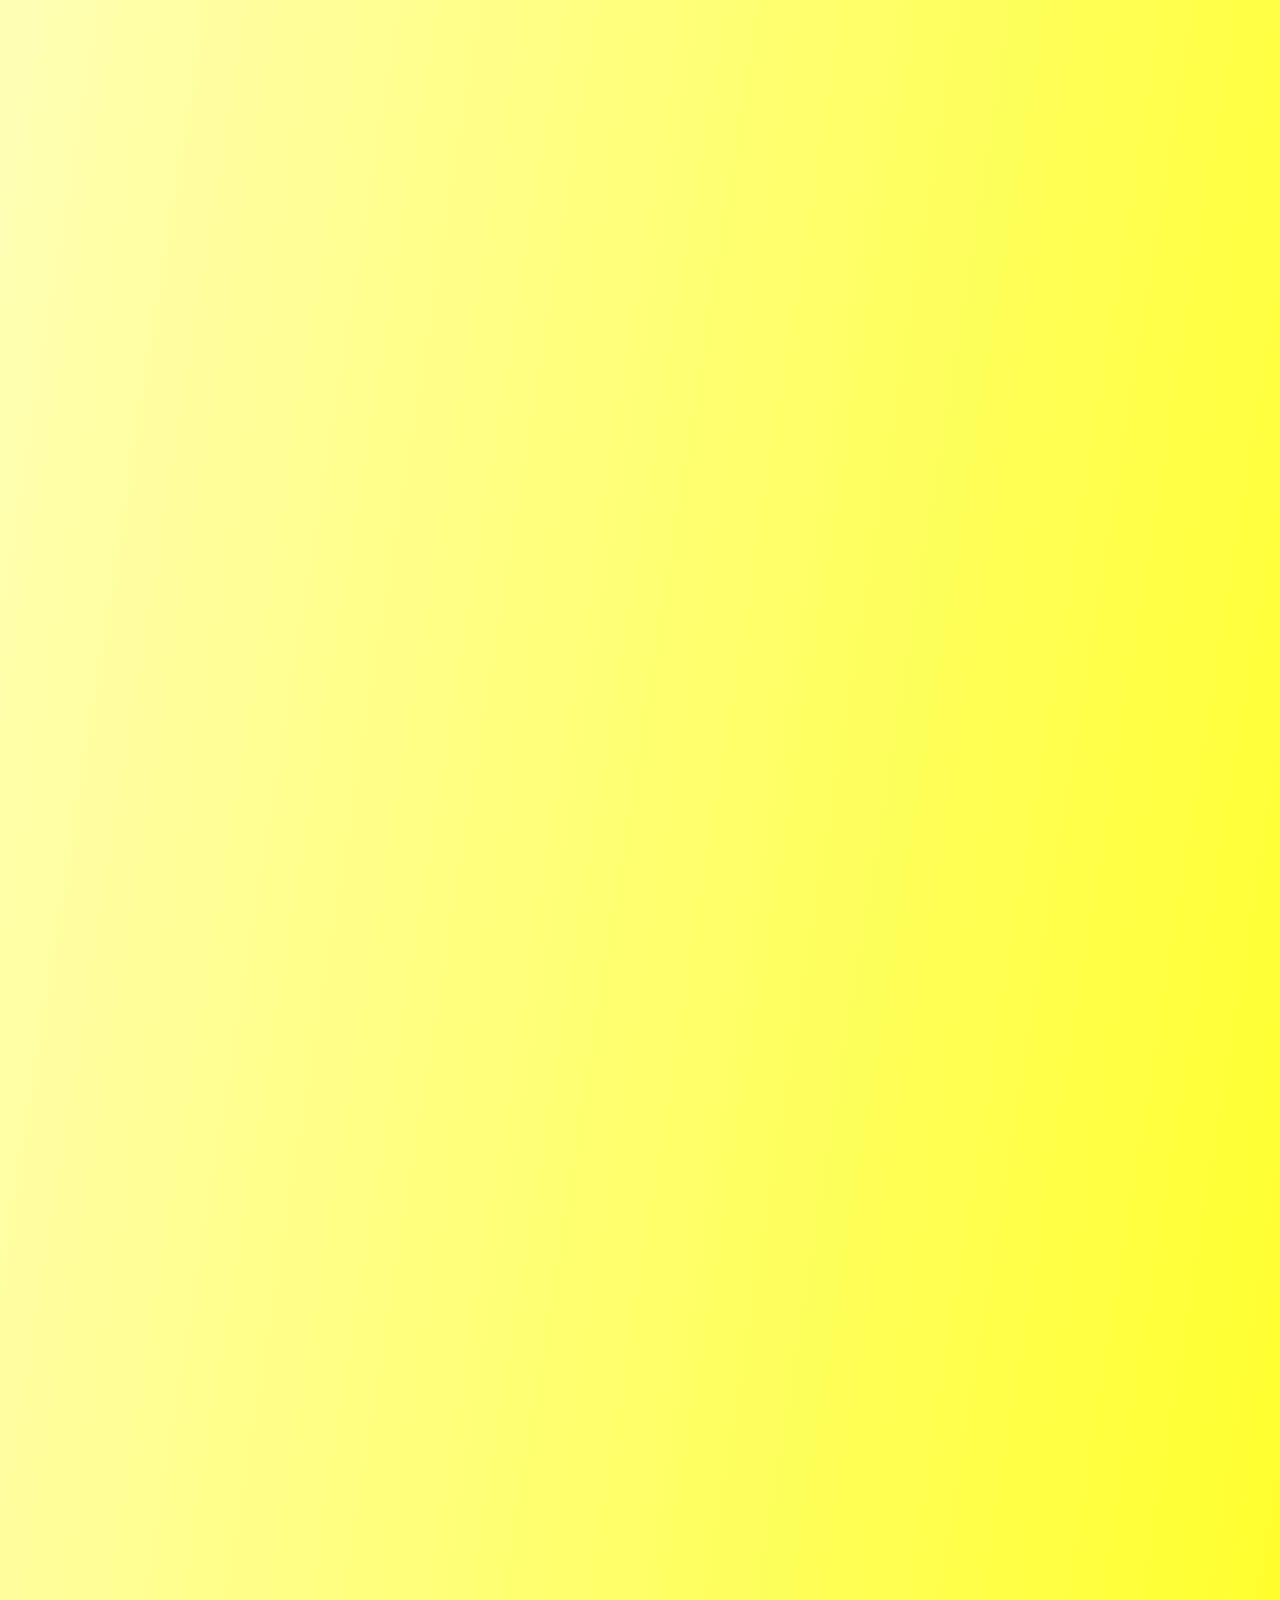
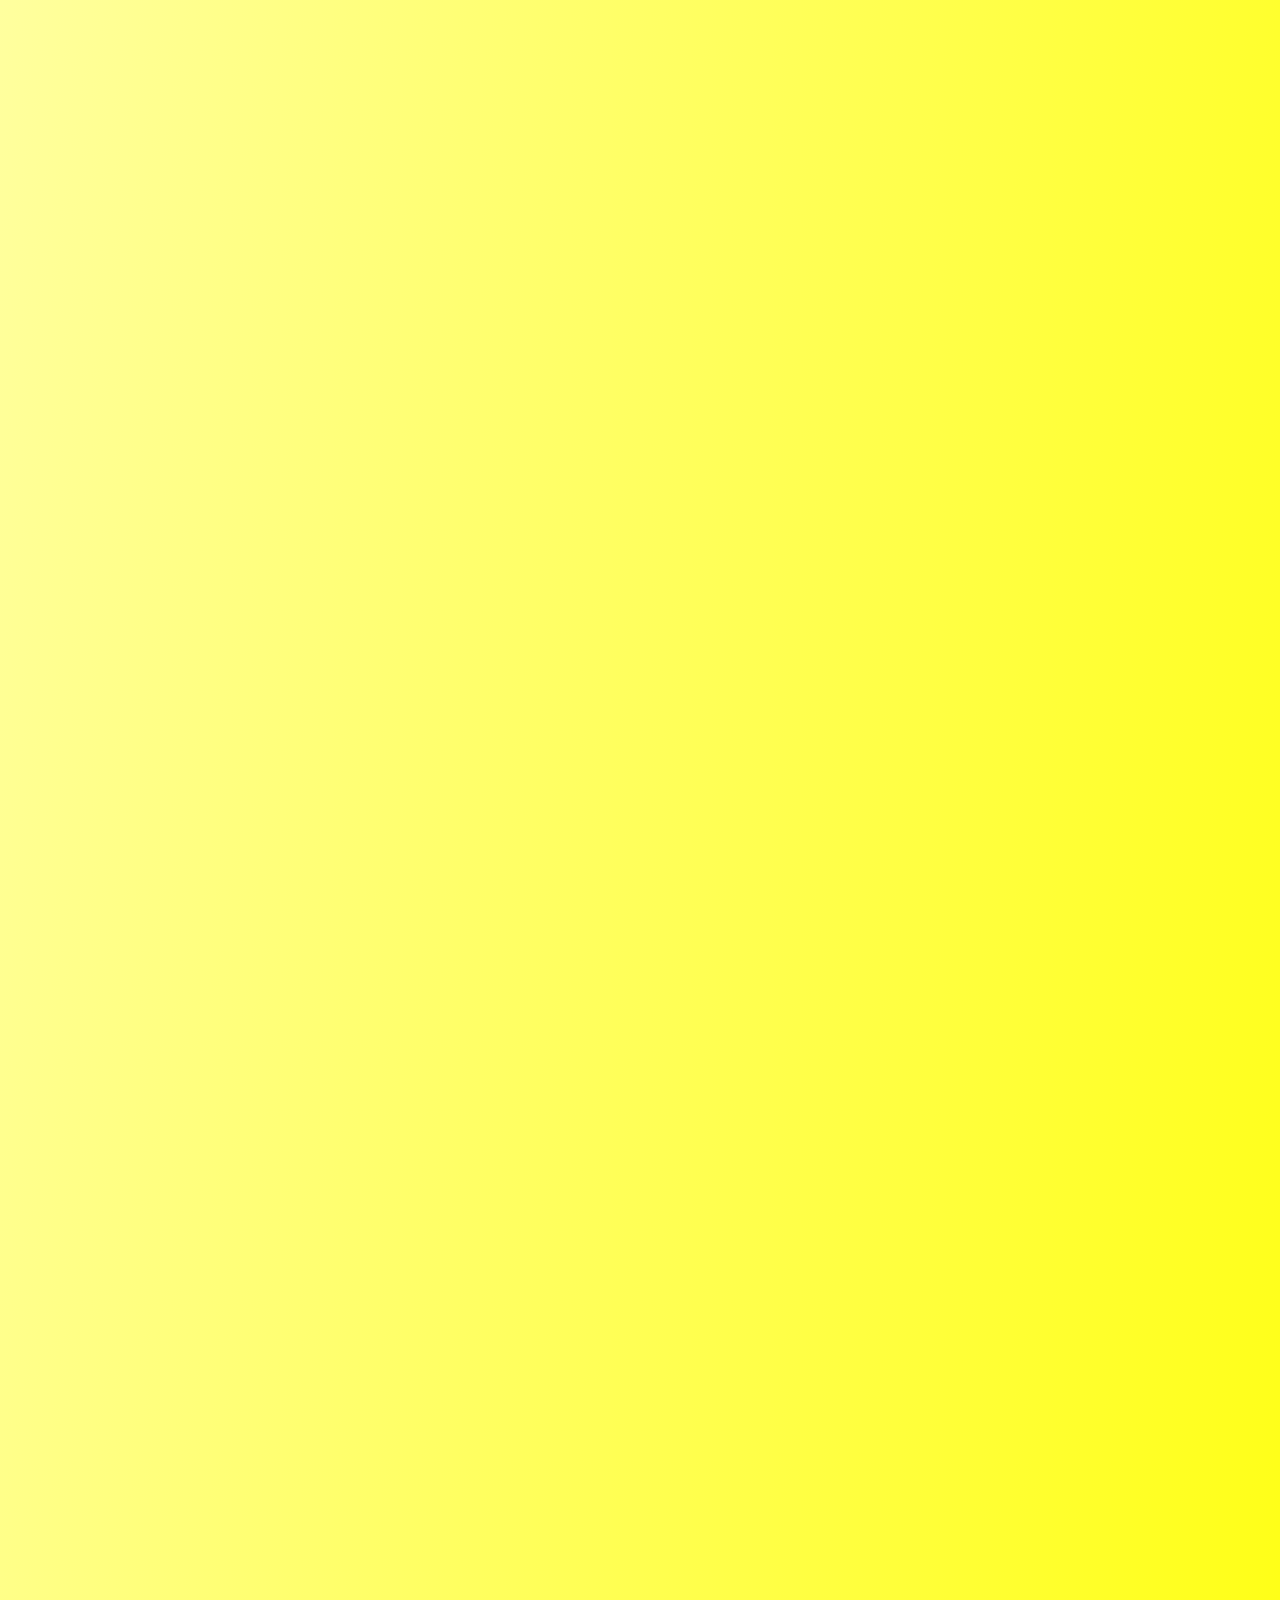
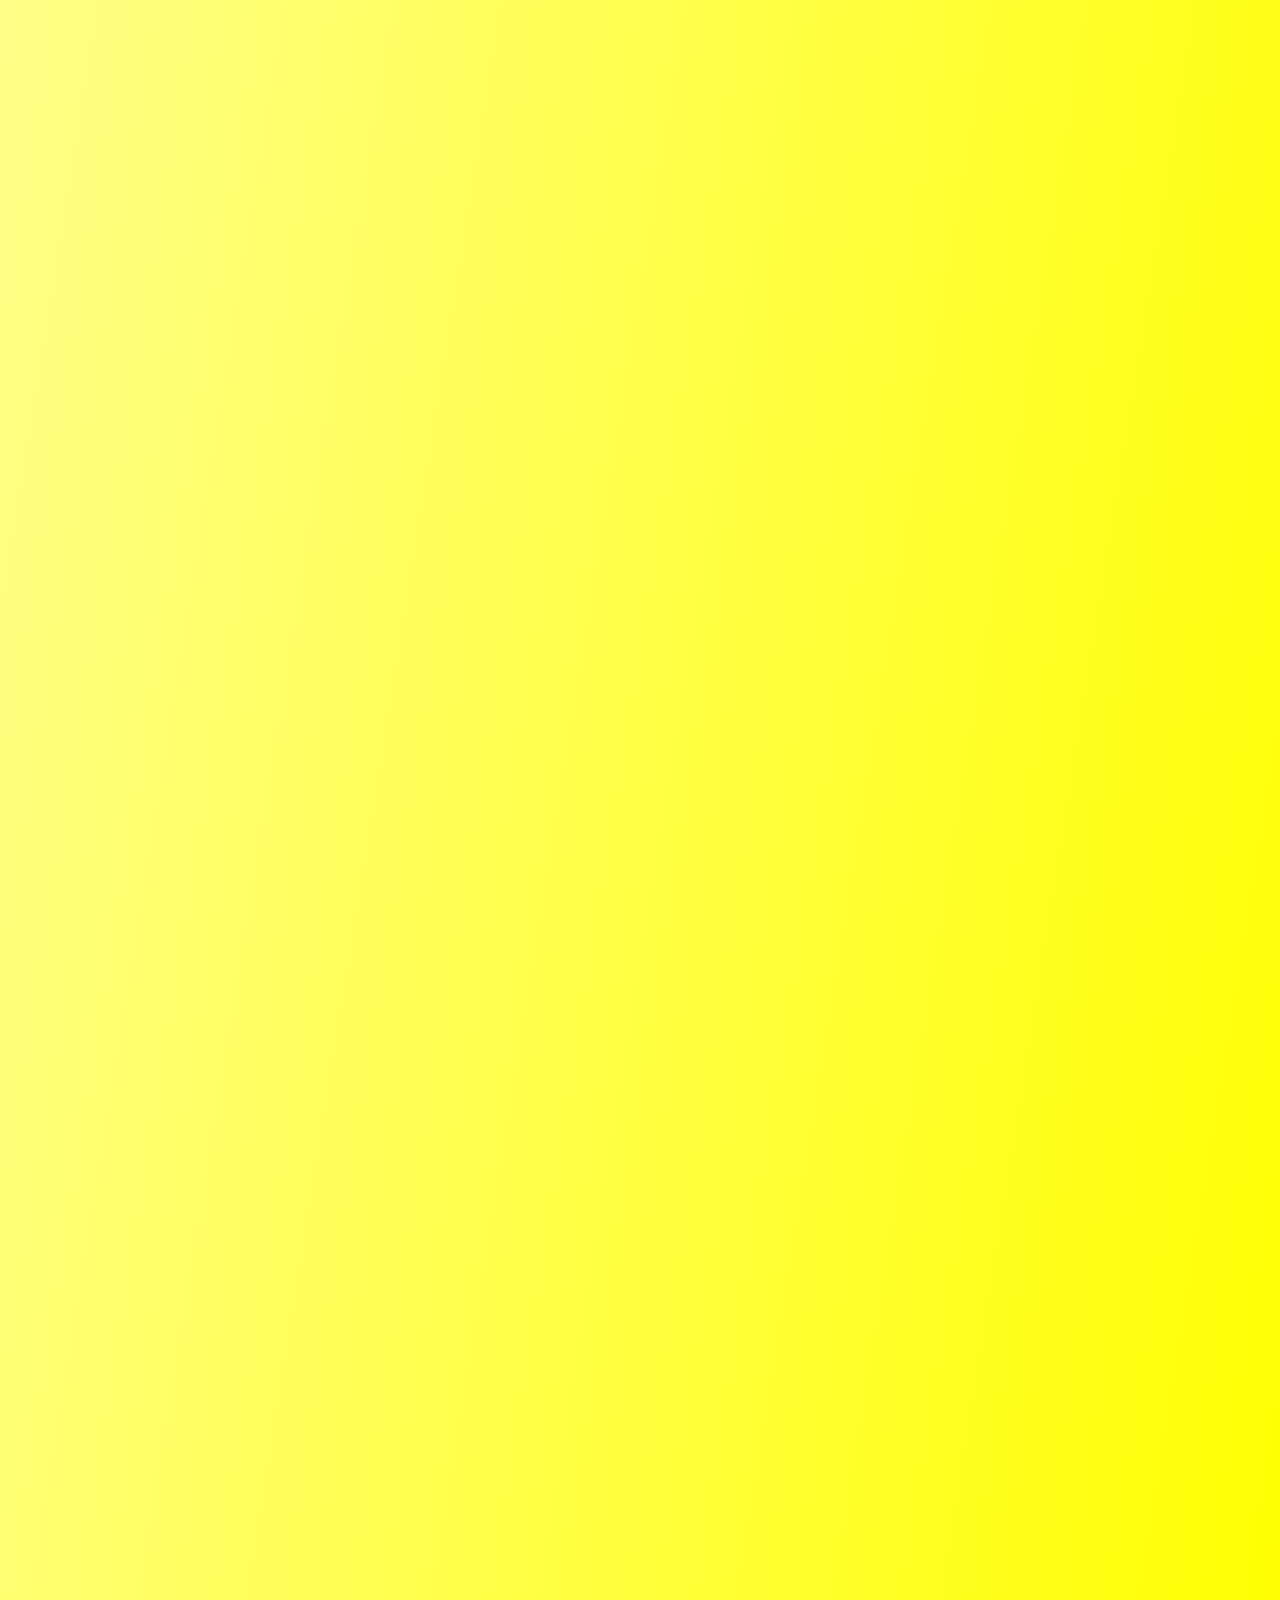
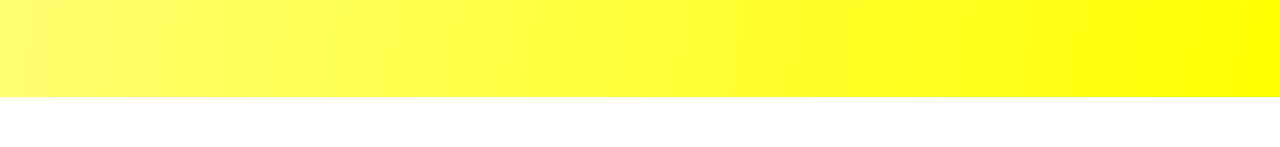
<file: products.html>
<!DOCTYPE html>
<html lang="en">
<head>
  <meta charset="utf-8">
  <link rel="stylesheet" href="https://cdnjs.cloudflare.com/ajax/libs/font-awesome/4.7.0/css/font-awesome.min.css">
  <title>Esteem Corporation</title>
  <meta name="description" content="Esteem Corporation">
  <meta name="author" content="Esteem">
  <meta name="viewport" content="width=device-width, initial-scale=1">

  <link rel="stylesheet" href="styles.css">
  <link rel='icon' type='image/png' href='Esteem Group.png'>
</head>

<body id='bod'>
  <div class="topnav">
    <img src='Esteem Group.png' class='headerimg'></img>
    <a class="btn" href='home.html'><i class = "fa fa-home">   Home</i></a>
    <a class="btn" href='products.html'><i class="fa fa-shopping-cart">   Products</i></a>
    <a class="btn" href='aboutus.html'><i class = "fa fa-info-circle">   About Us</i></a>
    <a class="btn" href='contact.html'><i class="fa fa-mobile-phone">   Contact Us</i></a>
    <a class="btn" href='chat.html'><i class="fa fa-phone-square">   Chat</i></a>
  </div>
  <div id='grad'>
    <h1 align='center' text-decoration='bold'>
      PRODUCTS
    </h1>
    <div class='box2'>
      <h2 text-decoration='underline'>Classroom Chatter Box</h2>
      <a>Classroom Chatter Box is a simple chat site that allows you to chat online anytime! 
        The biggest feature is you don't have to worry about getting caught during class
        or other activities. Just host a server, and tell your friends to join via your 
        PIN!
      </a>
    </div>
  </div>
</body>
</file>
<file: styles.css>
body {
    margin: 0;
    font-family: Arial;
}


h1 {
    font-size:70px;
    color: black;
    text-decoration: underline;
}

h3 {
    color: dodgerblue;
}

#msg {
  color: dodgerblue;
  font-weight: bold
}

#submsg {
  width: 500px;
}

#send {
  color: dodgerblue;
  background-color:aliceblue;
  border-color: rgb(27, 27, 27);
  border-radius: 3px;
}

#chat-GUI {
  border-radius: 7px;
  border: 5px solid rgba(121, 118, 118, 0.609);
  height: 900px;
  width: 900px;
  padding: 10px;
  position: relative;
  top: 25px;
  left: 290px;
  background-color: rgba(172, 172, 172, 0.986);
}

#text-area-object {
  color:#333;
  font-family: monospace;
  font-size: 20px;
}

#text-area {
  border-radius: 7px;
  height: 550px;
  width: 650px;
  background: white;
  padding: 50px;
  position: relative;
  left: 75px;
  top: 25px;
  overflow:scroll;
}

#pinappend {
  font-size:20px;
  color: whitesmoke;
}

.c {
  border: 5px solid darkturquoise;
}

.box {
  background-color: rgb(217, 243, 130);
  width: 500px;
  height: 500px;
  border: 15px solid rgb(0, 0, 0);
  padding: 50px;
  margin: auto;
  color: black;
  overflow: scroll;
}

.box1 {
  background-color: rgb(217, 243, 130);
  width: 500px;
  height: 300px;
  border: 15px solid rgb(0, 0, 0);
  padding: 50px;
  margin: 20px;
  color: black;
  overflow: scroll;
  align-items: center;
}

.box2 {
  background-color: rgb(217, 243, 130);
  width: 250px;
  height: 200px;
  border: 15px solid rgb(0, 0, 0);
  padding: 50px;
  margin: 20px;
  color: black;
  overflow: scroll;
  align-items: center;
  align: center,
}

#about {
  position: relative;
  left: 50px;
}

#mission {
  position: relative;
  left: 775px;
  bottom: 450px;
}

  
.topnav {
    overflow: hidden;
    background-color: #333;
    height: 100px;
}

.topnav .btn {
  background-color: DodgerBlue;
  position: relative;
  top: -35px;
  float: top;
  border: none;
  color: white;
  padding: 12px 12px;
  font-size: 20px;
  cursor: pointer;
  border-radius: 3px;
}

.topnav .btn:hover {
  background-color: rgb(5, 64, 173);
}

.headerimg {
    align: left;
    width: 90px;
    height:90px;
} 


.a {
  text-align: center;
  color: rgb(0, 19, 189);
}

.bodycolor {
    color: darkgoldenrod;
}

#grad {
    height: 8000px;
    background-color: grey;
    background-image: linear-gradient(to bottom right, lightyellow, yellow);
    position: relative;
    top: -50px;
}

#grad2 {
  height: 8000px;
  background-color: grey;
  background-image: linear-gradient(to bottom right, lightyellow, yellow);
}

#meet {
  position: relative;
  top: -300px;
}
</file>
